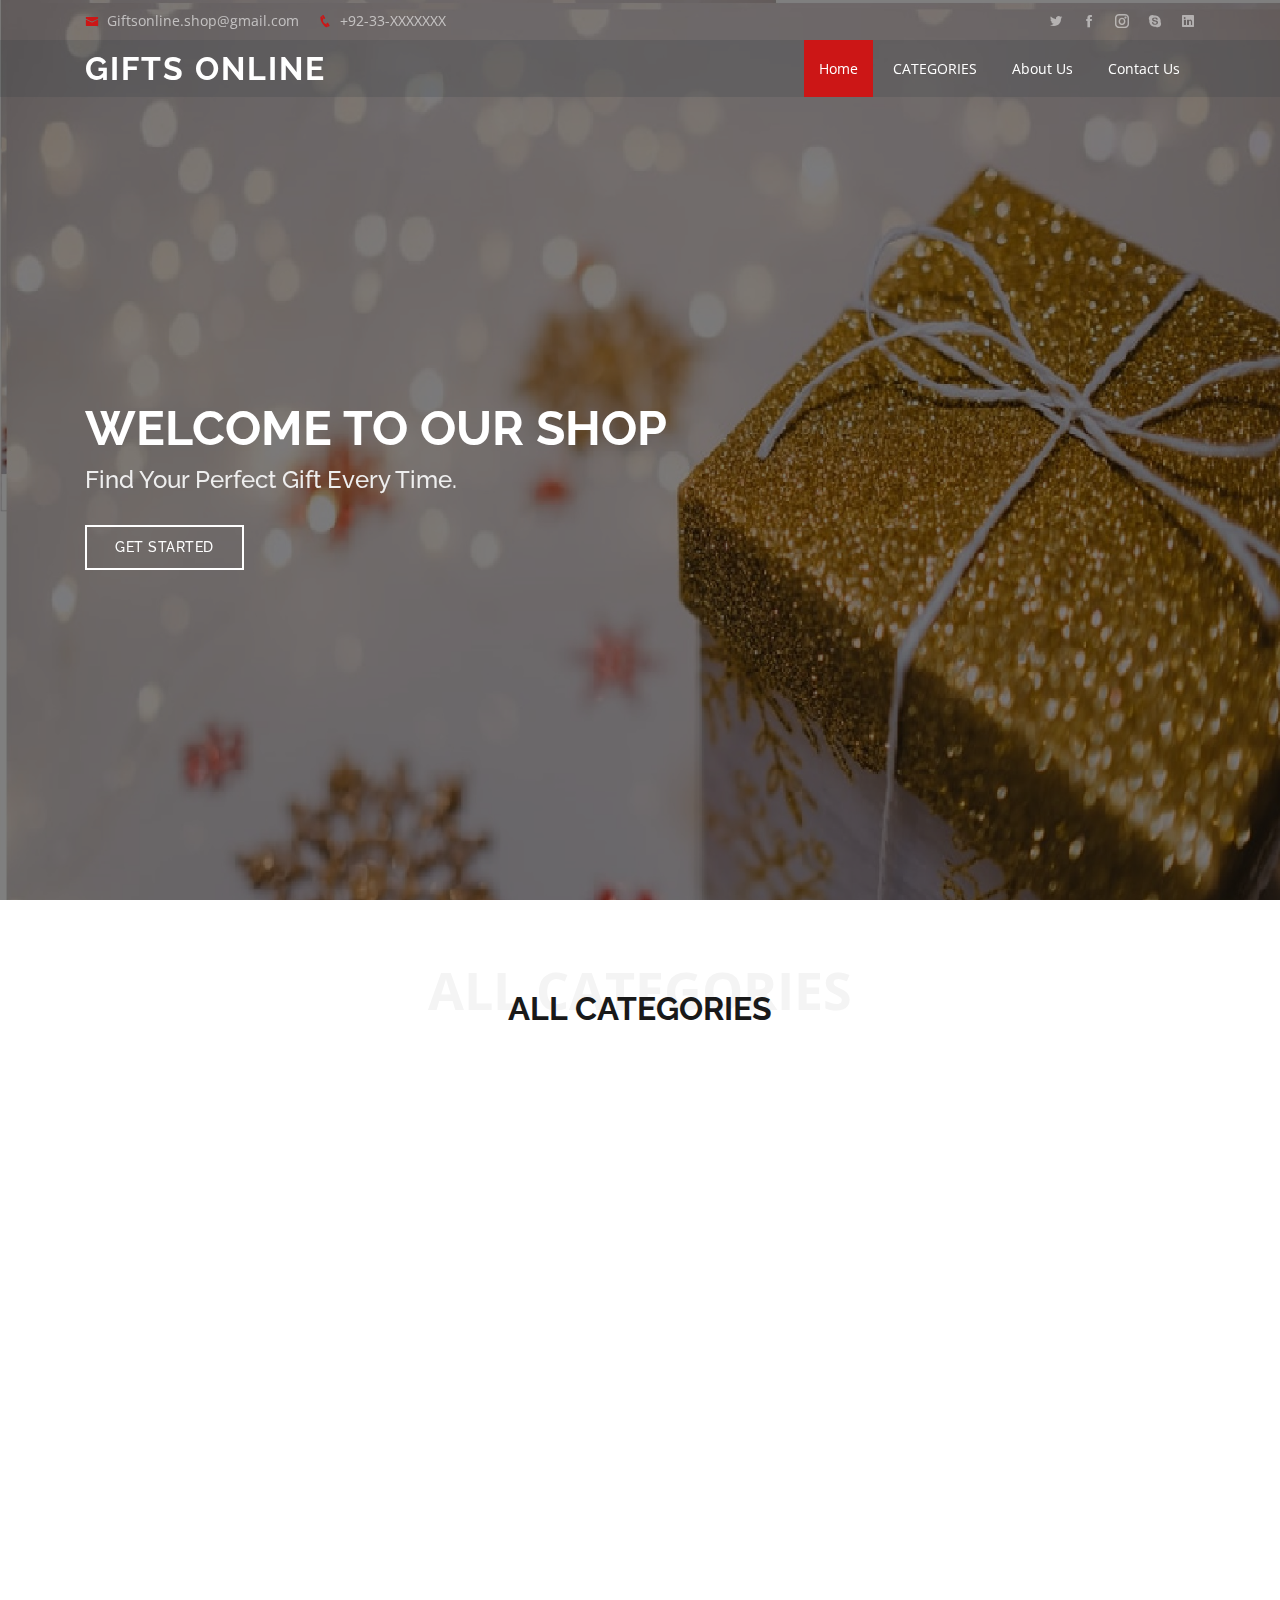
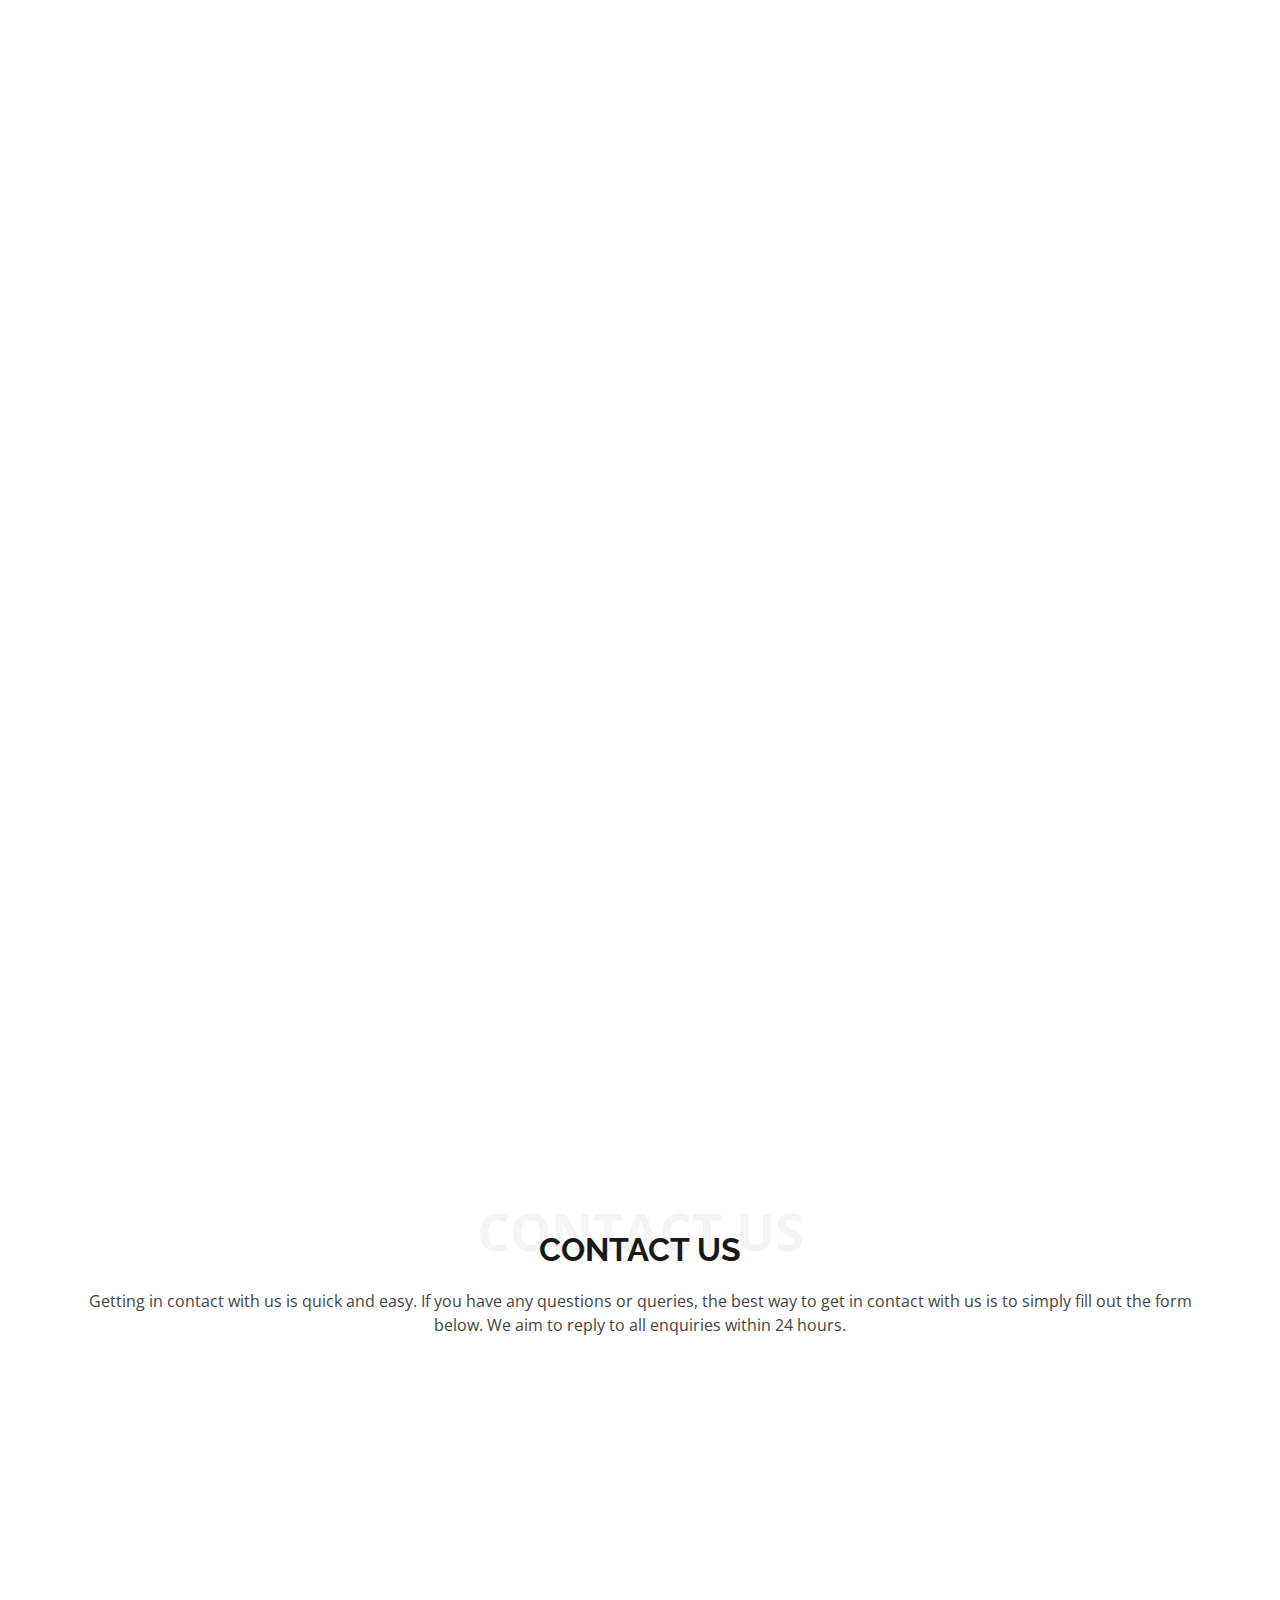
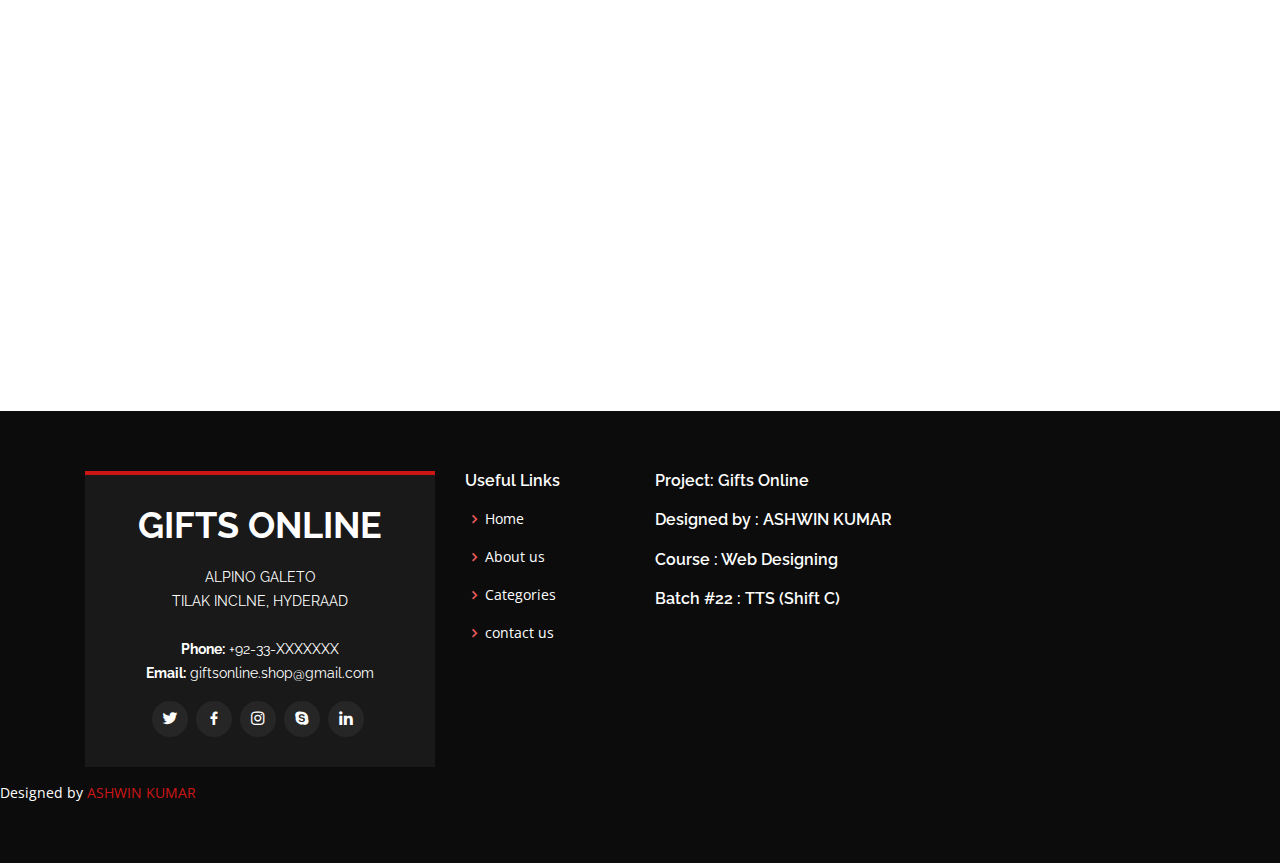
<file: index.html>
<!DOCTYPE html>
<html lang="en">

<head>
  <meta charset="utf-8">
  <meta content="width=device-width, initial-scale=1.0" name="viewport">

  <title>Gifts Online</title>
  <meta content="" name="description">
  <meta content="" name="keywords">

  <!-- Favicons -->
  <link href="./assets/img/icon.png" rel="icon">

  <!-- Google Fonts -->
  <link href="https://fonts.googleapis.com/css?family=Open+Sans:300,300i,400,400i,600,600i,700,700i|Raleway:300,300i,400,400i,500,500i,600,600i,700,700i|Poppins:300,300i,400,400i,500,500i,600,600i,700,700i" rel="stylesheet">

  <!-- Vendor CSS Files -->
  <link href="assets/vendor/bootstrap/css/bootstrap.min.css" rel="stylesheet">
  <link href="assets/vendor/icofont/icofont.min.css" rel="stylesheet">
  <link href="assets/vendor/boxicons/css/boxicons.min.css" rel="stylesheet">
  <link href="assets/vendor/venobox/venobox.css" rel="stylesheet">
  <link href="assets/vendor/owl.carousel/assets/owl.carousel.min.css" rel="stylesheet">
  <link href="assets/vendor/aos/aos.css" rel="stylesheet">

  <!-- Template Main CSS File -->
  <link href="assets/css/style.css" rel="stylesheet">
</head>

<body>

  <!-- ======= Top Bar ======= -->
  <div id="topbar" class="d-none d-lg-flex align-items-center fixed-top ">
    <div class="container d-flex">
      <div class="contact-info mr-auto">
        <i class="icofont-envelope"></i> <a href="mailto:contact@example.com">Giftsonline.shop@gmail.com</a>
        <i class="icofont-phone"></i> +92-33-XXXXXXX
      </div>
      <div class="social-links">
        <a href="#" class="twitter"><i class="icofont-twitter"></i></a>
        <a href="#" class="facebook"><i class="icofont-facebook"></i></a>
        <a href="#" class="instagram"><i class="icofont-instagram"></i></a>
        <a href="#" class="skype"><i class="icofont-skype"></i></a>
        <a href="#" class="linkedin"><i class="icofont-linkedin"></i></i></a>
      </div>
    </div>
  </div>

  <!-- ======= Header ======= -->
  <header id="header" class="fixed-top ">
    <div class="container d-flex align-items-center">

      <h1 class="logo mr-auto"><a href="index.html">GIFTS ONLINE</a></h1>
      <!-- Uncomment below if you prefer to use an image logo -->
      <!-- <a href="index.html" class="logo mr-auto"><img src="./assets/img/sdjhs.png" alt="" class="img-fluid"></a> -->

      <nav class="nav-menu d-none d-lg-block">
        <ul>
          <li class="active"><a href="index.html">Home</a></li>
          
          <li><a href="#team">CATEGORIES</a></li>
          <li><a href="#about">About Us</a></li>
          <li><a href="#contact">Contact Us</a></li>

        </ul>
      </nav><!-- .nav-menu -->

    </div>
  </header><!-- End Header -->

  <!-- ======= Hero Section ======= -->
  <section id="hero" class="d-flex align-items-center">
    <div class="container position-relative" data-aos="fade-up" data-aos-delay="500">
      <h1>Welcome to our shop</h1>
      <h2>Find Your Perfect Gift Every Time.</h2>
      <a href="#team" class="btn-get-started scrollto">Get Started</a>
    </div>
  </section><!-- End Hero -->

  <main id="main">

   

  
    <!-- ======= Team Section ======= -->
    <section id="team" class="team">
      <div class="container">

        <div class="section-title">
          <span>ALL CATEGORIES</span>
          <h2>ALL CATEGORIES</h2>
        </div>

        <div class="row">
          <div class="col-lg-4 col-md-6 d-flex align-items-stretch" data-aos="zoom-in">
            <div class="member">
              <img src="./assets/img/team/123-removebg-preview.png" alt="">
              <h4>BIRTHDAY GIFTS</h4>
              <span style="margin-top: 30px" >Find All The Birthday Gifts Here</span>
              <div class="btn-wrap">
                <a href="birthady.html" class="btn-buy" style="margin-top: 30px;">VIEW ALL</a>
              </div>
            </div>
          </div>

          <div class="col-lg-4 col-md-6 d-flex align-items-stretch" data-aos="zoom-in">
            <div class="member">
              <img src="./assets/img/team/wedding anniversary.png "alt="">
              <h4>ANNIVERSARY GIFTS </h4>
              <span style="margin-top: 30px" >Find All The ANNIVERSARY Gifts Here</span>
              
              <div class="btn-wrap">
                <a href="anniversary.html" class="btn-buy" style="margin-top: 30px;">VIEW ALL</a>
              </div>
            </div>
          </div>

          <div class="col-lg-4 col-md-6 d-flex align-items-stretch" data-aos="zoom-in">
            <div class="member">
              <img src="./assets/img/team/321.png" alt="">
              <h4>MOTHERS DAY </h4>
              <span style="margin-top: 30px">Find All The Gifts For Mother's Day From Here</span>
              <div class="btn-wrap">
                <a href="mothers day.html" class="btn-buy" style="margin-top: 30px;">VIEW ALL</a>
              </div>
            </div>
          </div>

        </div>

      </div>
    </section>
    <section id="team" class="team">
      <div class="container">

        <div class="row">
          <div class="col-lg-4 col-md-6 d-flex align-items-stretch" data-aos="zoom-in">
            <div class="member">
              <img src="./assets/img/team/jwellery gifts.png" alt="">
              <h4>JWELLERY GIFTS</h4>
              <span style="margin-top: 30px" >Find All The Jwellery Gifts Here</span>
              <div class="btn-wrap">
                <a href="jwellery.html" class="btn-buy" style="margin-top: 30px;">VIEW ALL</a>
              </div>
            </div>
          </div>

          <div class="col-lg-4 col-md-6 d-flex align-items-stretch" data-aos="zoom-in">
            <div class="member">
              <img src="./assets/img/team/new year gifts.jpg "alt="">
              <h4>NEW YEAR GIFTS </h4>
              <span style="margin-top: 30px" >Find All New Year Gifts Here</span>
              
              <div class="btn-wrap">
                <a href="new yaer.html" class="btn-buy" style="margin-top: 30px;">VIEW ALL</a>
              </div>
            </div>
          </div>

          <div class="col-lg-4 col-md-6 d-flex align-items-stretch" data-aos="zoom-in">
            <div class="member">
              <img src="./assets/img/team/valentine-day_gifts.png" alt="">
              <h4>VALENTINE'S DAY </h4>
              <span style="margin-top: 30px">Find All The Gifts For Valentine’s Day From Here</span>
              <div class="btn-wrap">
                <a href="valentine.html" class="btn-buy" style="margin-top: 30px;">VIEW ALL</a>
              </div>
            </div>
          </div>

        </div>

      </div>
    </section>

</div>
    <!-- End Team Section -->
 <!-- ======= About Section ======= -->
 <section id="about" class="about">
  <div class="container">

    <div class="row">
      <div class="col-lg-6 order-1 order-lg-2" data-aos="fade-left">
        <img src="assets/img/about 1.png" class="img-fluid" alt="">
      </div>
      <div class="col-lg-6 pt-4 pt-lg-0 order-2 order-lg-1 content" data-aos="fade-right">
        <h3>ABOUT OUR SHOP</h3>
        <p class="font-italic">
          Our Shop is a customized gifts shop selling personalized gifts. we sells customize mugs,
           custom pillows, custom leather wallets, picture frames, custom keychains, name necklace for all the occasions throughout the year,
            be it wedding gifts, birthday gifts, anniversary gifts etc. It is an online gift shop which provides all gifting services including gift wrapping. It provides all sorts of personalization on the gift items making them unique and personalized for your loved ones. We also provide gift baskets which includes chocolate gift basket, flower basket, baby gift baskets etc. Place your custom order and get free delivery all over Pakistan on all your personalised gifts. Overseas Pakistanis can also send gifts to Pakistan or send cake to Pakistan or even send flowers to Pakistan from USA, UK, Canada or anywhere around the world on any occasion. Be it Valentine’s Day Gifts, Eid Gifts, Ramadan Gifts, Mothers Day Gifts, Fathers Day Gifts,
           Womens Day Gifts, New Year Gifts, Diwali Gifts, Holi Gifts, Christmas Gifts, Independence Day Gifts etc
        </p>
      </div>
    </div>

  </div>
</section><!-- End About Section -->
    <!-- ======= Contact Section ======= -->
    <section id="contact" class="contact">
      <div class="container">

        <div class="section-title">
          <span>Contact Us</span>
          <h2>Contact Us</h2>
          <p> Getting in contact with us is quick and easy. If you have any questions or queries, 
            the best way to get in contact with us is to simply fill out the form below. We aim to reply to all enquiries within 24 hours.</p>
        </div>

        <div class="row" data-aos="fade-up">
          <div class="col-lg-6">
            <div class="info-box mb-4">
              <i class="bx bx-map"></i>
              <h3>Our Address</h3>
              <p>Alpino Galeto, Tilak Incline, Hyderabad</p>
            </div>
          </div>

          <div class="col-lg-3 col-md-6">
            <div class="info-box  mb-4">
              <i class="bx bx-envelope"></i>
              <h3>Email Us</h3>
              <p>giftsonline.shop@gmail.com</p>
            </div>
          </div>

          <div class="col-lg-3 col-md-6">
            <div class="info-box  mb-4">
              <i class="bx bx-phone-call"></i>
              <h3>Call Us</h3>
              <p> +92-33-XXXXXXX</p>
            </div>
          </div>

        </div>

        <div class="row" data-aos="fade-up">

          <div class="col-lg-6 ">
            <iframe class="mb-4 mb-lg-0" src="https://www.google.com/maps/embed?pb=!1m18!1m12!1m3!1d3604.2205017579754!2d68.36630391406132!3d25.397428629782308!2m3!1f0!2f0!3f0!3m2!1i1024!2i768!4f13.1!3m3!1m2!1s0x394c70e81e8b3845%3A0x58e33a4b76416177!2sAlpine%20Gelato!5e0!3m2!1sen!2s!4v1628966768154!5m2!1sen!2s" frameborder="0" style="border:0; width: 100%; height: 384px;" allowfullscreen></iframe>
          </div>

          <div class="col-lg-6">
            <form action="forms/contact.php" method="post" role="form" class="php-email-form">
              <div class="form-row">
                <div class="col-md-6 form-group">
                  <input type="text" name="name" class="form-control" id="name" placeholder="Your Name" data-rule="minlen:4" data-msg="Please enter at least 4 chars" />
                  <div class="validate"></div>
                </div>
                <div class="col-md-6 form-group">
                  <input type="email" class="form-control" name="email" id="email" placeholder="Your Email" data-rule="email" data-msg="Please enter a valid email" />
                  <div class="validate"></div>
                </div>
              </div>
              <div class="form-group">
                <input type="text" class="form-control" name="subject" id="subject" placeholder="Subject" data-rule="minlen:4" data-msg="Please enter at least 8 chars of subject" />
                <div class="validate"></div>
              </div>
              <div class="form-group">
                <textarea class="form-control" name="message" rows="5" data-rule="required" data-msg="Please write something for us" placeholder="Message"></textarea>
                <div class="validate"></div>
              </div>
              <div class="mb-3">
                <div class="loading">Loading</div>
                <div class="error-message"></div>
                <div class="sent-message">Your message has been sent. Thank you!</div>
              </div>
              <div class="text-center"><button type="submit">Send Message</button></div>
            </form>
          </div>

        </div>

      </div>
    </section><!-- End Contact Section -->

  </main><!-- End #main -->

  <!-- ======= Footer ======= -->
  <footer id="footer">
    <div class="footer-top">
      <div class="container">
        <div class="row">

          <div class="col-lg-4 col-md-6">
            <div class="footer-info">
              <h3>GIFTS ONLINE</h3>
              <p>
                ALPINO GALETO <br>
                TILAK INCLNE, HYDERAAD<br><br>
                <strong>Phone:</strong>  +92-33-XXXXXXX<br>
                <strong>Email:</strong> giftsonline.shop@gmail.com<br>
              </p>
              <div class="social-links mt-3">
                <a href="#" class="twitter"><i class="bx bxl-twitter"></i></a>
                <a href="#" class="facebook"><i class="bx bxl-facebook"></i></a>
                <a href="#" class="instagram"><i class="bx bxl-instagram"></i></a>
                <a href="#" class="google-plus"><i class="bx bxl-skype"></i></a>
                <a href="#" class="linkedin"><i class="bx bxl-linkedin"></i></a>
              </div>
            </div>
          </div>

          <div class="col-lg-2 col-md-6 footer-links">
             <h4>Useful Links</h4>
            <ul>
              <li><i class="bx bx-chevron-right"></i> <a href="#">Home</a></li>
              <li><i class="bx bx-chevron-right"></i> <a href="#">About us</a></li>
              <li><i class="bx bx-chevron-right"></i> <a href="#">Categories</a></li>
              <li><i class="bx bx-chevron-right"></i> <a href="#">contact us</a></li>
            </ul>
          </div>

          <div class="col-lg-4 col-md-6 ">
            <H4>Project: Gifts Online </H4>
             <H4> Designed by  : ASHWIN KUMAR</H4>
              <h4>Course : Web Designing</h4>
              <h4>Batch #22 : TTS (Shift C) </H4>
           

        </div>
      </div>
    </div>
        Designed by <a href="https://bootstrapmade.com/">ASHWIN KUMAR</a>
      </div>
    </div>
  </footer><!-- End Footer -->

  <a href="#" class="back-to-top"><i class="icofont-simple-up"></i></a>
  <div id="preloader"></div>

  <!-- Vendor JS Files -->
  <script src="assets/vendor/jquery/jquery.min.js"></script>
  <script src="assets/vendor/bootstrap/js/bootstrap.bundle.min.js"></script>
  <script src="assets/vendor/jquery.easing/jquery.easing.min.js"></script>
  <script src="assets/vendor/php-email-form/validate.js"></script>
  <script src="assets/vendor/isotope-layout/isotope.pkgd.min.js"></script>
  <script src="assets/vendor/venobox/venobox.min.js"></script>
  <script src="assets/vendor/owl.carousel/owl.carousel.min.js"></script>
  <script src="assets/vendor/aos/aos.js"></script>

  <!-- Template Main JS File -->
  <script src="assets/js/main.js"></script>

</body>

</html>
</file>
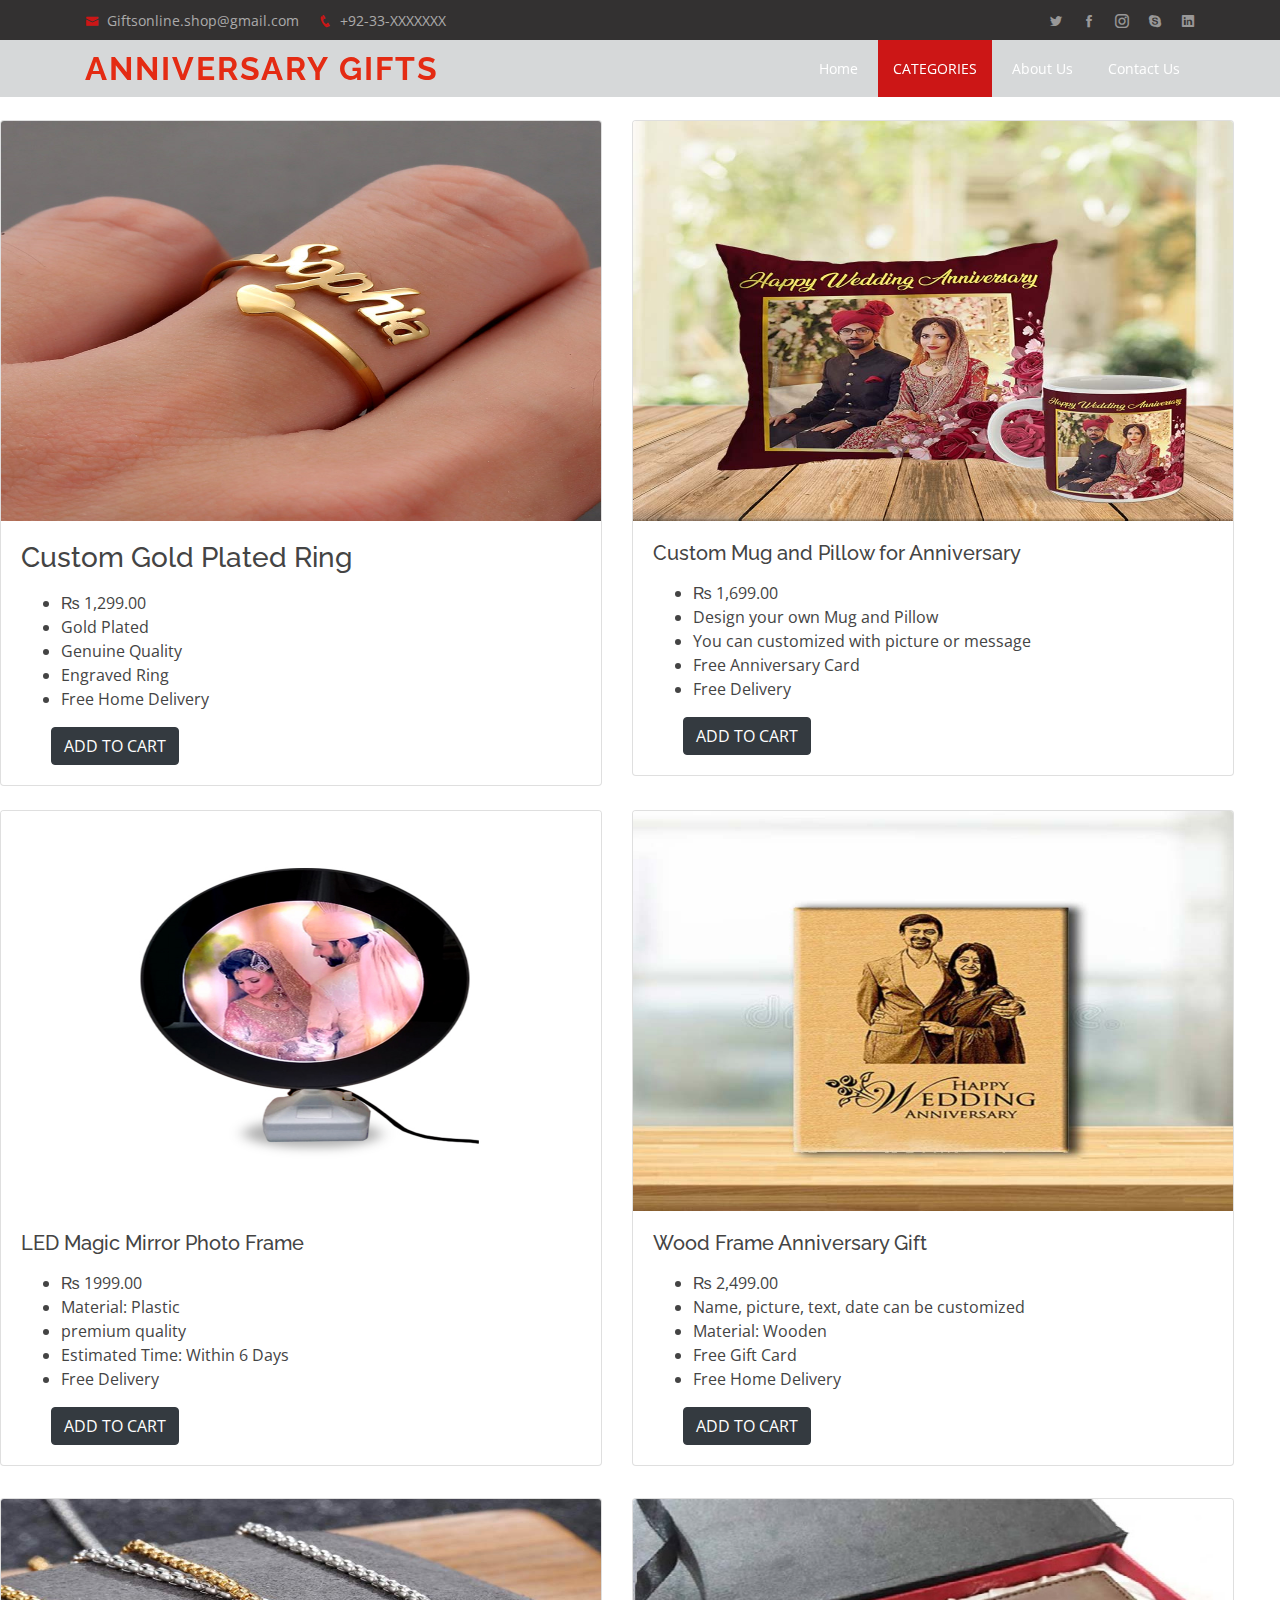
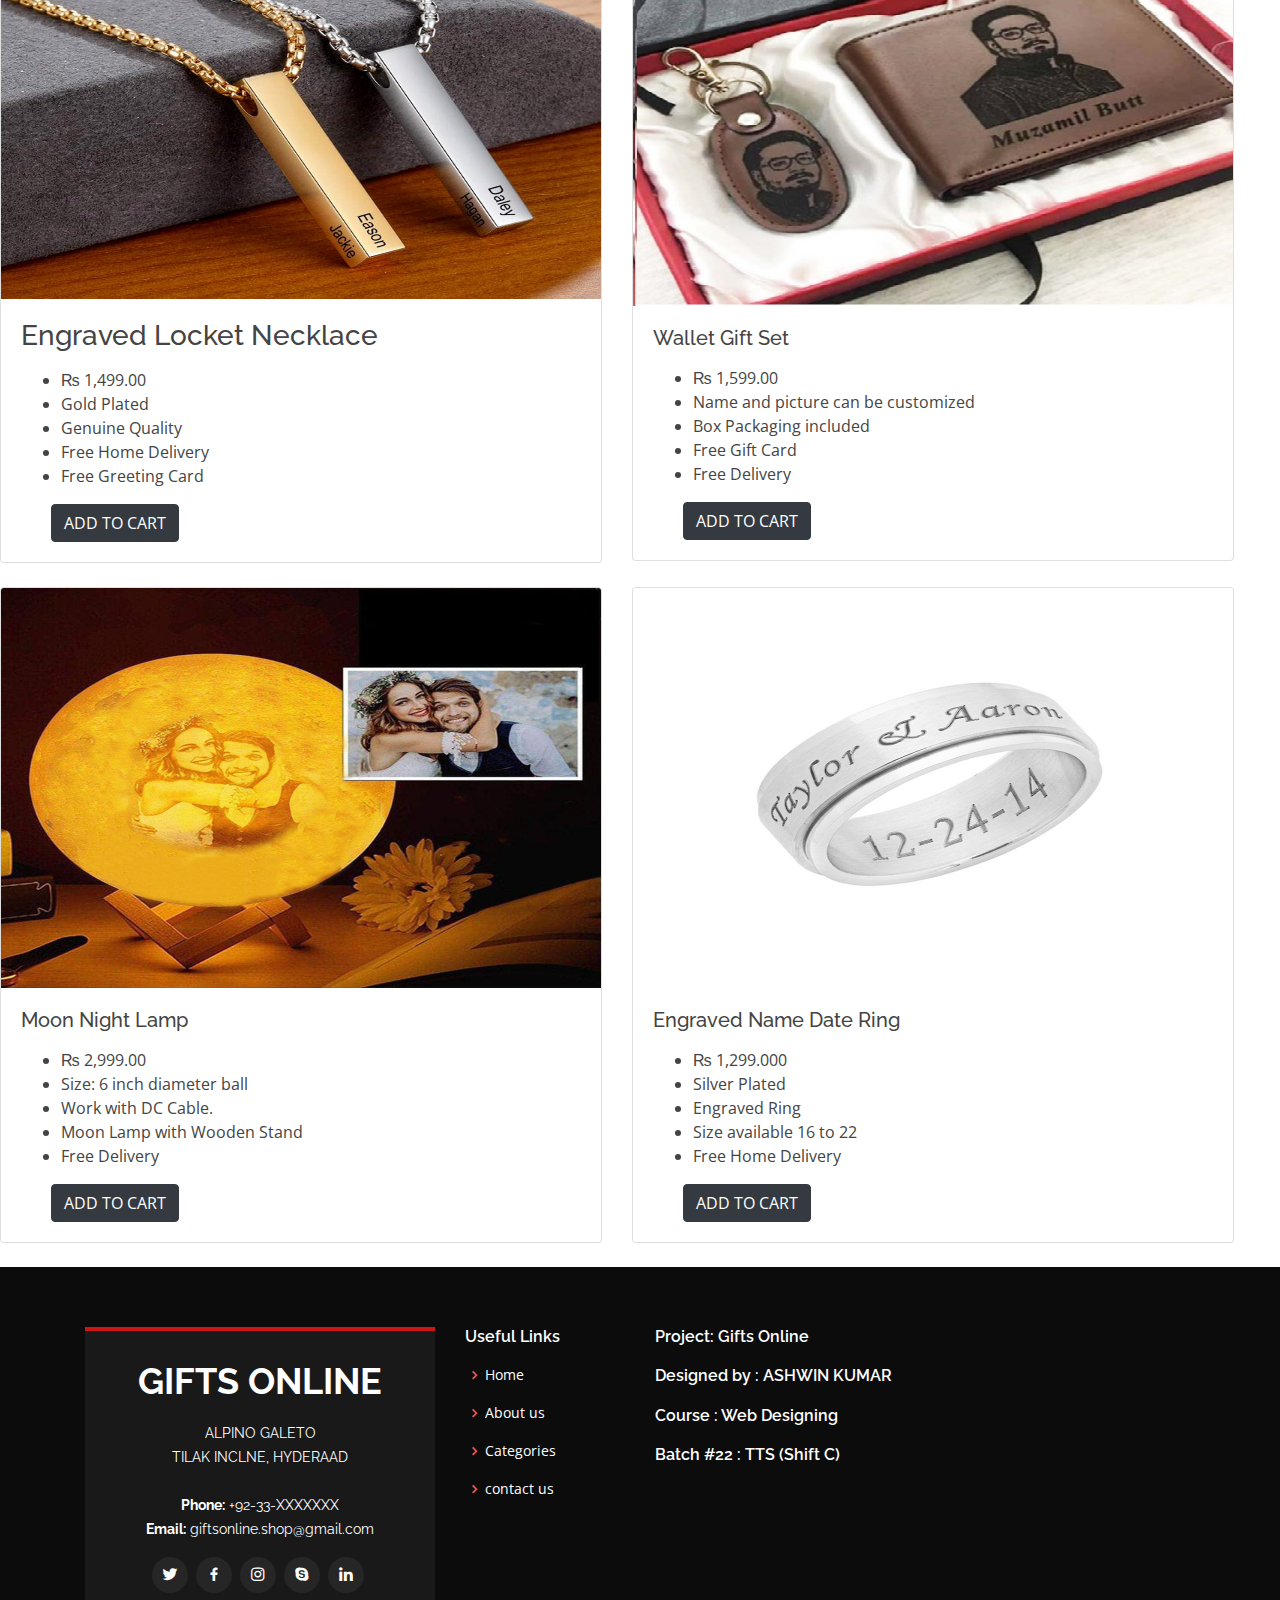
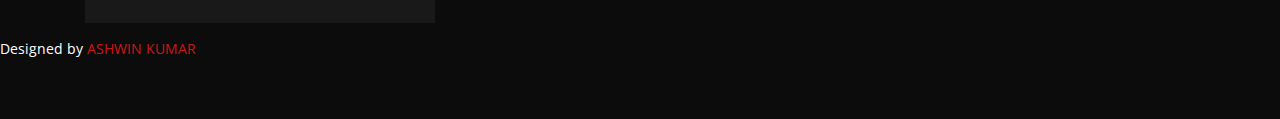
<file: anniversary.html>
<!DOCTYPE html>
<html lang="en">

<head>
  <meta charset="utf-8">
  <meta content="width=device-width, initial-scale=1.0" name="viewport">

  <title>Gifts Online</title>
  <meta content="" name="description">
  <meta content="" name="keywords">

  <!-- Favicons -->
  <link href="./assets/img/icon.png" rel="icon">

  <!-- Google Fonts -->
  <link href="https://fonts.googleapis.com/css?family=Open+Sans:300,300i,400,400i,600,600i,700,700i|Raleway:300,300i,400,400i,500,500i,600,600i,700,700i|Poppins:300,300i,400,400i,500,500i,600,600i,700,700i" rel="stylesheet">

  <!-- Vendor CSS Files -->
  <link href="assets/vendor/bootstrap/css/bootstrap.min.css" rel="stylesheet">
  <link href="assets/vendor/icofont/icofont.min.css" rel="stylesheet">
  <link href="assets/vendor/boxicons/css/boxicons.min.css" rel="stylesheet">
  <link href="assets/vendor/venobox/venobox.css" rel="stylesheet">
  <link href="assets/vendor/owl.carousel/assets/owl.carousel.min.css" rel="stylesheet">
  <link href="assets/vendor/aos/aos.css" rel="stylesheet">

  <!-- Template Main CSS File -->
  <link href="assets/css/style.css" rel="stylesheet">
</head>

<body>

  <!-- ======= Top Bar ======= -->
  <div id="topbar" class="d-none d-lg-flex align-items-center fixed-top " style="background-color: rgb(51, 49, 49);">
    <div class="container d-flex">
      <div class="contact-info mr-auto">
        <i class="icofont-envelope"></i> <a href="mailto:contact@example.com">Giftsonline.shop@gmail.com</a>
        <i class="icofont-phone"></i> +92-33-XXXXXXX
      </div>
      <div class="social-links">
        <a href="#" class="twitter"><i class="icofont-twitter"></i></a>
        <a href="#" class="facebook"><i class="icofont-facebook"></i></a>
        <a href="#" class="instagram"><i class="icofont-instagram"></i></a>
        <a href="#" class="skype"><i class="icofont-skype"></i></a>
        <a href="#" class="linkedin"><i class="icofont-linkedin"></i></i></a>
      </div>
    </div>
  </div>

  <!-- ======= Header ======= -->
  <header id="header" class="fixed-top ">
    <div class="container d-flex align-items-center">

      <h1 class="logo mr-auto" ><a href="index.html" style="color: rgb(228, 43, 19);">ANNIVERSARY GIFTS</a></h1>
      <!-- Uncomment below if you prefer to use an image logo -->
      <!-- <a href="index.html" class="logo mr-auto"><img src="./assets/img/sdjhs.png" alt="" class="img-fluid"></a> -->

      <nav class="nav-menu d-none d-lg-block">
        <ul>
          <li><a href="index.html">Home</a></li>
          <li  class="active"><a href="index.html #team">CATEGORIES</a></li>
          <li><a href="index.html #about">About Us</a></li>
          
          <li><a href="index.html #contact">Contact Us</a></li>

        </ul>
      </nav><!-- .nav-menu -->

    </div>
  </header><!-- End Header -->
  <div class="row row-cols-1 row-cols-md-2"  style="margin-top: 120px; width: 79rem;">
    <div class="col mb-4">
      <div class="card">
        <img src="./assets/img/birthay gifts/Buy-Your-Name-Jewllery-13.jpg" class="card-img-top" alt=".." width="18rem" height="400rem">
        <div class="card-body">
          <h3 class="card-title">Custom Gold Plated Ring</h3>
          <p class="card-text">
          <ul>
          <li>₨ 1,299.00</li>
          <li>Gold Plated</li>
          <li>Genuine Quality</li>
          <li>Engraved Ring</li>
          <li>Free Home Delivery</li>
          
        </ul>
      </p>
      <button type="button" class="btn btn-dark" style="margin-left: 30px;"> ADD TO CART</button>
        </div>
      </div>
    </div>
    <div class="col mb-4">
      <div class="card">
        <img src="./assets/img/ANNIVARSAY Gifts/Anniversary-Gift-for-Husband-or-Wife.jpg" class="card-img-top" alt="..."  width="18rem" height="400rem" >
        <div class="card-body">
          <h5 class="card-title">
              Custom Mug and Pillow for Anniversary</h5>
          <p class="card-text">
            <ul>
              <li>₨ 1,699.00</li>
              <li>Design your own Mug and Pillow</li>
              <li>You can customized with picture or message</li>
              <li> Free Anniversary Card</li>
              <li>Free Delivery</li>
            </ul>
          </p>
          <button type="button" class="btn btn-dark" style="margin-left: 30px;"> ADD TO CART</button>
        </div>
      </div>
    </div>
    <div class="col mb-4">
      <div class="card">
        <img src="./assets/img/ANNIVARSAY Gifts/LED-Magic-Mirror.jpg" class="card-img-top" alt="..." width="18rem" height="400rem">
        <div class="card-body">
          <h5 class="card-title">
              LED Magic Mirror Photo Frame</h5>
          <p class="card-text">
            <ul>
              <li>₨ 1999.00</li>
              <li>Material: Plastic </li>
              <li>premium quality</li>
              <li>Estimated Time: Within 6 Days</li>
              <li>Free Delivery</li>
            </ul>
          </p>
          <button type="button" class="btn btn-dark" style="margin-left: 30px;"> ADD TO CART</button>
        </div>
      </div>
    </div>
    <div class="col mb-4">
      <div class="card">
        <img src="./assets/img/ANNIVARSAY Gifts/Wooden-Table-frames.jpg" class="card-img-top" alt="..." width="18rem" height="400rem">
        <div class="card-body">
          <h5 class="card-title">Wood Frame Anniversary Gift</h5>
          <p class="card-text">
            <ul>
              <li>₨ 2,499.00</li>
              <li>Name, picture, text, date can be customized </li>
              <li> Material: Wooden</li>
              <li>Free Gift Card</li>
              <li>Free Home Delivery</li>
            
            </ul>
          </p>
          <button type="button" class="btn btn-dark" style="margin-left: 30px;"> ADD TO CART</button>
        </div>
      </div>
    </div>
  </div>
<div class="row row-cols-1 row-cols-md-2"  style="margin-top: 8px; width: 79rem;">
  <div class="col mb-4">
    <div class="card">
      <img src="./assets/img/birthay gifts/Buy-Your-Name-Jewllery-37.jpg" class="card-img-top" alt=".." width="18rem" height="400rem">
      <div class="card-body">
        <h3 class="card-title">Engraved Locket Necklace</h3>
        <p class="card-text">
        <ul>
        <li>₨ 1,499.00</li>
        <li>Gold Plated</li>
        <li>Genuine Quality</li>
        <li>Free Home Delivery</li>
        <li>Free Greeting Card</li>
      </ul>
    </p>
    <button type="button" class="btn btn-dark" style="margin-left: 30px;"> ADD TO CART</button>
      </div>
    </div>
  </div>
  <div class="col mb-4">
    <div class="card">
      <img src="./assets/img/birthay gifts/Original-Leather-Wallet-and-Keychain-with-Picture.jpg" class="card-img-top" alt="..." >
      <div class="card-body">
        <h5 class="card-title">
          Wallet Gift Set</h5>
        <p class="card-text">
          <ul>
            <li>₨ 1,599.00</li>
            <li>Name and picture can be customized</li>
            <li>Box Packaging included</li>
            <li>Free Gift Card</li>
            <li>Free Delivery</li>
          </ul>
        </p>
        <button type="button" class="btn btn-dark" style="margin-left: 30px;"> ADD TO CART</button>
      </div>
    </div>
  </div>
  <div class="col mb-4">
    <div class="card">
      <img src="./assets/img/ANNIVARSAY Gifts/Moon-Lamp-Online.jpg" class="card-img-top" alt="..." width="18rem" height="400rem">
      <div class="card-body">
        <h5 class="card-title">Moon Night Lamp</h5>
        <p class="card-text">
          <ul>
            <li>₨ 2,999.00</li>
            <li>Size: 6 inch diameter ball </li>
            <li> Work with DC Cable.</li>
            <li>Moon Lamp with Wooden Stand</li>
            <li>Free Delivery</li>
          </ul>
        </p>
        <button type="button" class="btn btn-dark" style="margin-left: 30px;"> ADD TO CART</button>
      </div>
    </div>
  </div>
  <div class="col mb-4">
    <div class="card">
      <img src="./assets/img/ANNIVARSAY Gifts/engraved-ring.jpg" class="card-img-top" alt="..." width="18rem" height="400rem">
      <div class="card-body">
        <h5 class="card-title">Engraved Name Date Ring</h5>
        <p class="card-text">
          <ul>
            <li>₨ 1,299.000</li>
            <li> Silver Plated</li>
            <li>Engraved Ring</li>
            <li>Size available 16 to 22</li>
            <li>Free Home Delivery</li>
          
          </ul>
        </p>
        <button type="button" class="btn btn-dark" style="margin-left: 30px;"> ADD TO CART</button>
      </div>
    </div>
  </div>
</div>

<!-- ======= Footer ======= -->
<footer id="footer">
  <div class="footer-top">
    <div class="container">
      <div class="row">

        <div class="col-lg-4 col-md-6">
          <div class="footer-info">
            <h3>GIFTS ONLINE</h3>
            <p>
              ALPINO GALETO <br>
              TILAK INCLNE, HYDERAAD<br><br>
              <strong>Phone:</strong>  +92-33-XXXXXXX<br>
              <strong>Email:</strong> giftsonline.shop@gmail.com<br>
            </p>
            <div class="social-links mt-3">
              <a href="#" class="twitter"><i class="bx bxl-twitter"></i></a>
              <a href="#" class="facebook"><i class="bx bxl-facebook"></i></a>
              <a href="#" class="instagram"><i class="bx bxl-instagram"></i></a>
              <a href="#" class="google-plus"><i class="bx bxl-skype"></i></a>
              <a href="#" class="linkedin"><i class="bx bxl-linkedin"></i></a>
            </div>
          </div>
        </div>

        <div class="col-lg-2 col-md-6 footer-links">
           <h4>Useful Links</h4>
          <ul>
            <li><i class="bx bx-chevron-right"></i> <a href="#">Home</a></li>
            <li><i class="bx bx-chevron-right"></i> <a href="#">About us</a></li>
            <li><i class="bx bx-chevron-right"></i> <a href="#">Categories</a></li>
            <li><i class="bx bx-chevron-right"></i> <a href="#">contact us</a></li>
          </ul>
        </div>

        <div class="col-lg-4 col-md-6 ">
          <H4>Project: Gifts Online </H4>
           <H4> Designed by  : ASHWIN KUMAR</H4>
            <h4>Course : Web Designing</h4>
            <h4>Batch #22 : TTS (Shift C) </H4>
         

      </div>
    </div>
  </div>

      Designed by <a href="https://bootstrapmade.com/">ASHWIN KUMAR</a>
    </div>
  </div>
<!-- </footer>End Footer -->

<a href="#" class="back-to-top"><i class="icofont-simple-up"></i></a>
<div id="preloader"></div>

<!-- Vendor JS Files -->
<script src="assets/vendor/jquery/jquery.min.js"></script>
<script src="assets/vendor/bootstrap/js/bootstrap.bundle.min.js"></script>
<script src="assets/vendor/jquery.easing/jquery.easing.min.js"></script>
<script src="assets/vendor/php-email-form/validate.js"></script>
<script src="assets/vendor/isotope-layout/isotope.pkgd.min.js"></script>
<script src="assets/vendor/venobox/venobox.min.js"></script>
<script src="assets/vendor/owl.carousel/owl.carousel.min.js"></script>
<script src="assets/vendor/aos/aos.js"></script>

<!-- Template Main JS File -->
<script src="assets/js/main.js"></script>

</body>

</html>
</file>
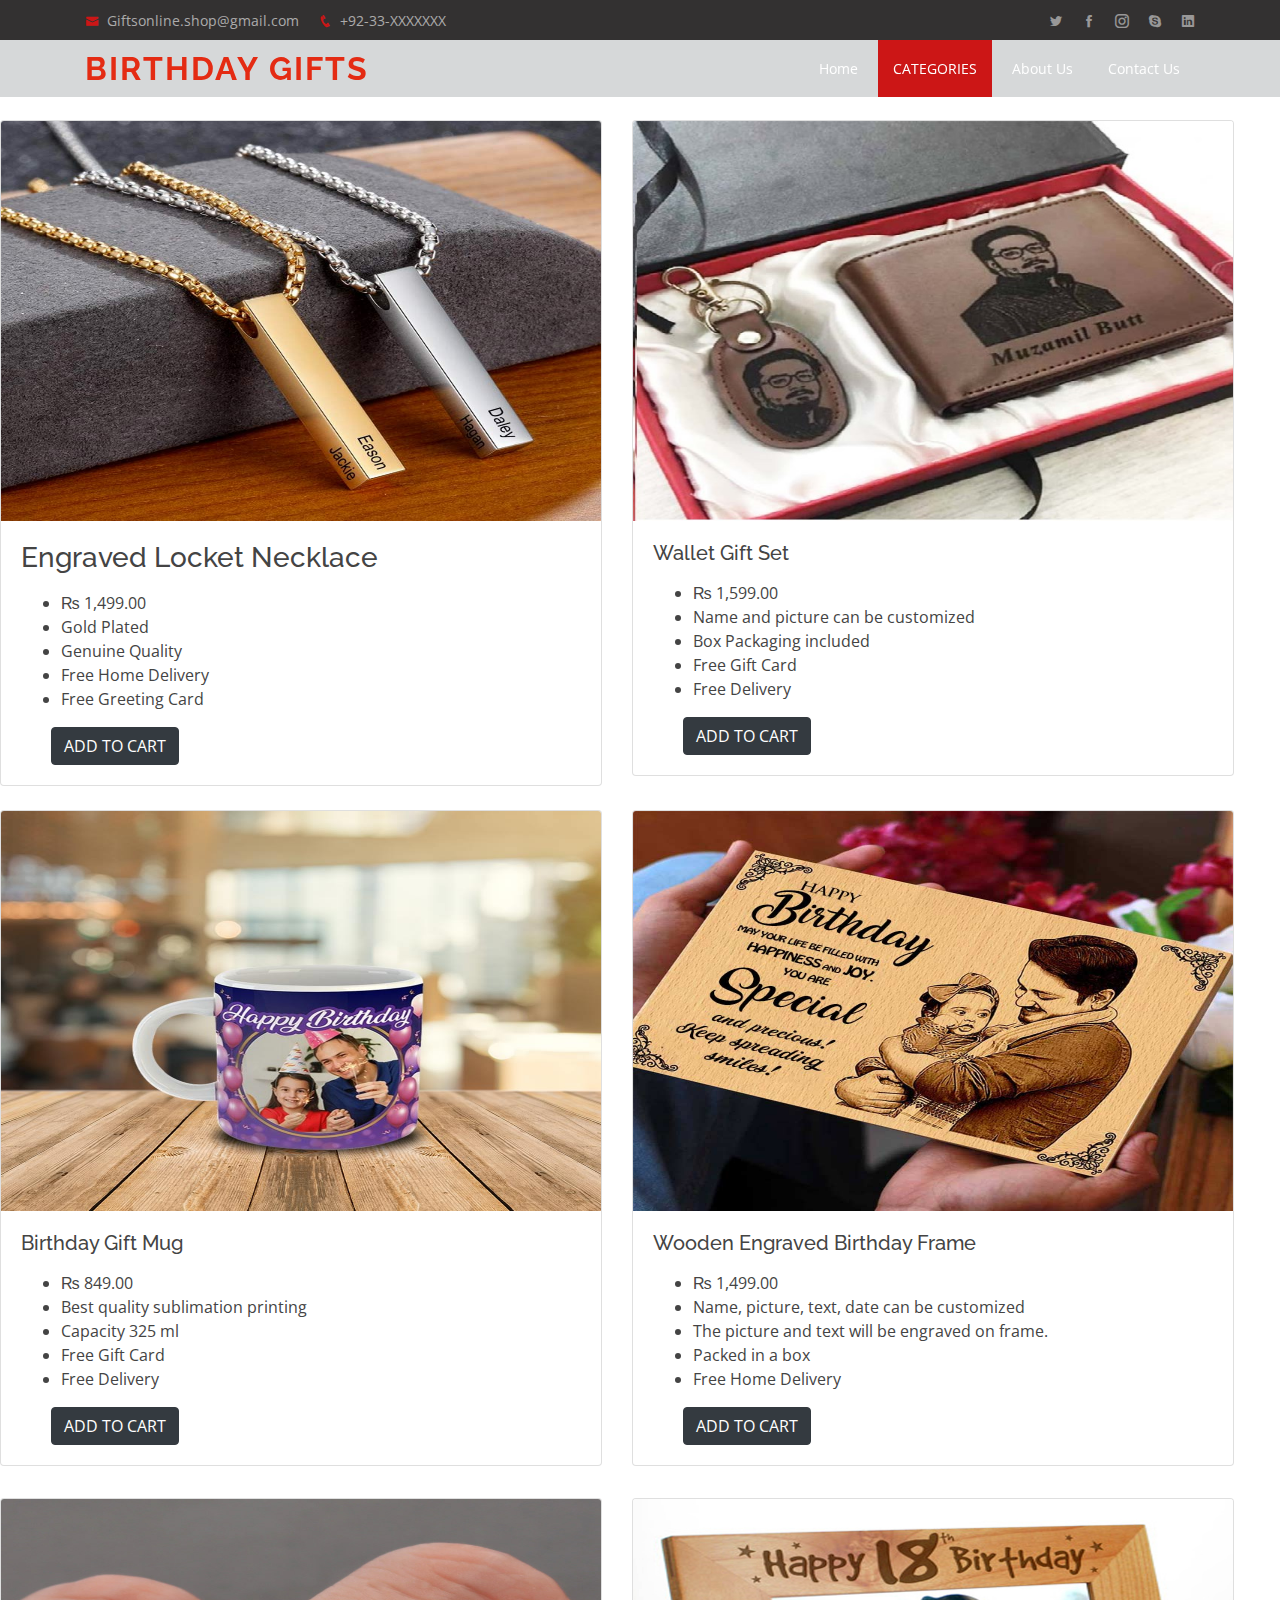
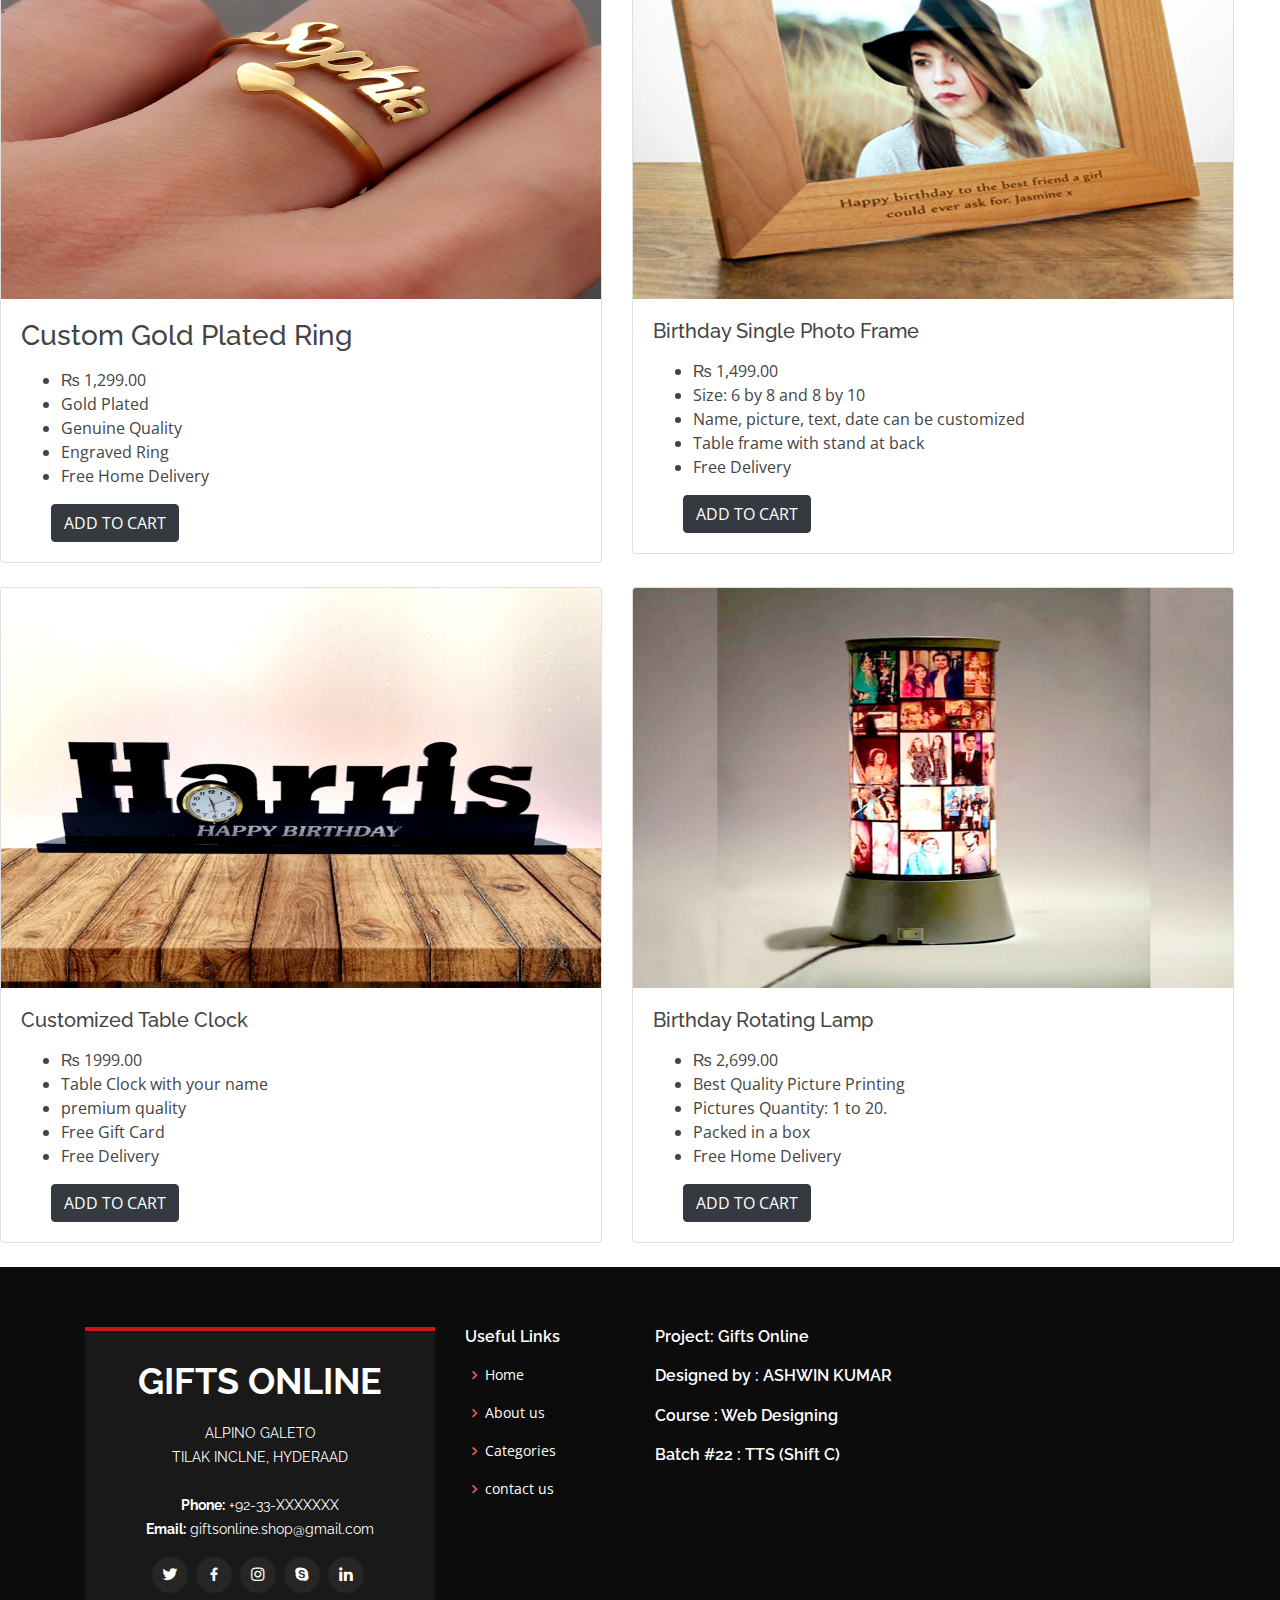
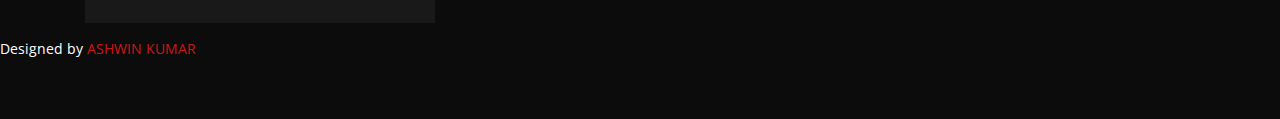
<file: birthady.html>
<!DOCTYPE html>
<html lang="en">

<head>
  <meta charset="utf-8">
  <meta content="width=device-width, initial-scale=1.0" name="viewport">

  <title>Gifts Online</title>
  <meta content="" name="description">
  <meta content="" name="keywords">

  <!-- Favicons -->
  <link href="./assets/img/icon.png" rel="icon">

  <!-- Google Fonts -->
  <link href="https://fonts.googleapis.com/css?family=Open+Sans:300,300i,400,400i,600,600i,700,700i|Raleway:300,300i,400,400i,500,500i,600,600i,700,700i|Poppins:300,300i,400,400i,500,500i,600,600i,700,700i" rel="stylesheet">

  <!-- Vendor CSS Files -->
  <link href="assets/vendor/bootstrap/css/bootstrap.min.css" rel="stylesheet">
  <link href="assets/vendor/icofont/icofont.min.css" rel="stylesheet">
  <link href="assets/vendor/boxicons/css/boxicons.min.css" rel="stylesheet">
  <link href="assets/vendor/venobox/venobox.css" rel="stylesheet">
  <link href="assets/vendor/owl.carousel/assets/owl.carousel.min.css" rel="stylesheet">
  <link href="assets/vendor/aos/aos.css" rel="stylesheet">

  <!-- Template Main CSS File -->
  <link href="assets/css/style.css" rel="stylesheet">
</head>

<body>

  <!-- ======= Top Bar ======= -->
  <div id="topbar" class="d-none d-lg-flex align-items-center fixed-top " style="background-color: rgb(51, 49, 49);">
    <div class="container d-flex">
      <div class="contact-info mr-auto">
        <i class="icofont-envelope"></i> <a href="mailto:contact@example.com">Giftsonline.shop@gmail.com</a>
        <i class="icofont-phone"></i> +92-33-XXXXXXX
      </div>
      <div class="social-links">
        <a href="#" class="twitter"><i class="icofont-twitter"></i></a>
        <a href="#" class="facebook"><i class="icofont-facebook"></i></a>
        <a href="#" class="instagram"><i class="icofont-instagram"></i></a>
        <a href="#" class="skype"><i class="icofont-skype"></i></a>
        <a href="#" class="linkedin"><i class="icofont-linkedin"></i></i></a>
      </div>
    </div>
  </div>

  <!-- ======= Header ======= -->
  <header id="header" class="fixed-top ">
    <div class="container d-flex align-items-center">

      <h1 class="logo mr-auto" ><a href="index.html" style="color: rgb(228, 43, 19);">BIRTHDAY GIFTS</a></h1>
      <!-- Uncomment below if you prefer to use an image logo -->
      <!-- <a href="index.html" class="logo mr-auto"><img src="./assets/img/sdjhs.png" alt="" class="img-fluid"></a> -->

      <nav class="nav-menu d-none d-lg-block">
        <ul>
          <li><a href="index.html">Home</a></li>
          <li  class="active"><a href="index.html #team">CATEGORIES</a></li>
          <li><a href="index.html #about">About Us</a></li>
          
          <li><a href="index.html #contact">Contact Us</a></li>

        </ul>
      </nav><!-- .nav-menu -->

    </div>
  </header><!-- End Header -->
<div class="row row-cols-1 row-cols-md-2 "  style="margin-top: 120px; width: 79rem;">
  <div class="col mb-4">
    <div class="card">
      <img src="./assets/img/birthay gifts/Buy-Your-Name-Jewllery-37.jpg" class="card-img-top " alt=".." width="18rem" height="400rem">
      <div class="card-body">
        <h3 class="card-title">Engraved Locket Necklace</h3>
        <p class="card-text">
        <ul>
        <li>₨ 1,499.00</li>
        <li>Gold Plated</li>
        <li>Genuine Quality</li>
        <li>Free Home Delivery</li>
        <li>Free Greeting Card</li>
      </ul>
    </p>
    <button type="button" class="btn btn-dark" style="margin-left: 30px;"> ADD TO CART</button>
      </div>
    </div>
  </div>
  <div class="col mb-4">
    <div class="card">
      <img src="./assets/img/birthay gifts/Original-Leather-Wallet-and-Keychain-with-Picture.jpg" class="card-img-top " alt="..." width="18rem" height="400rem">
      <div class="card-body">
        <h5 class="card-title">
          Wallet Gift Set</h5>
        <p class="card-text">
          <ul>
            <li>₨ 1,599.00</li>
            <li>Name and picture can be customized</li>
            <li>Box Packaging included</li>
            <li>Free Gift Card</li>
            <li>Free Delivery</li>
          </ul>
        </p>
        <button type="button" class="btn btn-dark" style="margin-left: 30px;"> ADD TO CART</button>
      </div>
    </div>
  </div>
  <div class="col mb-4">
    <div class="card">
      <img src="./assets/img/birthay gifts/Birthday-Gift-Mug-Online.jpg" class="card-img-top" alt="..." width="18rem" height="400rem">
      <div class="card-body">
        <h5 class="card-title">Birthday Gift Mug</h5>
        <p class="card-text">
          <ul>
            <li>₨ 849.00</li>
            <li>Best quality sublimation printing</li>
            <li>Capacity 325 ml</li>
            <li>Free Gift Card</li>
            <li>Free Delivery</li>
          </ul>
        </p>
        <button type="button" class="btn btn-dark" style="margin-left: 30px;"> ADD TO CART</button>
      </div>
    </div>
  </div>
  <div class="col mb-4">
    <div class="card">
      <img src="./assets/img/birthay gifts/Happy-Birthday-Wooden-Frame-Online.jpg" class="card-img-top" alt="..." width="18rem" height="400rem">
      <div class="card-body">
        <h5 class="card-title">Wooden Engraved Birthday Frame</h5>
        <p class="card-text">
          <ul>
            <li>₨ 1,499.00</li>
            <li>Name, picture, text, date can be customized</li>
            <li>The picture and text will be engraved on frame.</li>
            <li>Packed in a box</li>
            <li>Free Home Delivery</li>
          
          </ul>
        </p>
        <button type="button" class="btn btn-dark" style="margin-left: 30px;"> ADD TO CART</button>
      </div>
    </div>
  </div>
</div>
<div class="row row-cols-1 row-cols-md-2"  style="margin-top: 8px; width: 79rem;">
  <div class="col mb-4">
    <div class="card">
      <img src="./assets/img/birthay gifts/Buy-Your-Name-Jewllery-13.jpg" class="card-img-top" alt=".." width="18rem" height="400rem">
      <div class="card-body">
        <h3 class="card-title">Custom Gold Plated Ring</h3>
        <p class="card-text">
        <ul>
        <li>₨ 1,299.00</li>
        <li>Gold Plated</li>
        <li>Genuine Quality</li>
        <li>Engraved Ring</li>
        <li>Free Home Delivery</li>
        
      </ul>
    </p>
    <button type="button" class="btn btn-dark" style="margin-left: 30px;"> ADD TO CART</button>
      </div>
    </div>
  </div>
  <div class="col mb-4">
    <div class="card">
      <img src="./assets/img/birthay gifts/Happy-18th-birthday-Gift-Frame.jpg" class="card-img-top" alt="..."  width="18rem" height="400rem" >
      <div class="card-body">
        <h5 class="card-title">
          Birthday Single Photo Frame</h5>
        <p class="card-text">
          <ul>
            <li>₨ 1,499.00</li>
            <li>Size: 6 by 8 and 8 by 10</li>
            <li>Name, picture, text, date can be customized</li>
            <li>Table frame with stand at back</li>
            <li>Free Delivery</li>
          </ul>
        </p>
        <button type="button" class="btn btn-dark" style="margin-left: 30px;"> ADD TO CART</button>
      </div>
    </div>
  </div>
  <div class="col mb-4">
    <div class="card">
      <img src="./assets/img/birthay gifts/Customized-Name-Table-Clock.jpg" class="card-img-top" alt="..." width="18rem" height="400rem">
      <div class="card-body">
        <h5 class="card-title">
          Customized Table Clock</h5>
        <p class="card-text">
          <ul>
            <li>₨ 1999.00</li>
            <li>Table Clock with your name</li>
            <li>premium quality</li>
            <li>Free Gift Card</li>
            <li>Free Delivery</li>
          </ul>
        </p>
        <button type="button" class="btn btn-dark" style="margin-left: 30px;"> ADD TO CART</button>
      </div>
    </div>
  </div>
  <div class="col mb-4">
    <div class="card">
      <img src="./assets/img/birthay gifts/Personalized-Rotating-Lamp.jpg" class="card-img-top" alt="..." width="18rem" height="400rem">
      <div class="card-body">
        <h5 class="card-title">Birthday Rotating Lamp</h5>
        <p class="card-text">
          <ul>
            <li>₨ 2,699.00</li>
            <li>Best Quality Picture Printing</li>
            <li>Pictures Quantity: 1 to 20.</li>
            <li>Packed in a box</li>
            <li>Free Home Delivery</li>
          
          </ul>
        </p>
        <button type="button" class="btn btn-dark" style="margin-left: 30px;"> ADD TO CART</button>
      </div>
    </div>
  </div>
</div>
<!-- ======= Footer ======= -->
<footer id="footer">
  <div class="footer-top">
    <div class="container">
      <div class="row">

        <div class="col-lg-4 col-md-6">
          <div class="footer-info">
            <h3>GIFTS ONLINE</h3>
            <p>
              ALPINO GALETO <br>
              TILAK INCLNE, HYDERAAD<br><br>
              <strong>Phone:</strong>  +92-33-XXXXXXX<br>
              <strong>Email:</strong> giftsonline.shop@gmail.com<br>
            </p>
            <div class="social-links mt-3">
              <a href="#" class="twitter"><i class="bx bxl-twitter"></i></a>
              <a href="#" class="facebook"><i class="bx bxl-facebook"></i></a>
              <a href="#" class="instagram"><i class="bx bxl-instagram"></i></a>
              <a href="#" class="google-plus"><i class="bx bxl-skype"></i></a>
              <a href="#" class="linkedin"><i class="bx bxl-linkedin"></i></a>
            </div>
          </div>
        </div>

        <div class="col-lg-2 col-md-6 footer-links">
           <h4>Useful Links</h4>
          <ul>
            <li><i class="bx bx-chevron-right"></i> <a href="#">Home</a></li>
            <li><i class="bx bx-chevron-right"></i> <a href="#">About us</a></li>
            <li><i class="bx bx-chevron-right"></i> <a href="#">Categories</a></li>
            <li><i class="bx bx-chevron-right"></i> <a href="#">contact us</a></li>
          </ul>
        </div>

        <div class="col-lg-4 col-md-6 ">
          <H4>Project: Gifts Online </H4>
           <H4> Designed by  : ASHWIN KUMAR</H4>
            <h4>Course : Web Designing</h4>
            <h4>Batch #22 : TTS (Shift C) </H4>
         

      </div>
    </div>
  </div>

      Designed by <a href="https://bootstrapmade.com/">ASHWIN KUMAR</a>
    </div>
  </div>
<!-- </footer>End Footer -->

<a href="#" class="back-to-top"><i class="icofont-simple-up"></i></a>
<div id="preloader"></div>

<!-- Vendor JS Files -->
<script src="assets/vendor/jquery/jquery.min.js"></script>
<script src="assets/vendor/bootstrap/js/bootstrap.bundle.min.js"></script>
<script src="assets/vendor/jquery.easing/jquery.easing.min.js"></script>
<script src="assets/vendor/php-email-form/validate.js"></script>
<script src="assets/vendor/isotope-layout/isotope.pkgd.min.js"></script>
<script src="assets/vendor/venobox/venobox.min.js"></script>
<script src="assets/vendor/owl.carousel/owl.carousel.min.js"></script>
<script src="assets/vendor/aos/aos.js"></script>

<!-- Template Main JS File -->
<script src="assets/js/main.js"></script>

</body>

</html>
</file>
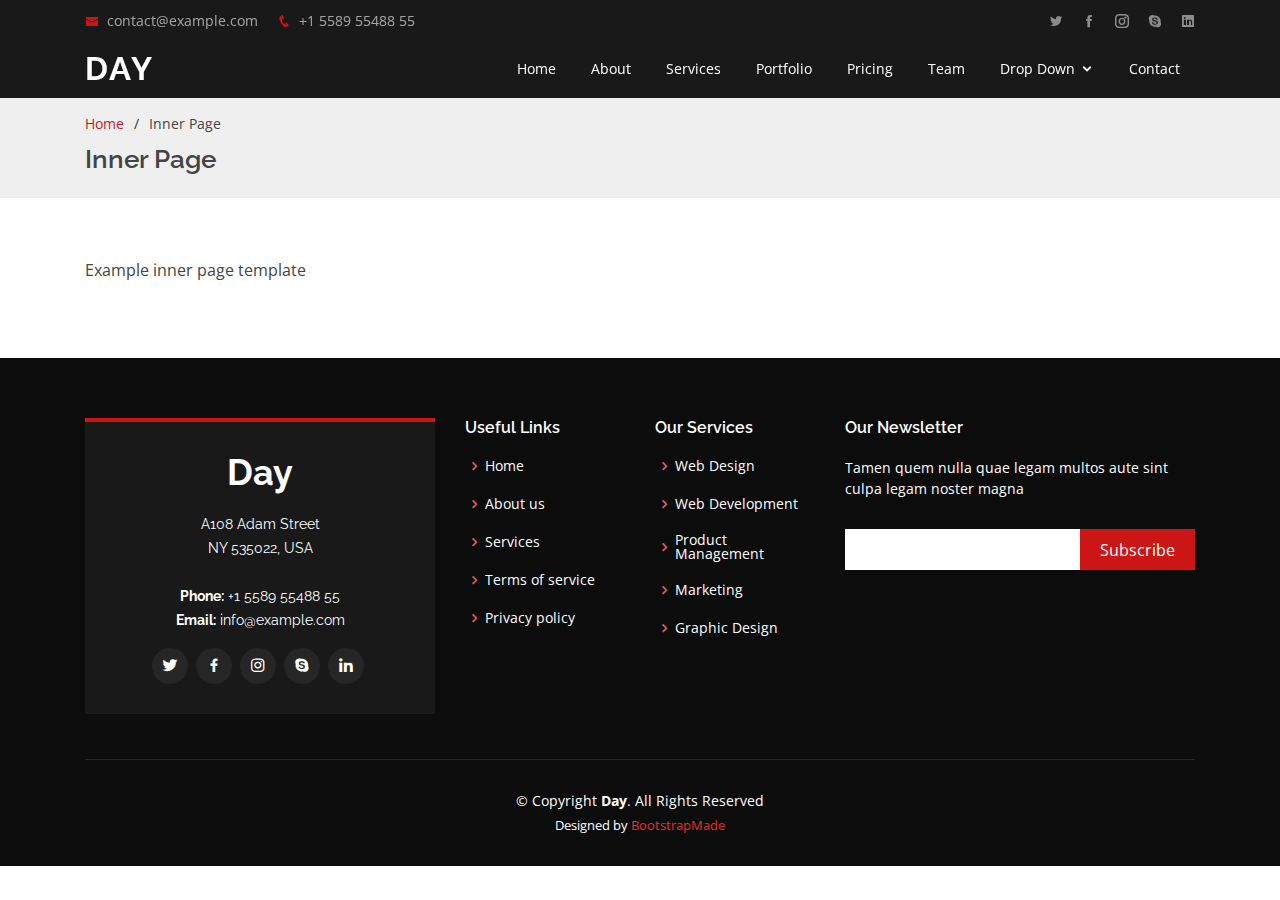
<file: inner-page.html>
<!DOCTYPE html>
<html lang="en">

<head>
  <meta charset="utf-8">
  <meta content="width=device-width, initial-scale=1.0" name="viewport">

  <title>Inner Page - Day Bootstrap Template</title>
  <meta content="" name="description">
  <meta content="" name="keywords">

  <!-- Favicons -->
  <link href="assets/img/favicon.png" rel="icon">
  <link href="assets/img/apple-touch-icon.png" rel="apple-touch-icon">

  <!-- Google Fonts -->
  <link href="https://fonts.googleapis.com/css?family=Open+Sans:300,300i,400,400i,600,600i,700,700i|Raleway:300,300i,400,400i,500,500i,600,600i,700,700i|Poppins:300,300i,400,400i,500,500i,600,600i,700,700i" rel="stylesheet">

  <!-- Vendor CSS Files -->
  <link href="assets/vendor/bootstrap/css/bootstrap.min.css" rel="stylesheet">
  <link href="assets/vendor/icofont/icofont.min.css" rel="stylesheet">
  <link href="assets/vendor/boxicons/css/boxicons.min.css" rel="stylesheet">
  <link href="assets/vendor/venobox/venobox.css" rel="stylesheet">
  <link href="assets/vendor/owl.carousel/assets/owl.carousel.min.css" rel="stylesheet">
  <link href="assets/vendor/aos/aos.css" rel="stylesheet">

  <!-- Template Main CSS File -->
  <link href="assets/css/style.css" rel="stylesheet">

  <!-- =======================================================
  * Template Name: Day - v2.2.1
  * Template URL: https://bootstrapmade.com/day-multipurpose-html-template-for-free/
  * Author: BootstrapMade.com
  * License: https://bootstrapmade.com/license/
  ======================================================== -->
</head>

<body>

  <!-- ======= Top Bar ======= -->
  <div id="topbar" class="d-none d-lg-flex align-items-center fixed-top header-inner-pages">
    <div class="container d-flex">
      <div class="contact-info mr-auto">
        <i class="icofont-envelope"></i> <a href="mailto:contact@example.com">contact@example.com</a>
        <i class="icofont-phone"></i> +1 5589 55488 55
      </div>
      <div class="social-links">
        <a href="#" class="twitter"><i class="icofont-twitter"></i></a>
        <a href="#" class="facebook"><i class="icofont-facebook"></i></a>
        <a href="#" class="instagram"><i class="icofont-instagram"></i></a>
        <a href="#" class="skype"><i class="icofont-skype"></i></a>
        <a href="#" class="linkedin"><i class="icofont-linkedin"></i></i></a>
      </div>
    </div>
  </div>

  <!-- ======= Header ======= -->
  <header id="header" class="fixed-top header-inner-pages">
    <div class="container d-flex align-items-center">

      <h1 class="logo mr-auto"><a href="index.html">Day</a></h1>
      <!-- Uncomment below if you prefer to use an image logo -->
      <!-- <a href="index.html" class="logo mr-auto"><img src="assets/img/logo.png" alt="" class="img-fluid"></a>-->

      <nav class="nav-menu d-none d-lg-block">
        <ul>
          <li><a href="index.html">Home</a></li>
          <li><a href="#about">About</a></li>
          <li><a href="#services">Services</a></li>
          <li><a href="#portfolio">Portfolio</a></li>
          <li><a href="#pricing">Pricing</a></li>
          <li><a href="#team">Team</a></li>
          <li class="drop-down"><a href="">Drop Down</a>
            <ul>
              <li><a href="#">Drop Down 1</a></li>
              <li class="drop-down"><a href="#">Deep Drop Down</a>
                <ul>
                  <li><a href="#">Deep Drop Down 1</a></li>
                  <li><a href="#">Deep Drop Down 2</a></li>
                  <li><a href="#">Deep Drop Down 3</a></li>
                  <li><a href="#">Deep Drop Down 4</a></li>
                  <li><a href="#">Deep Drop Down 5</a></li>
                </ul>
              </li>
              <li><a href="#">Drop Down 2</a></li>
              <li><a href="#">Drop Down 3</a></li>
              <li><a href="#">Drop Down 4</a></li>
            </ul>
          </li>
          <li><a href="#contact">Contact</a></li>

        </ul>
      </nav><!-- .nav-menu -->

    </div>
  </header><!-- End Header -->

  <main id="main">

    <!-- ======= Breadcrumbs ======= -->
    <section id="breadcrumbs" class="breadcrumbs">
      <div class="container">

        <ol>
          <li><a href="index.html">Home</a></li>
          <li>Inner Page</li>
        </ol>
        <h2>Inner Page</h2>

      </div>
    </section><!-- End Breadcrumbs -->

    <section class="inner-page">
      <div class="container">
        <p>
          Example inner page template
        </p>
      </div>
    </section>

  </main><!-- End #main -->

  <!-- ======= Footer ======= -->
  <footer id="footer">
    <div class="footer-top">
      <div class="container">
        <div class="row">

          <div class="col-lg-4 col-md-6">
            <div class="footer-info">
              <h3>Day</h3>
              <p>
                A108 Adam Street <br>
                NY 535022, USA<br><br>
                <strong>Phone:</strong> +1 5589 55488 55<br>
                <strong>Email:</strong> info@example.com<br>
              </p>
              <div class="social-links mt-3">
                <a href="#" class="twitter"><i class="bx bxl-twitter"></i></a>
                <a href="#" class="facebook"><i class="bx bxl-facebook"></i></a>
                <a href="#" class="instagram"><i class="bx bxl-instagram"></i></a>
                <a href="#" class="google-plus"><i class="bx bxl-skype"></i></a>
                <a href="#" class="linkedin"><i class="bx bxl-linkedin"></i></a>
              </div>
            </div>
          </div>

          <div class="col-lg-2 col-md-6 footer-links">
            <h4>Useful Links</h4>
            <ul>
              <li><i class="bx bx-chevron-right"></i> <a href="#">Home</a></li>
              <li><i class="bx bx-chevron-right"></i> <a href="#">About us</a></li>
              <li><i class="bx bx-chevron-right"></i> <a href="#">Services</a></li>
              <li><i class="bx bx-chevron-right"></i> <a href="#">Terms of service</a></li>
              <li><i class="bx bx-chevron-right"></i> <a href="#">Privacy policy</a></li>
            </ul>
          </div>

          <div class="col-lg-2 col-md-6 footer-links">
            <h4>Our Services</h4>
            <ul>
              <li><i class="bx bx-chevron-right"></i> <a href="#">Web Design</a></li>
              <li><i class="bx bx-chevron-right"></i> <a href="#">Web Development</a></li>
              <li><i class="bx bx-chevron-right"></i> <a href="#">Product Management</a></li>
              <li><i class="bx bx-chevron-right"></i> <a href="#">Marketing</a></li>
              <li><i class="bx bx-chevron-right"></i> <a href="#">Graphic Design</a></li>
            </ul>
          </div>

          <div class="col-lg-4 col-md-6 footer-newsletter">
            <h4>Our Newsletter</h4>
            <p>Tamen quem nulla quae legam multos aute sint culpa legam noster magna</p>
            <form action="" method="post">
              <input type="email" name="email"><input type="submit" value="Subscribe">
            </form>

          </div>

        </div>
      </div>
    </div>

    <div class="container">
      <div class="copyright">
        &copy; Copyright <strong><span>Day</span></strong>. All Rights Reserved
      </div>
      <div class="credits">
        <!-- All the links in the footer should remain intact. -->
        <!-- You can delete the links only if you purchased the pro version. -->
        <!-- Licensing information: https://bootstrapmade.com/license/ -->
        <!-- Purchase the pro version with working PHP/AJAX contact form: https://bootstrapmade.com/day-multipurpose-html-template-for-free/ -->
        Designed by <a href="https://bootstrapmade.com/">BootstrapMade</a>
      </div>
    </div>
  </footer><!-- End Footer -->

  <a href="#" class="back-to-top"><i class="icofont-simple-up"></i></a>
  <div id="preloader"></div>

  <!-- Vendor JS Files -->
  <script src="assets/vendor/jquery/jquery.min.js"></script>
  <script src="assets/vendor/bootstrap/js/bootstrap.bundle.min.js"></script>
  <script src="assets/vendor/jquery.easing/jquery.easing.min.js"></script>
  <script src="assets/vendor/php-email-form/validate.js"></script>
  <script src="assets/vendor/isotope-layout/isotope.pkgd.min.js"></script>
  <script src="assets/vendor/venobox/venobox.min.js"></script>
  <script src="assets/vendor/owl.carousel/owl.carousel.min.js"></script>
  <script src="assets/vendor/aos/aos.js"></script>

  <!-- Template Main JS File -->
  <script src="assets/js/main.js"></script>

</body>

</html>
</file>
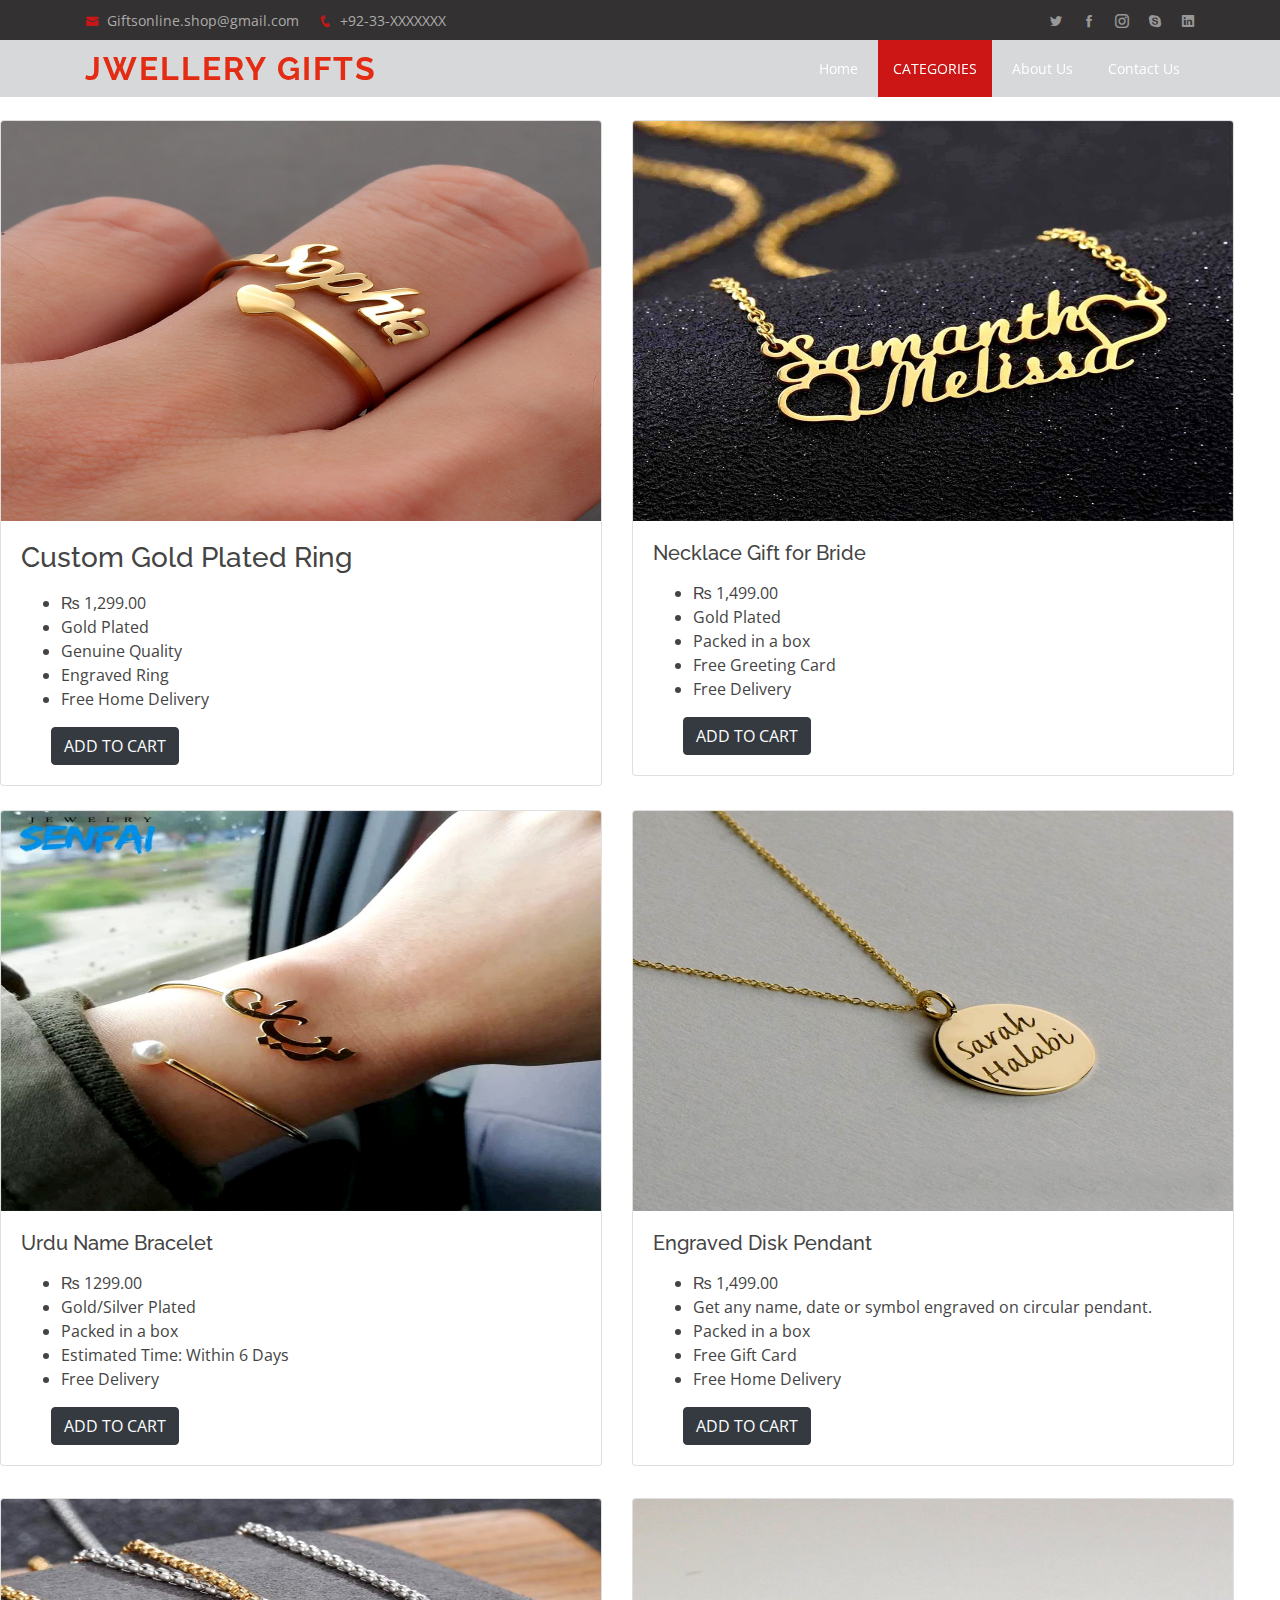
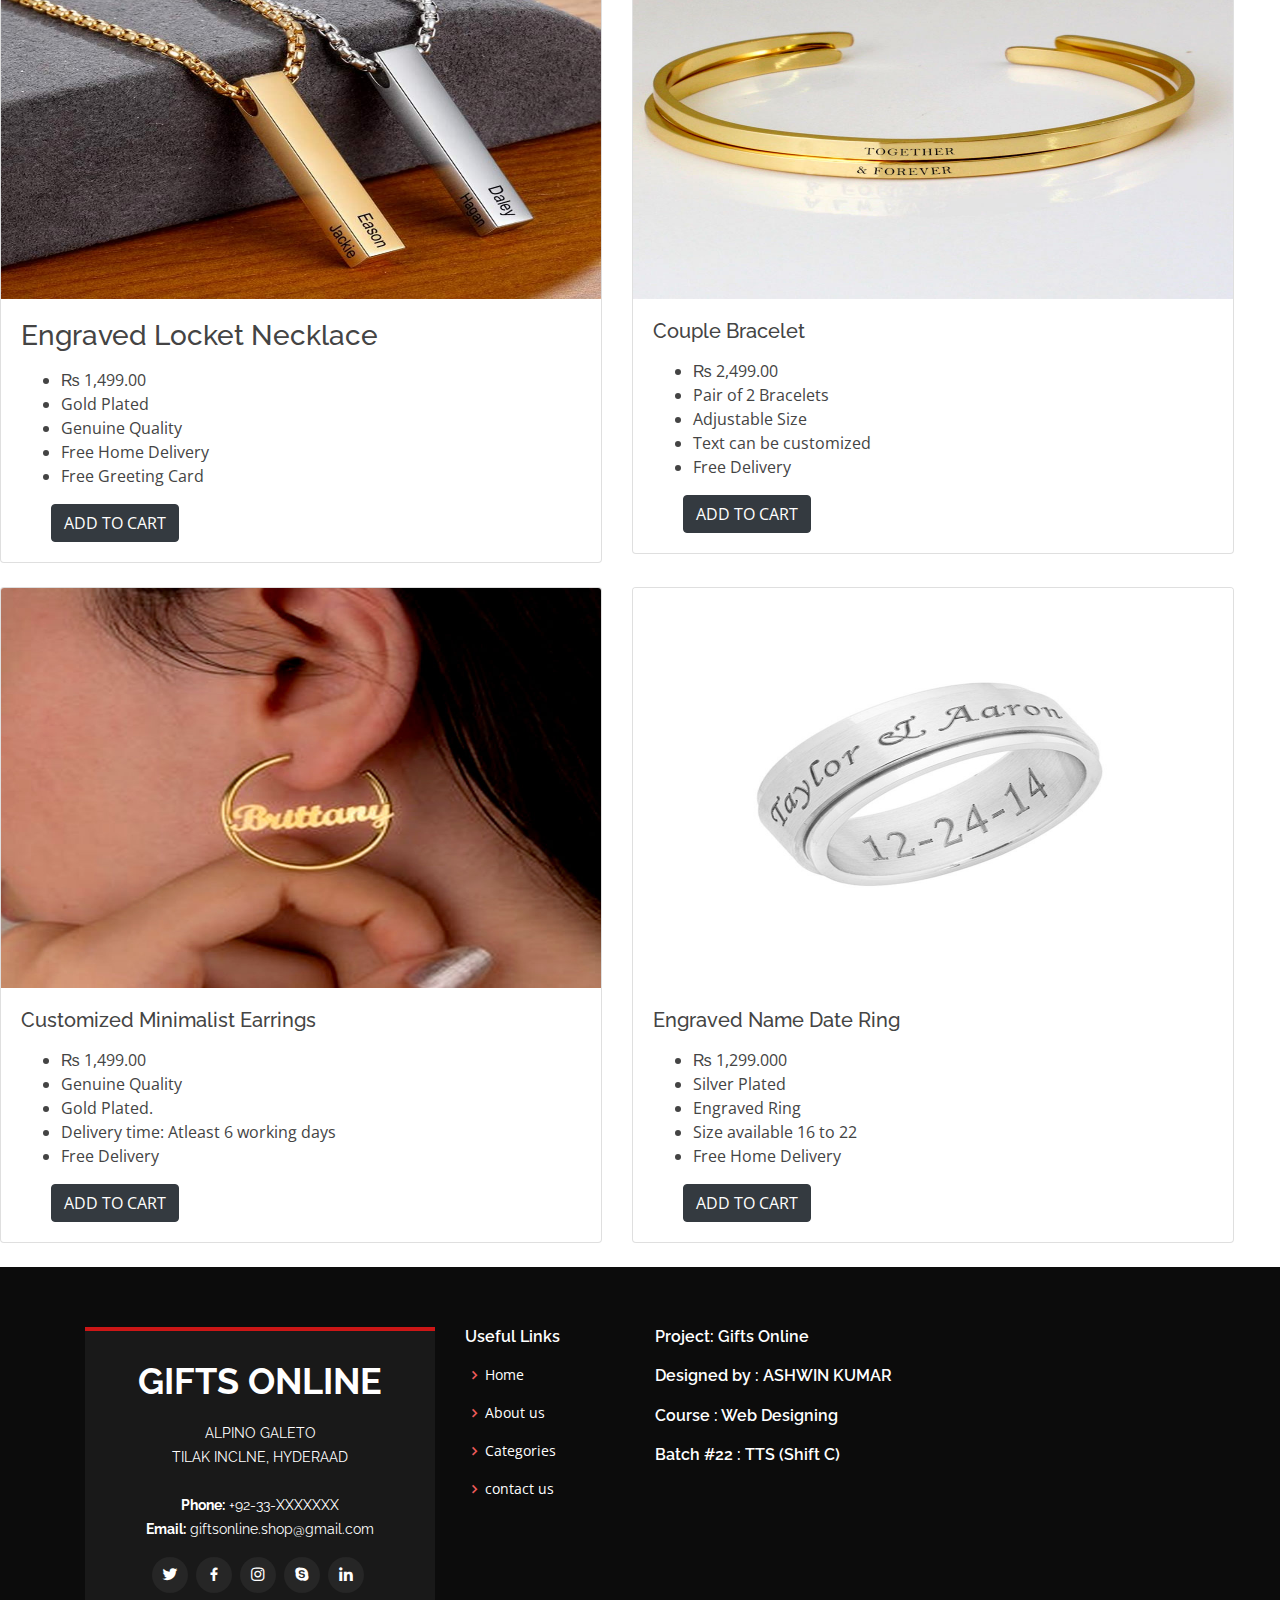
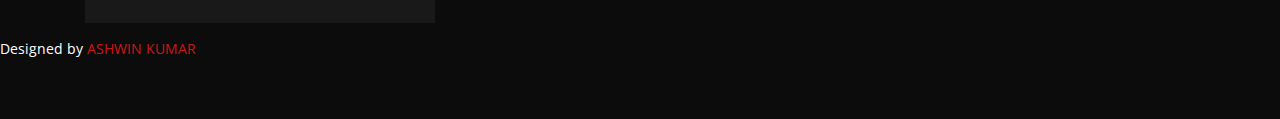
<file: jwellery.html>
<!DOCTYPE html>
<html lang="en">

<head>
  <meta charset="utf-8">
  <meta content="width=device-width, initial-scale=1.0" name="viewport">

  <title>Gifts Online</title>
  <meta content="" name="description">
  <meta content="" name="keywords">

  <!-- Favicons -->
  <link href="./assets/img/icon.png" rel="icon">

  <!-- Google Fonts -->
  <link href="https://fonts.googleapis.com/css?family=Open+Sans:300,300i,400,400i,600,600i,700,700i|Raleway:300,300i,400,400i,500,500i,600,600i,700,700i|Poppins:300,300i,400,400i,500,500i,600,600i,700,700i" rel="stylesheet">

  <!-- Vendor CSS Files -->
  <link href="assets/vendor/bootstrap/css/bootstrap.min.css" rel="stylesheet">
  <link href="assets/vendor/icofont/icofont.min.css" rel="stylesheet">
  <link href="assets/vendor/boxicons/css/boxicons.min.css" rel="stylesheet">
  <link href="assets/vendor/venobox/venobox.css" rel="stylesheet">
  <link href="assets/vendor/owl.carousel/assets/owl.carousel.min.css" rel="stylesheet">
  <link href="assets/vendor/aos/aos.css" rel="stylesheet">

  <!-- Template Main CSS File -->
  <link href="assets/css/style.css" rel="stylesheet">
</head>

<body>

  <!-- ======= Top Bar ======= -->
  <div id="topbar" class="d-none d-lg-flex align-items-center fixed-top " style="background-color: rgb(51, 49, 49);">
    <div class="container d-flex">
      <div class="contact-info mr-auto">
        <i class="icofont-envelope"></i> <a href="mailto:contact@example.com">Giftsonline.shop@gmail.com</a>
        <i class="icofont-phone"></i> +92-33-XXXXXXX
      </div>
      <div class="social-links">
        <a href="#" class="twitter"><i class="icofont-twitter"></i></a>
        <a href="#" class="facebook"><i class="icofont-facebook"></i></a>
        <a href="#" class="instagram"><i class="icofont-instagram"></i></a>
        <a href="#" class="skype"><i class="icofont-skype"></i></a>
        <a href="#" class="linkedin"><i class="icofont-linkedin"></i></i></a>
      </div>
    </div>
  </div>

  <!-- ======= Header ======= -->
  <header id="header" class="fixed-top ">
    <div class="container d-flex align-items-center">

      <h1 class="logo mr-auto" ><a href="index.html" style="color: rgb(228, 43, 19);">JWELLERY GIFTS</a></h1>
      <!-- Uncomment below if you prefer to use an image logo -->
      <!-- <a href="index.html" class="logo mr-auto"><img src="./assets/img/sdjhs.png" alt="" class="img-fluid"></a> -->

      <nav class="nav-menu d-none d-lg-block">
        <ul>
          <li><a href="index.html">Home</a></li>
          <li  class="active"><a href="index.html #team">CATEGORIES</a></li>
          <li><a href="index.html #about">About Us</a></li>
          
          <li><a href="index.html #contact">Contact Us</a></li>

        </ul>
      </nav><!-- .nav-menu -->

    </div>
  </header><!-- End Header -->
  <div class="row row-cols-1 row-cols-md-2"  style="margin-top: 120px; width: 79rem;">
    <div class="col mb-4">
      <div class="card">
        <img src="./assets/img/birthay gifts/Buy-Your-Name-Jewllery-13.jpg" class="card-img-top" alt=".." width="18rem" height="400rem">
        <div class="card-body">
          <h3 class="card-title">Custom Gold Plated Ring</h3>
          <p class="card-text">
          <ul>
          <li>₨ 1,299.00</li>
          <li>Gold Plated</li>
          <li>Genuine Quality</li>
          <li>Engraved Ring</li>
          <li>Free Home Delivery</li>
          
        </ul>
      </p>
      <button type="button" class="btn btn-dark" style="margin-left: 30px;"> ADD TO CART</button>
        </div>
      </div>
    </div>
    <div class="col mb-4">
      <div class="card">
        <img src="./assets/img/jwellery gifts/Bride-to-be-Necklace-Gift-Customized-Name-Necklace.jpg" class="card-img-top" alt="..."  width="18rem" height="400rem" >
        <div class="card-body">
          <h5 class="card-title">Necklace Gift for Bride</h5>
          <p class="card-text">
            <ul>
              <li>₨ 1,499.00</li>
              <li>Gold Plated</li>
              <li>Packed in a box</li>
              <li>  Free Greeting Card</li>
              <li>Free Delivery</li>
            </ul>
          </p>
          <button type="button" class="btn btn-dark" style="margin-left: 30px;"> ADD TO CART</button>
        </div>
      </div>
    </div>
    <div class="col mb-4">
      <div class="card">
        <img src="./assets/img/jwellery gifts/Urdu-Name-Bracelet.jpg" class="card-img-top" alt="..." width="18rem" height="400rem">
        <div class="card-body">
          <h5 class="card-title">Urdu Name Bracelet</h5>
          <p class="card-text">
            <ul>
              <li>₨ 1299.00</li>
              <li>Gold/Silver Plated</li>
              <li> Packed in a box</li>
              <li>Estimated Time: Within 6 Days</li>
              <li>Free Delivery</li>
            </ul>
          </p>
          <button type="button" class="btn btn-dark" style="margin-left: 30px;"> ADD TO CART</button>
        </div>
      </div>
    </div>
    <div class="col mb-4">
      <div class="card">
        <img src="./assets/img/jwellery gifts/Buy-Your-Name-Jewllery-12.jpg" class="card-img-top" alt="..." width="18rem" height="400rem">
        <div class="card-body">
          <h5 class="card-title">Engraved Disk Pendant</h5>
          <p class="card-text">
            <ul>
              <li>₨ 1,499.00</li>
              <li>Get any name, date or symbol engraved on circular pendant. </li>
              <li>Packed in a box</li>
              <li>Free Gift Card</li>
              <li>Free Home Delivery</li>
            
            </ul>
          </p>
          <button type="button" class="btn btn-dark" style="margin-left: 30px;"> ADD TO CART</button>
        </div>
      </div>
    </div>
  </div>
<div class="row row-cols-1 row-cols-md-2"  style="margin-top: 8px; width: 79rem;">
  <div class="col mb-4">
    <div class="card">
      <img src="./assets/img/birthay gifts/Buy-Your-Name-Jewllery-37.jpg" class="card-img-top" alt=".." width="18rem" height="400rem">
      <div class="card-body">
        <h3 class="card-title">Engraved Locket Necklace</h3>
        <p class="card-text">
        <ul>
        <li>₨ 1,499.00</li>
        <li>Gold Plated</li>
        <li>Genuine Quality</li>
        <li>Free Home Delivery</li>
        <li>Free Greeting Card</li>
      </ul>
    </p>
    <button type="button" class="btn btn-dark" style="margin-left: 30px;"> ADD TO CART</button>
      </div>
    </div>
  </div>
  <div class="col mb-4">
    <div class="card">
      <img src="./assets/img/jwellery gifts/Pair-of-2-Handcuff.jpg" class="card-img-top" alt="..."  width="18rem" height="400rem">
      <div class="card-body">
        <h5 class="card-title">Couple Bracelet</h5>
        <p class="card-text">
          <ul>
            <li>₨ 2,499.00</li>
            <li>Pair of 2 Bracelets</li>
            <li>Adjustable Size</li>
            <li>Text can be customized</li>
            <li>Free Delivery</li>
          </ul>
        </p>
        <button type="button" class="btn btn-dark" style="margin-left: 30px;"> ADD TO CART</button>
      </div>
    </div>
  </div>
  <div class="col mb-4">
    <div class="card">
      <img src="./assets/img/jwellery gifts/Customized-Earring-for-Girls.jpg" class="card-img-top" alt="..." width="18rem" height="400rem">
      <div class="card-body">
        <h5 class="card-title">Customized Minimalist Earrings</h5>
        <p class="card-text">
          <ul>
            <li>₨ 1,499.00</li>
            <li>Genuine Quality</li>
            <li>Gold Plated.</li>
            <li>Delivery time: Atleast 6 working days</li>
            <li>Free Delivery</li>
          </ul>
        </p>
        <button type="button" class="btn btn-dark" style="margin-left: 30px;"> ADD TO CART</button>
      </div>
    </div>
  </div>
  <div class="col mb-4">
    <div class="card">
      <img src="./assets/img/ANNIVARSAY Gifts/engraved-ring.jpg" class="card-img-top" alt="..." width="18rem" height="400rem">
      <div class="card-body">
        <h5 class="card-title">Engraved Name Date Ring</h5>
        <p class="card-text">
          <ul>
            <li>₨ 1,299.000</li>
            <li> Silver Plated</li>
            <li>Engraved Ring</li>
            <li>Size available 16 to 22</li>
            <li>Free Home Delivery</li>
          
          </ul>
        </p>
        <button type="button" class="btn btn-dark" style="margin-left: 30px;"> ADD TO CART</button>
      </div>
    </div>
  </div>
</div>

<!-- ======= Footer ======= -->
<footer id="footer">
  <div class="footer-top">
    <div class="container">
      <div class="row">

        <div class="col-lg-4 col-md-6">
          <div class="footer-info">
            <h3>GIFTS ONLINE</h3>
            <p>
              ALPINO GALETO <br>
              TILAK INCLNE, HYDERAAD<br><br>
              <strong>Phone:</strong>  +92-33-XXXXXXX<br>
              <strong>Email:</strong> giftsonline.shop@gmail.com<br>
            </p>
            <div class="social-links mt-3">
              <a href="#" class="twitter"><i class="bx bxl-twitter"></i></a>
              <a href="#" class="facebook"><i class="bx bxl-facebook"></i></a>
              <a href="#" class="instagram"><i class="bx bxl-instagram"></i></a>
              <a href="#" class="google-plus"><i class="bx bxl-skype"></i></a>
              <a href="#" class="linkedin"><i class="bx bxl-linkedin"></i></a>
            </div>
          </div>
        </div>

        <div class="col-lg-2 col-md-6 footer-links">
           <h4>Useful Links</h4>
          <ul>
            <li><i class="bx bx-chevron-right"></i> <a href="#">Home</a></li>
            <li><i class="bx bx-chevron-right"></i> <a href="#">About us</a></li>
            <li><i class="bx bx-chevron-right"></i> <a href="#">Categories</a></li>
            <li><i class="bx bx-chevron-right"></i> <a href="#">contact us</a></li>
          </ul>
        </div>

        <div class="col-lg-4 col-md-6 ">
          <H4>Project: Gifts Online </H4>
           <H4> Designed by  : ASHWIN KUMAR</H4>
            <h4>Course : Web Designing</h4>
            <h4>Batch #22 : TTS (Shift C) </H4>
         

      </div>
    </div>
  </div>

      Designed by <a href="https://bootstrapmade.com/">ASHWIN KUMAR</a>
    </div>
  </div>
<!-- </footer>End Footer -->

<a href="#" class="back-to-top"><i class="icofont-simple-up"></i></a>
<div id="preloader"></div>

<!-- Vendor JS Files -->
<script src="assets/vendor/jquery/jquery.min.js"></script>
<script src="assets/vendor/bootstrap/js/bootstrap.bundle.min.js"></script>
<script src="assets/vendor/jquery.easing/jquery.easing.min.js"></script>
<script src="assets/vendor/php-email-form/validate.js"></script>
<script src="assets/vendor/isotope-layout/isotope.pkgd.min.js"></script>
<script src="assets/vendor/venobox/venobox.min.js"></script>
<script src="assets/vendor/owl.carousel/owl.carousel.min.js"></script>
<script src="assets/vendor/aos/aos.js"></script>

<!-- Template Main JS File -->
<script src="assets/js/main.js"></script>

</body>

</html>
</file>
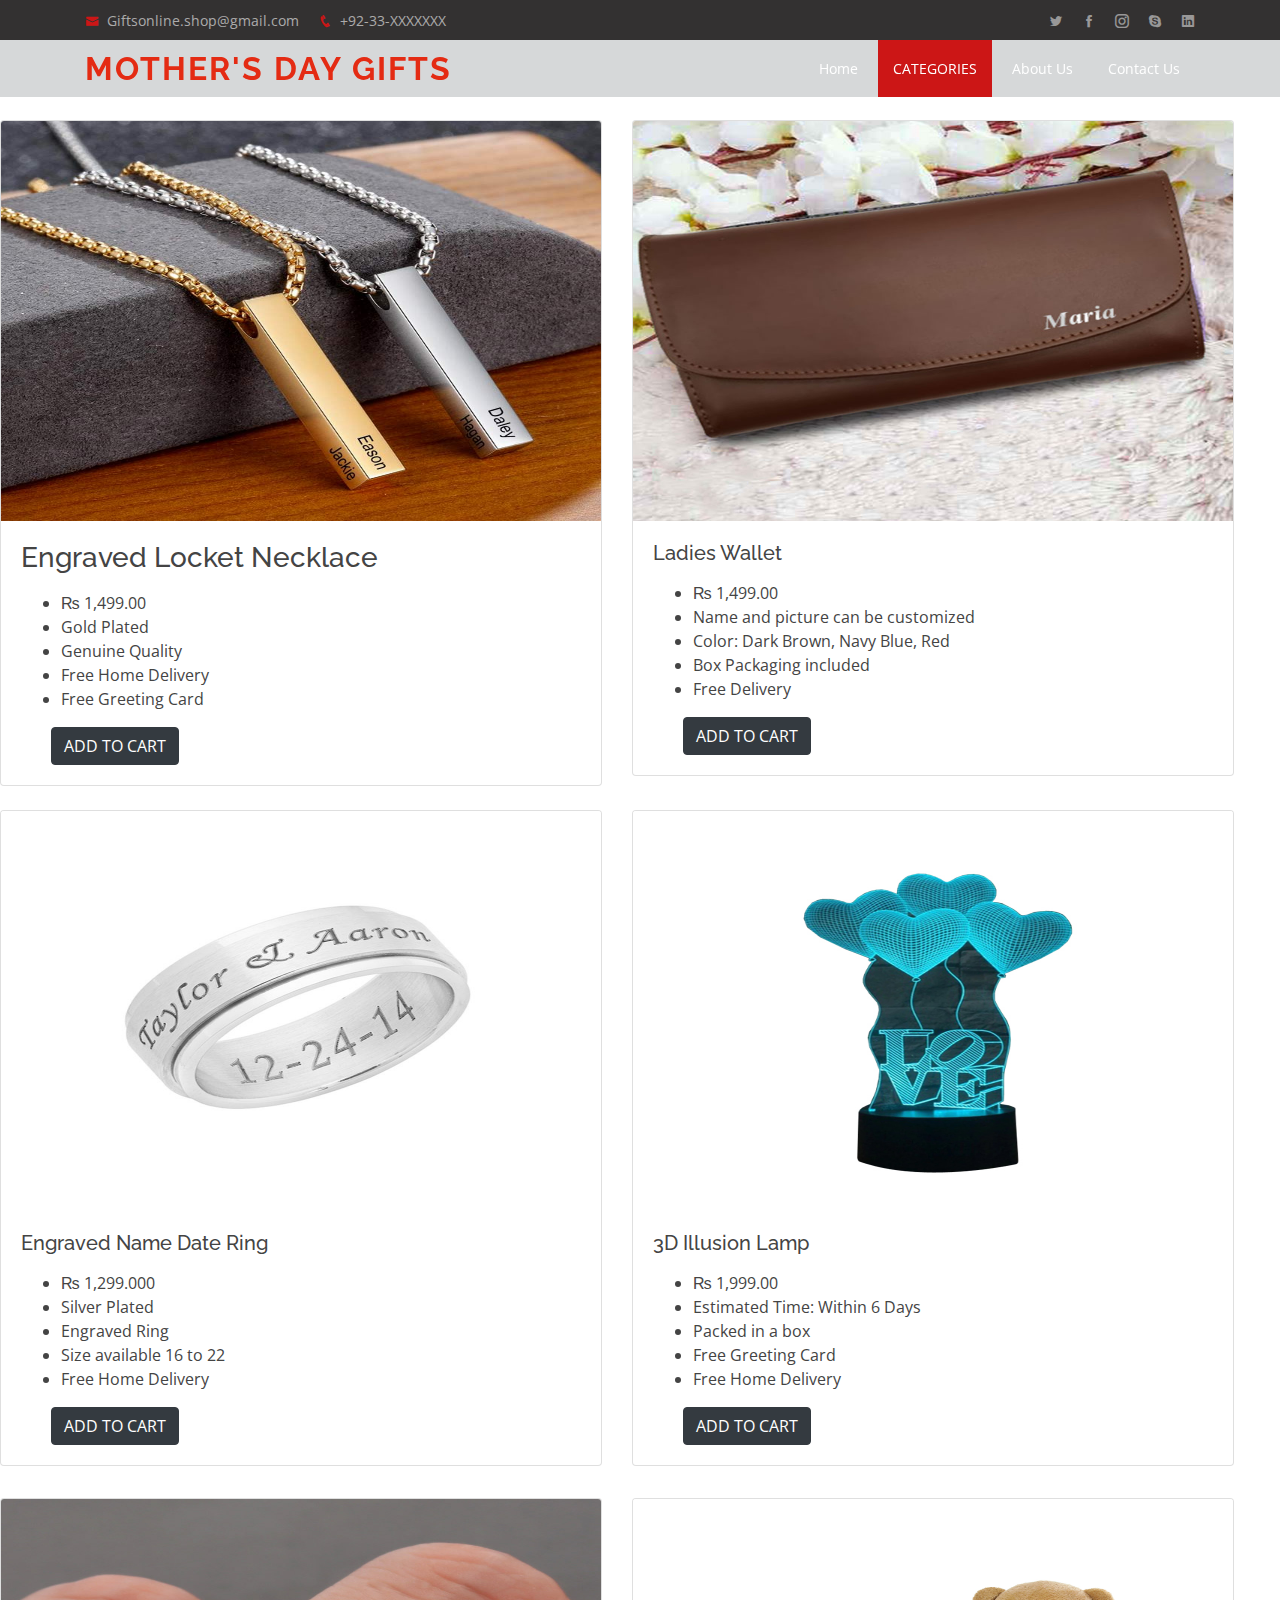
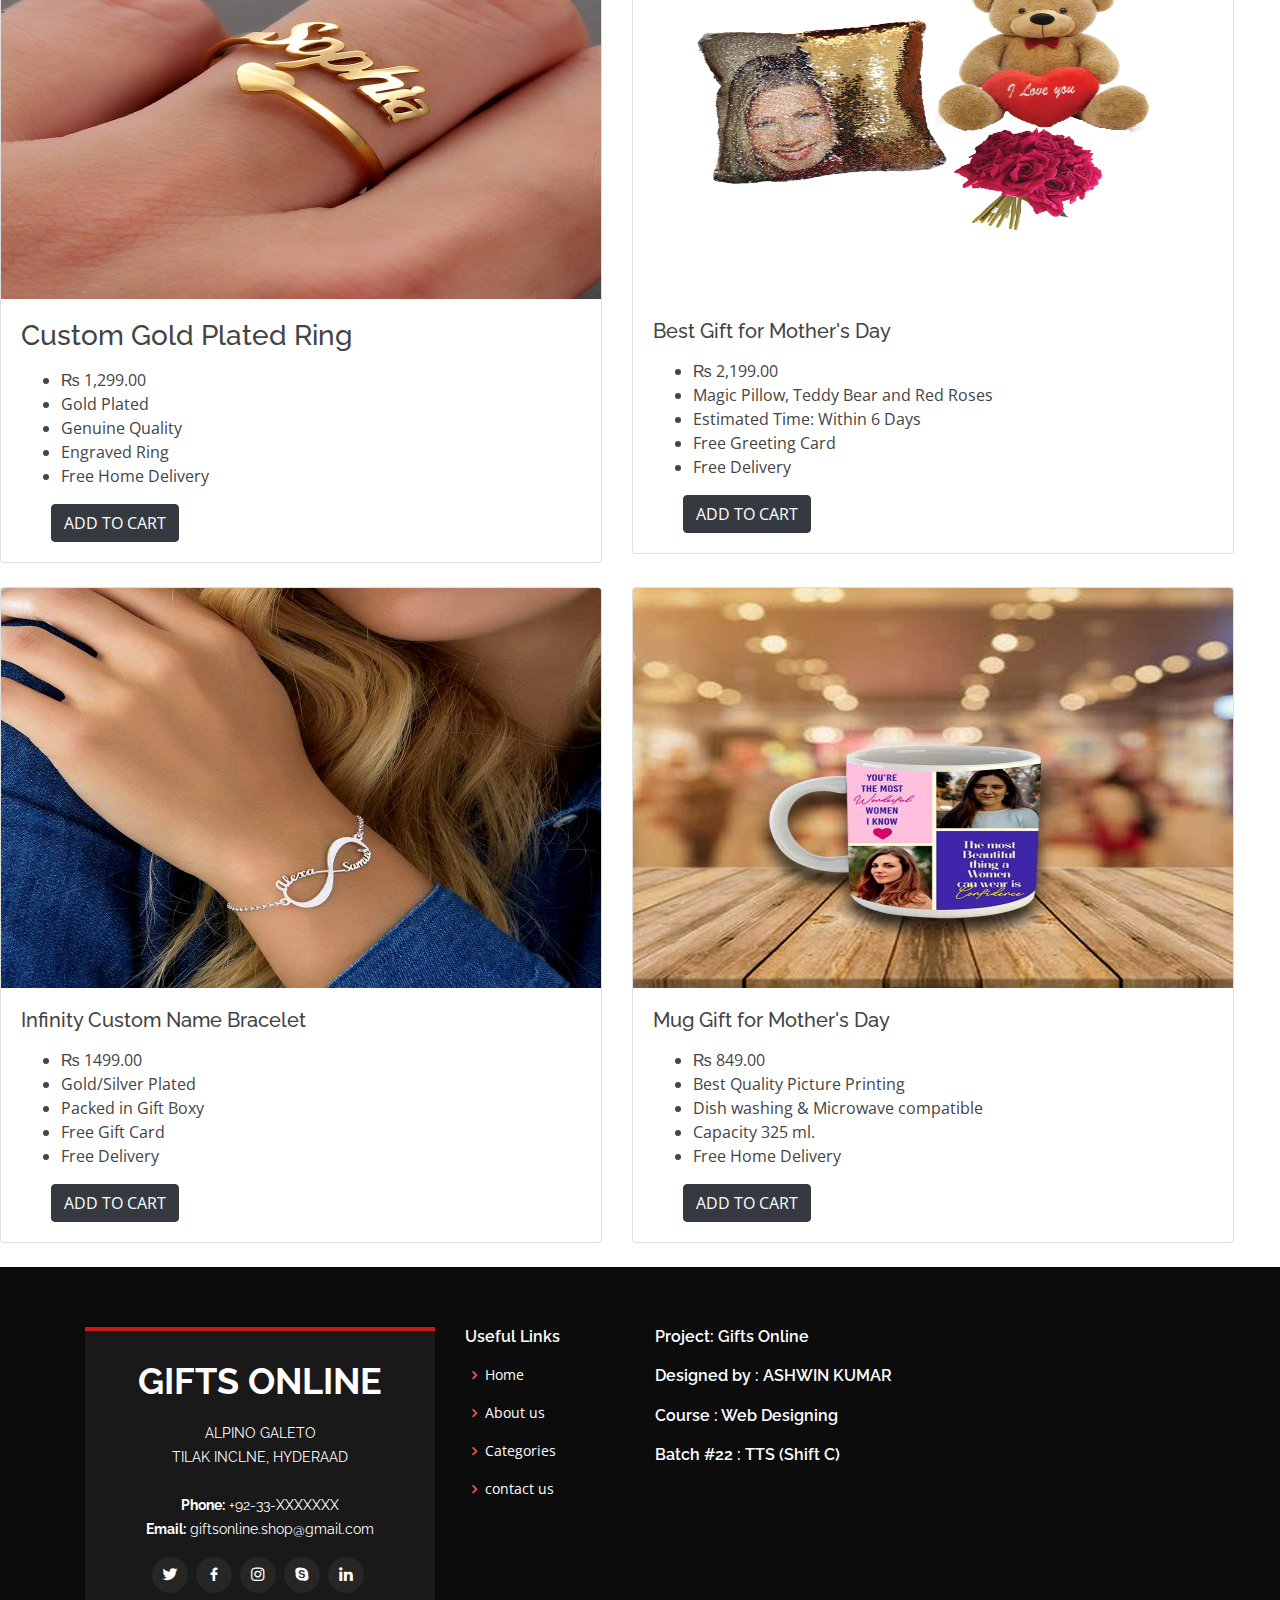
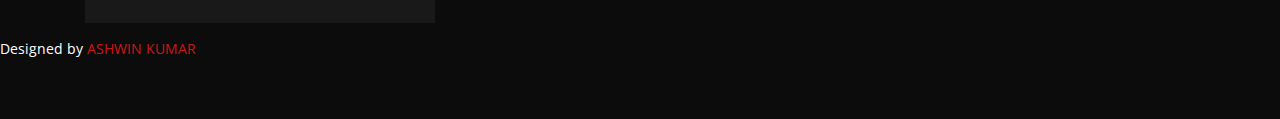
<file: mothers day.html>
<!DOCTYPE html>
<html lang="en">

<head>
  <meta charset="utf-8">
  <meta content="width=device-width, initial-scale=1.0" name="viewport">

  <title>Gifts Online</title>
  <meta content="" name="description">
  <meta content="" name="keywords">

  <!-- Favicons -->
  <link href="./assets/img/icon.png" rel="icon">

  <!-- Google Fonts -->
  <link href="https://fonts.googleapis.com/css?family=Open+Sans:300,300i,400,400i,600,600i,700,700i|Raleway:300,300i,400,400i,500,500i,600,600i,700,700i|Poppins:300,300i,400,400i,500,500i,600,600i,700,700i" rel="stylesheet">

  <!-- Vendor CSS Files -->
  <link href="assets/vendor/bootstrap/css/bootstrap.min.css" rel="stylesheet">
  <link href="assets/vendor/icofont/icofont.min.css" rel="stylesheet">
  <link href="assets/vendor/boxicons/css/boxicons.min.css" rel="stylesheet">
  <link href="assets/vendor/venobox/venobox.css" rel="stylesheet">
  <link href="assets/vendor/owl.carousel/assets/owl.carousel.min.css" rel="stylesheet">
  <link href="assets/vendor/aos/aos.css" rel="stylesheet">

  <!-- Template Main CSS File -->
  <link href="assets/css/style.css" rel="stylesheet">
</head>

<body>

  <!-- ======= Top Bar ======= -->
  <div id="topbar" class="d-none d-lg-flex align-items-center fixed-top " style="background-color: rgb(51, 49, 49);">
    <div class="container d-flex">
      <div class="contact-info mr-auto">
        <i class="icofont-envelope"></i> <a href="mailto:contact@example.com">Giftsonline.shop@gmail.com</a>
        <i class="icofont-phone"></i> +92-33-XXXXXXX
      </div>
      <div class="social-links">
        <a href="#" class="twitter"><i class="icofont-twitter"></i></a>
        <a href="#" class="facebook"><i class="icofont-facebook"></i></a>
        <a href="#" class="instagram"><i class="icofont-instagram"></i></a>
        <a href="#" class="skype"><i class="icofont-skype"></i></a>
        <a href="#" class="linkedin"><i class="icofont-linkedin"></i></i></a>
      </div>
    </div>
  </div>

  <!-- ======= Header ======= -->
  <header id="header" class="fixed-top ">
    <div class="container d-flex align-items-center">

      <h1 class="logo mr-auto" ><a href="index.html" style="color: rgb(228, 43, 19);">MOTHER'S DAY GIFTS</a></h1>
      <!-- Uncomment below if you prefer to use an image logo -->
      <!-- <a href="index.html" class="logo mr-auto"><img src="./assets/img/sdjhs.png" alt="" class="img-fluid"></a> -->

      <nav class="nav-menu d-none d-lg-block">
        <ul>
          <li><a href="index.html">Home</a></li>
          <li  class="active"><a href="index.html #team">CATEGORIES</a></li>
          <li><a href="index.html #about">About Us</a></li>
          
          <li><a href="index.html #contact">Contact Us</a></li>

        </ul>
      </nav><!-- .nav-menu -->

    </div>
  </header><!-- End Header -->
<div class="row row-cols-1 row-cols-md-2"  style="margin-top: 120px; width: 79rem;">
  <div class="col mb-4">
    <div class="card">
      <img src="./assets/img/birthay gifts/Buy-Your-Name-Jewllery-37.jpg" class="card-img-top" alt=".." width="18rem" height="400rem">
      <div class="card-body">
        <h3 class="card-title">Engraved Locket Necklace</h3>
        <p class="card-text">
        <ul>
        <li>₨ 1,499.00</li>
        <li>Gold Plated</li>
        <li>Genuine Quality</li>
        <li>Free Home Delivery</li>
        <li>Free Greeting Card</li>
      </ul>
    </p>
    <button type="button" class="btn btn-dark" style="margin-left: 30px;"> ADD TO CART</button>
      </div>
    </div>
  </div>
  <div class="col mb-4">
    <div class="card">
      <img src="./assets/img/mothers day gifts/Leather-Wallets-for-Women.jpg" class="card-img-top" alt="..."  width="18rem" height="400rem" >
      <div class="card-body">
        <h5 class="card-title">
            Ladies Wallet</h5>
        <p class="card-text">
          <ul>
            <li>₨ 1,499.00</li>
            <li>Name and picture can be customized </li>
            <li>  Color: Dark Brown, Navy Blue, Red</li>
            <li> Box Packaging included</li>
            <li>Free Delivery</li>
          </ul>
        </p>
        <button type="button" class="btn btn-dark" style="margin-left: 30px;"> ADD TO CART</button>
      </div>
    </div>
  </div>
  <div class="col mb-4">
    <div class="card">
      <img src="./assets/img/ANNIVARSAY Gifts/engraved-ring.jpg" class="card-img-top" alt="..." width="18rem" height="400rem">
      <div class="card-body">
        <h5 class="card-title">Engraved Name Date Ring</h5>
        <p class="card-text">
          <ul>
            <li>₨ 1,299.000</li>
            <li> Silver Plated</li>
            <li>Engraved Ring</li>
            <li>Size available 16 to 22</li>
            <li>Free Home Delivery</li>
          
          </ul>
        </p>
        <button type="button" class="btn btn-dark" style="margin-left: 30px;"> ADD TO CART</button>
      </div>
    </div>
  </div>
  <div class="col mb-4">
    <div class="card">
      <img src="./assets/img/mothers day gifts/3D-illusion-Lamp.jpg" class="card-img-top" alt="..." width="18rem" height="400rem">
      <div class="card-body">
        <h5 class="card-title">3D Illusion Lamp</h5>
        <p class="card-text">
          <ul>
            <li>₨ 1,999.00</li>
            <li>Estimated Time: Within 6 Days</li>
            <li>Packed in a box</li>
            <li> Free Greeting Card</li>
            <li>Free Home Delivery</li>
          
          </ul>
        </p>
        <button type="button" class="btn btn-dark" style="margin-left: 30px;"> ADD TO CART</button>
      </div>
    </div>
  </div>
</div>
<div class="row row-cols-1 row-cols-md-2"  style="margin-top: 8px; width: 79rem;">
  <div class="col mb-4">
    <div class="card">
      <img src="./assets/img/birthay gifts/Buy-Your-Name-Jewllery-13.jpg" class="card-img-top" alt=".." width="18rem" height="400rem">
      <div class="card-body">
        <h3 class="card-title">Custom Gold Plated Ring</h3>
        <p class="card-text">
        <ul>
        <li>₨ 1,299.00</li>
        <li>Gold Plated</li>
        <li>Genuine Quality</li>
        <li>Engraved Ring</li>
        <li>Free Home Delivery</li>
        
      </ul>
    </p>
    <button type="button" class="btn btn-dark" style="margin-left: 30px;"> ADD TO CART</button>
      </div>
    </div>
  </div>
  <div class="col mb-4">
    <div class="card">
      <img src="./assets/img/mothers day gifts/magic-love.jpg" class="card-img-top" alt="..."  width="18rem" height="400rem" >
      <div class="card-body">
        <h5 class="card-title">
            Best Gift for Mother's Day</h5>
        <p class="card-text">
          <ul>
            <li>₨ 2,199.00</li>
            <li> Magic Pillow, Teddy Bear and Red Roses</li>
            <li>Estimated Time: Within 6 Days</li>
            <li>Free Greeting Card</li>
            <li>Free Delivery</li>
          </ul>
        </p>
        <button type="button" class="btn btn-dark" style="margin-left: 30px;"> ADD TO CART</button>
      </div>
    </div>
  </div>
  <div class="col mb-4">
    <div class="card">
      <img src="./assets/img/mothers day gifts/Infinity-Custom-Name-Bracelet.jpg" class="card-img-top" alt="..." width="18rem" height="400rem">
      <div class="card-body">
        <h5 class="card-title">
            Infinity Custom Name Bracelet</h5>
        <p class="card-text">
          <ul>
            <li>₨ 1499.00</li>
            <li>Gold/Silver Plated </li>
            <li> Packed in Gift Boxy</li>
            <li>Free Gift Card</li>
            <li>Free Delivery</li>
          </ul>
        </p>
        <button type="button" class="btn btn-dark" style="margin-left: 30px;"> ADD TO CART</button>
      </div>
    </div>
  </div>
  <div class="col mb-4">
    <div class="card">
      <img src="./assets/img/mothers day gifts/Mug-Gift-for-Women.jpg" class="card-img-top" alt="..." width="18rem" height="400rem">
      <div class="card-body">
        <h5 class="card-title">Mug Gift for Mother's Day</h5>
        <p class="card-text">
          <ul>
            <li>₨ 849.00</li>
            <li>Best Quality Picture Printing</li>
            <li>Dish washing & Microwave compatible </li>
            <li>Capacity 325 ml.</li>
            <li>Free Home Delivery</li>
          
          </ul>
        </p>
        <button type="button" class="btn btn-dark" style="margin-left: 30px;"> ADD TO CART</button>
      </div>
    </div>
  </div>
</div>
<!-- ======= Footer ======= -->
<footer id="footer">
  <div class="footer-top">
    <div class="container">
      <div class="row">

        <div class="col-lg-4 col-md-6">
          <div class="footer-info">
            <h3>GIFTS ONLINE</h3>
            <p>
              ALPINO GALETO <br>
              TILAK INCLNE, HYDERAAD<br><br>
              <strong>Phone:</strong>  +92-33-XXXXXXX<br>
              <strong>Email:</strong> giftsonline.shop@gmail.com<br>
            </p>
            <div class="social-links mt-3">
              <a href="#" class="twitter"><i class="bx bxl-twitter"></i></a>
              <a href="#" class="facebook"><i class="bx bxl-facebook"></i></a>
              <a href="#" class="instagram"><i class="bx bxl-instagram"></i></a>
              <a href="#" class="google-plus"><i class="bx bxl-skype"></i></a>
              <a href="#" class="linkedin"><i class="bx bxl-linkedin"></i></a>
            </div>
          </div>
        </div>

        <div class="col-lg-2 col-md-6 footer-links">
           <h4>Useful Links</h4>
          <ul>
            <li><i class="bx bx-chevron-right"></i> <a href="#">Home</a></li>
            <li><i class="bx bx-chevron-right"></i> <a href="#">About us</a></li>
            <li><i class="bx bx-chevron-right"></i> <a href="#">Categories</a></li>
            <li><i class="bx bx-chevron-right"></i> <a href="#">contact us</a></li>
          </ul>
        </div>

        <div class="col-lg-4 col-md-6 ">
          <H4>Project: Gifts Online </H4>
           <H4> Designed by  : ASHWIN KUMAR</H4>
            <h4>Course : Web Designing</h4>
            <h4>Batch #22 : TTS (Shift C) </H4>
         

      </div>
    </div>
  </div>

      Designed by <a href="https://bootstrapmade.com/">ASHWIN KUMAR</a>
    </div>
  </div>
<!-- </footer>End Footer -->

<a href="#" class="back-to-top"><i class="icofont-simple-up"></i></a>
<div id="preloader"></div>

<!-- Vendor JS Files -->
<script src="assets/vendor/jquery/jquery.min.js"></script>
<script src="assets/vendor/bootstrap/js/bootstrap.bundle.min.js"></script>
<script src="assets/vendor/jquery.easing/jquery.easing.min.js"></script>
<script src="assets/vendor/php-email-form/validate.js"></script>
<script src="assets/vendor/isotope-layout/isotope.pkgd.min.js"></script>
<script src="assets/vendor/venobox/venobox.min.js"></script>
<script src="assets/vendor/owl.carousel/owl.carousel.min.js"></script>
<script src="assets/vendor/aos/aos.js"></script>

<!-- Template Main JS File -->
<script src="assets/js/main.js"></script>

</body>

</html>
</file>
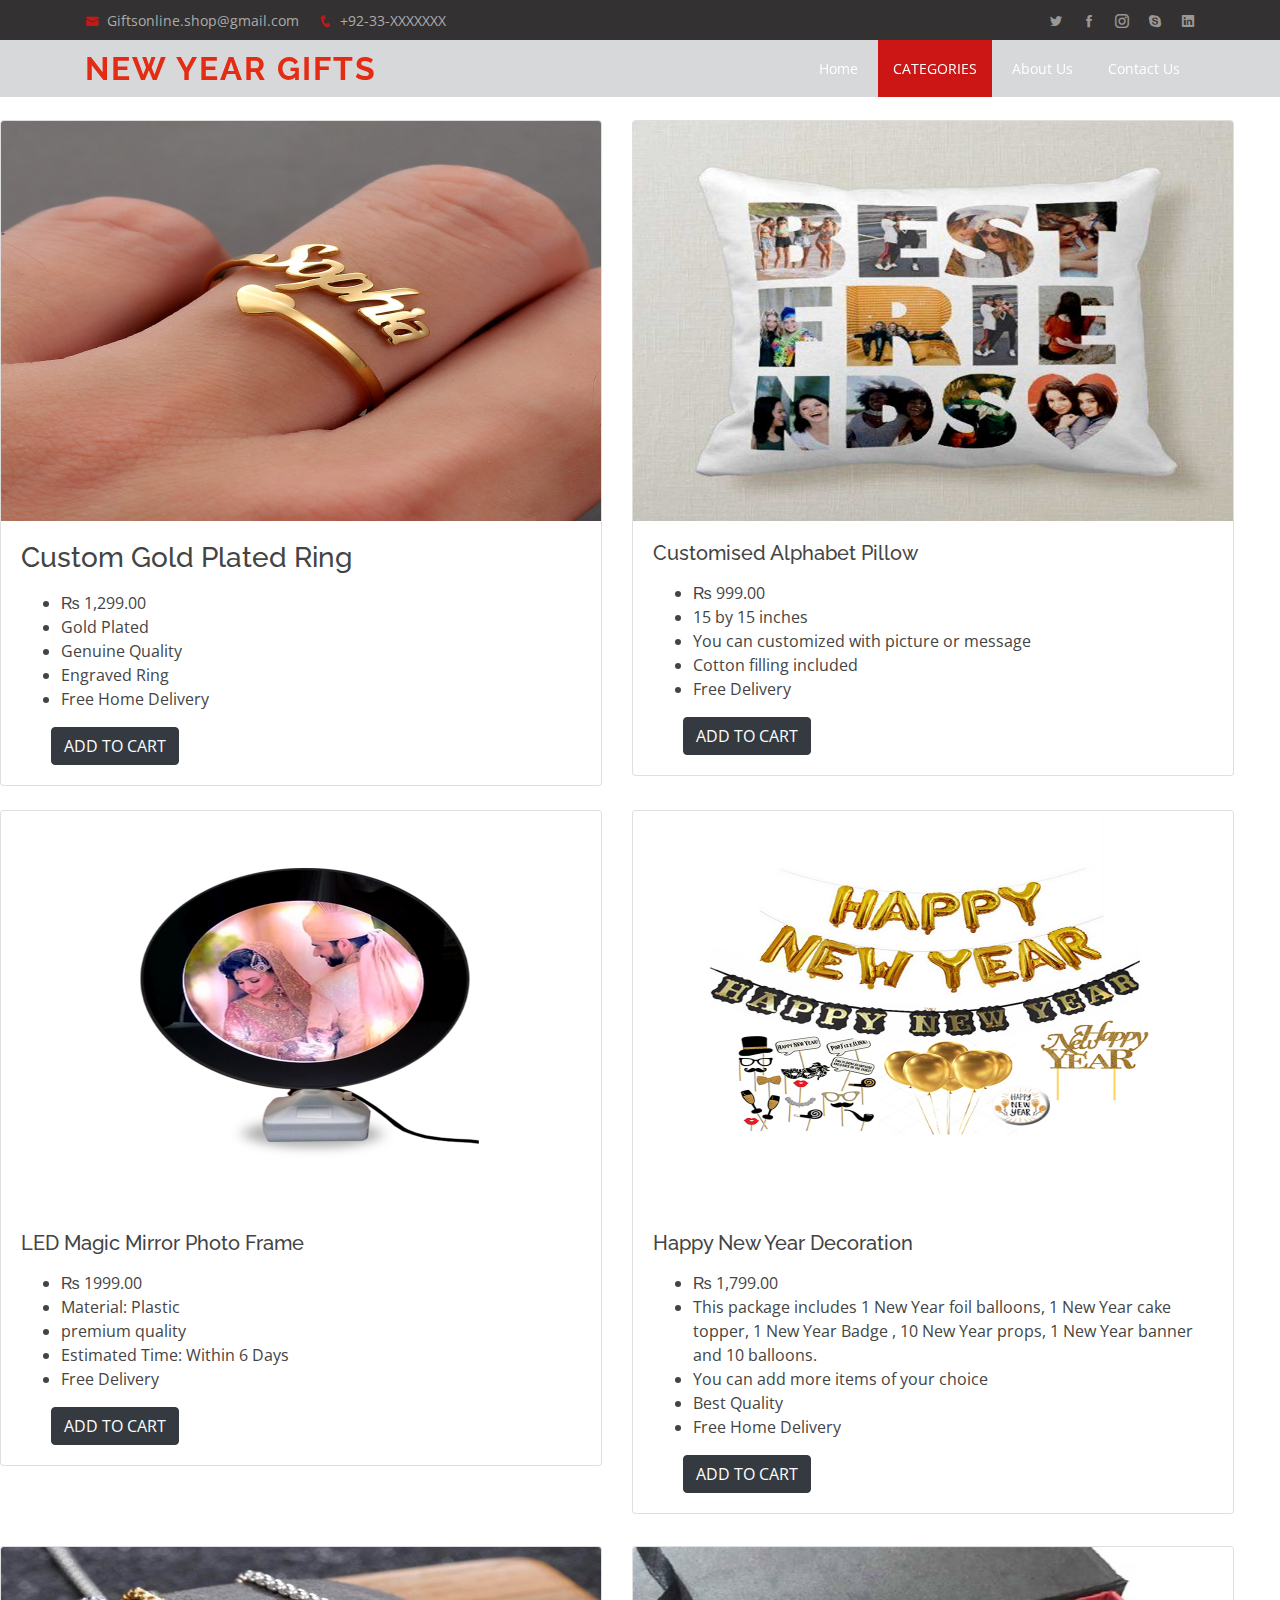
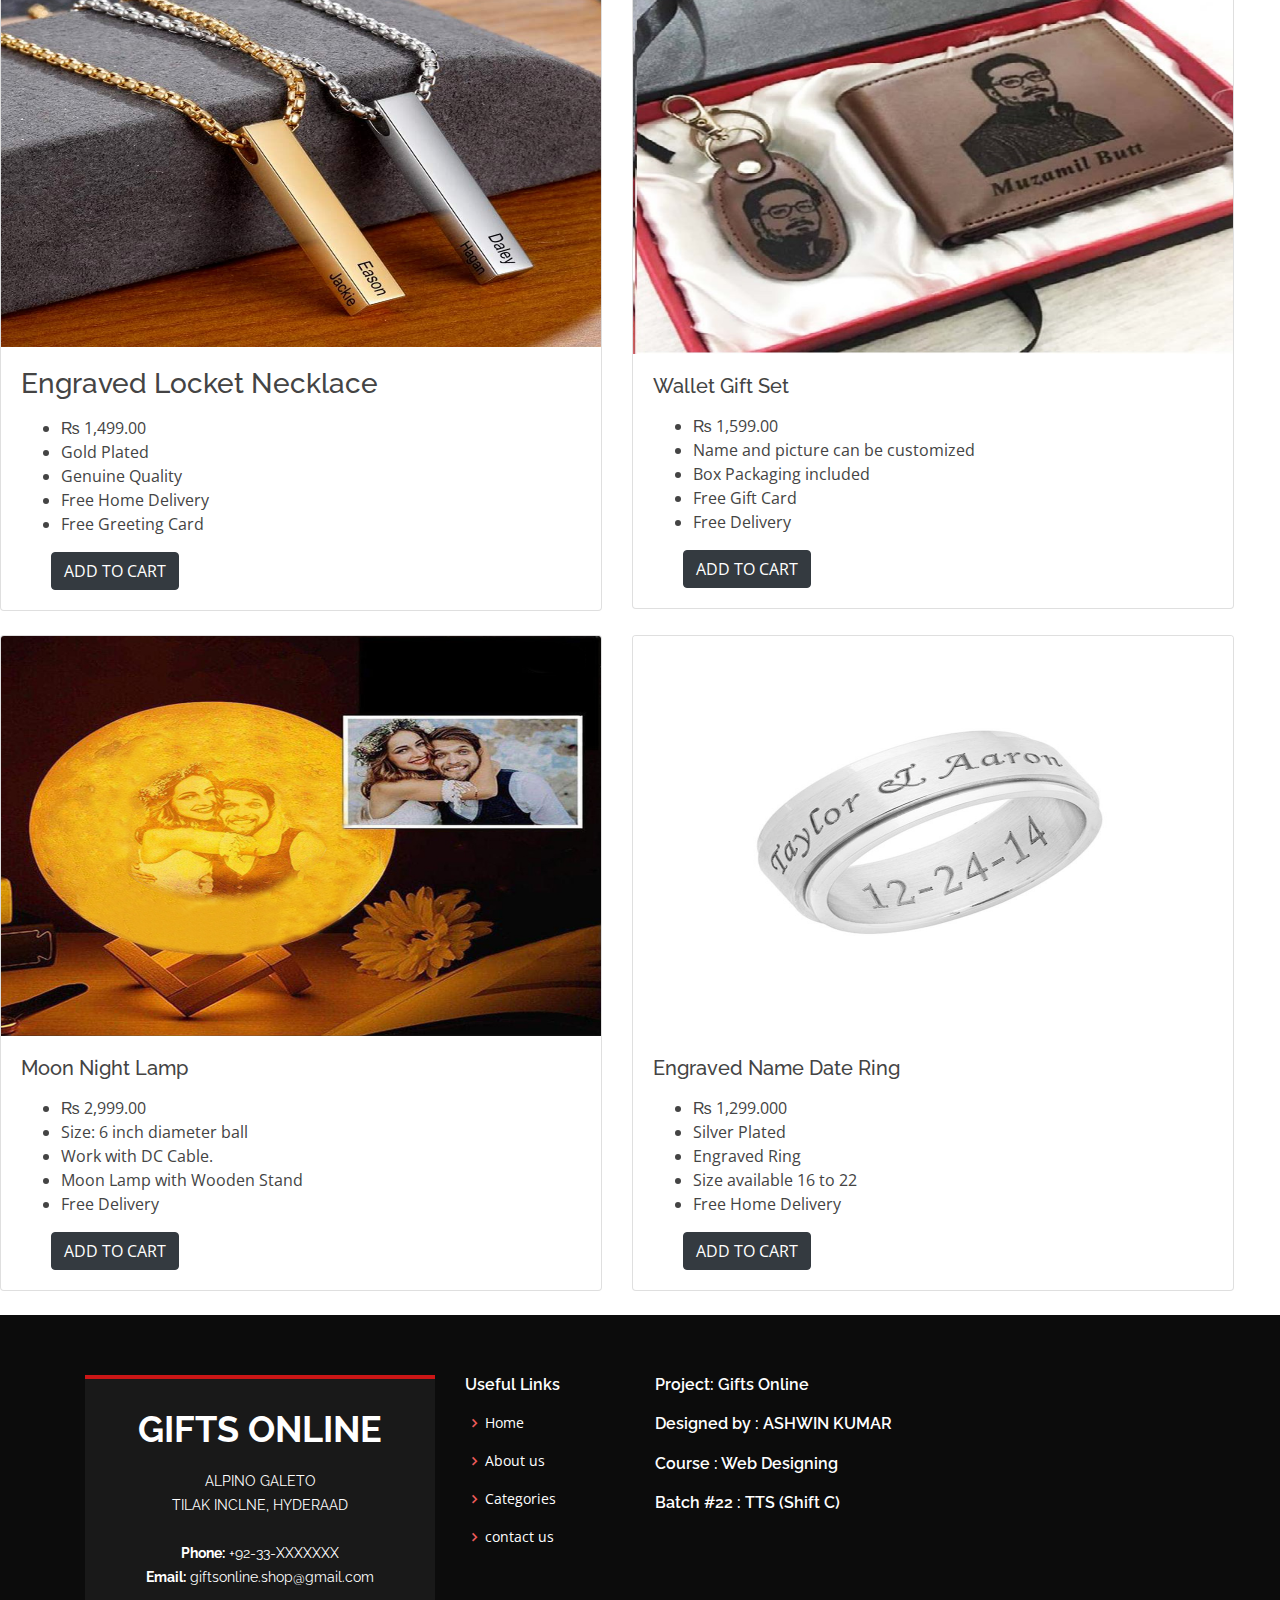
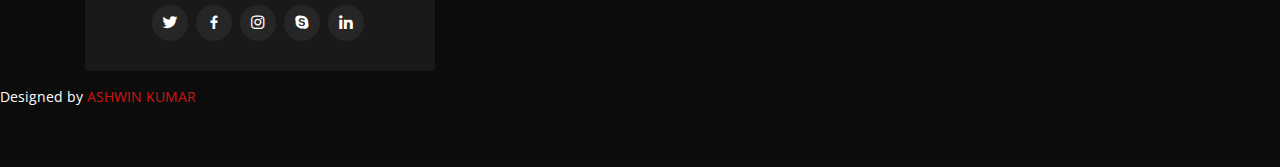
<file: new yaer.html>
<!DOCTYPE html>
<html lang="en">

<head>
  <meta charset="utf-8">
  <meta content="width=device-width, initial-scale=1.0" name="viewport">

  <title>Gifts Online</title>
  <meta content="" name="description">
  <meta content="" name="keywords">

  <!-- Favicons -->
  <link href="./assets/img/icon.png" rel="icon">

  <!-- Google Fonts -->
  <link href="https://fonts.googleapis.com/css?family=Open+Sans:300,300i,400,400i,600,600i,700,700i|Raleway:300,300i,400,400i,500,500i,600,600i,700,700i|Poppins:300,300i,400,400i,500,500i,600,600i,700,700i" rel="stylesheet">

  <!-- Vendor CSS Files -->
  <link href="assets/vendor/bootstrap/css/bootstrap.min.css" rel="stylesheet">
  <link href="assets/vendor/icofont/icofont.min.css" rel="stylesheet">
  <link href="assets/vendor/boxicons/css/boxicons.min.css" rel="stylesheet">
  <link href="assets/vendor/venobox/venobox.css" rel="stylesheet">
  <link href="assets/vendor/owl.carousel/assets/owl.carousel.min.css" rel="stylesheet">
  <link href="assets/vendor/aos/aos.css" rel="stylesheet">

  <!-- Template Main CSS File -->
  <link href="assets/css/style.css" rel="stylesheet">
</head>

<body>

  <!-- ======= Top Bar ======= -->
  <div id="topbar" class="d-none d-lg-flex align-items-center fixed-top " style="background-color: rgb(51, 49, 49);">
    <div class="container d-flex">
      <div class="contact-info mr-auto">
        <i class="icofont-envelope"></i> <a href="mailto:contact@example.com">Giftsonline.shop@gmail.com</a>
        <i class="icofont-phone"></i> +92-33-XXXXXXX
      </div>
      <div class="social-links">
        <a href="#" class="twitter"><i class="icofont-twitter"></i></a>
        <a href="#" class="facebook"><i class="icofont-facebook"></i></a>
        <a href="#" class="instagram"><i class="icofont-instagram"></i></a>
        <a href="#" class="skype"><i class="icofont-skype"></i></a>
        <a href="#" class="linkedin"><i class="icofont-linkedin"></i></i></a>
      </div>
    </div>
  </div>

  <!-- ======= Header ======= -->
  <header id="header" class="fixed-top ">
    <div class="container d-flex align-items-center">

      <h1 class="logo mr-auto" ><a href="index.html" style="color: rgb(228, 43, 19);">NEW YEAR GIFTS</a></h1>
      <!-- Uncomment below if you prefer to use an image logo -->
      <!-- <a href="index.html" class="logo mr-auto"><img src="./assets/img/sdjhs.png" alt="" class="img-fluid"></a> -->

      <nav class="nav-menu d-none d-lg-block">
        <ul>
          <li><a href="index.html">Home</a></li>
          <li  class="active"><a href="index.html #team">CATEGORIES</a></li>
          <li><a href="index.html #about">About Us</a></li>
          
          <li><a href="index.html #contact">Contact Us</a></li>

        </ul>
      </nav><!-- .nav-menu -->

    </div>
  </header><!-- End Header -->
  <div class="row row-cols-1 row-cols-md-2"  style="margin-top: 120px; width: 79rem;">
    <div class="col mb-4">
      <div class="card">
        <img src="./assets/img/birthay gifts/Buy-Your-Name-Jewllery-13.jpg" class="card-img-top" alt=".." width="18rem" height="400rem">
        <div class="card-body">
          <h3 class="card-title">Custom Gold Plated Ring</h3>
          <p class="card-text">
          <ul>
          <li>₨ 1,299.00</li>
          <li>Gold Plated</li>
          <li>Genuine Quality</li>
          <li>Engraved Ring</li>
          <li>Free Home Delivery</li>
          
        </ul>
      </p>
      <button type="button" class="btn btn-dark" style="margin-left: 30px;"> ADD TO CART</button>
        </div>
      </div>
    </div>
    <div class="col mb-4">
      <div class="card">
        <img src="./assets/img/new year gifts/Best-Friends-Picture-Pillow.jpg" class="card-img-top" alt="..."  width="18rem" height="400rem" >
        <div class="card-body">
          <h5 class="card-title">Customised Alphabet Pillow</h5>
          <p class="card-text">
            <ul>
              <li>₨ 999.00</li>
              <li>15 by 15 inches</li>
              <li>You can customized with picture or message</li>
              <li>Cotton filling included</li>
              <li>Free Delivery</li>
            </ul>
          </p>
          <button type="button" class="btn btn-dark" style="margin-left: 30px;"> ADD TO CART</button>
        </div>
      </div>
    </div>
    <div class="col mb-4">
      <div class="card">
        <img src="./assets/img/ANNIVARSAY Gifts/LED-Magic-Mirror.jpg" class="card-img-top" alt="..." width="18rem" height="400rem">
        <div class="card-body">
          <h5 class="card-title">
              LED Magic Mirror Photo Frame</h5>
          <p class="card-text">
            <ul>
              <li>₨ 1999.00</li>
              <li>Material: Plastic </li>
              <li>premium quality</li>
              <li>Estimated Time: Within 6 Days</li>
              <li>Free Delivery</li>
            </ul>
          </p>
          <button type="button" class="btn btn-dark" style="margin-left: 30px;"> ADD TO CART</button>
        </div>
      </div>
    </div>
    <div class="col mb-4">
      <div class="card">
        <img src="./assets/img/new year gifts/Happy-New-Year-Decoration.jpg" class="card-img-top" alt="..." width="18rem" height="400rem">
        <div class="card-body">
          <h5 class="card-title">Happy New Year Decoration</h5>
          <p class="card-text">
            <ul>
              <li>₨ 1,799.00</li>
              <li>This package includes 1 New Year foil balloons, 1 New Year cake topper, 1 New Year Badge , 10 New Year props, 1 New Year banner and 10 balloons.</li>
              <li>You can add more items of your choice</li>
              <li>Best Quality</li>
              <li>Free Home Delivery</li>
            
            </ul>
          </p>
          <button type="button" class="btn btn-dark" style="margin-left: 30px;"> ADD TO CART</button>
        </div>
      </div>
    </div>
  </div>
<div class="row row-cols-1 row-cols-md-2"  style="margin-top: 8px; width: 79rem;">
  <div class="col mb-4">
    <div class="card">
      <img src="./assets/img/birthay gifts/Buy-Your-Name-Jewllery-37.jpg" class="card-img-top" alt=".." width="18rem" height="400rem">
      <div class="card-body">
        <h3 class="card-title">Engraved Locket Necklace</h3>
        <p class="card-text">
        <ul>
        <li>₨ 1,499.00</li>
        <li>Gold Plated</li>
        <li>Genuine Quality</li>
        <li>Free Home Delivery</li>
        <li>Free Greeting Card</li>
      </ul>
    </p>
    <button type="button" class="btn btn-dark" style="margin-left: 30px;"> ADD TO CART</button>
      </div>
    </div>
  </div>
  <div class="col mb-4">
    <div class="card">
      <img src="./assets/img/birthay gifts/Original-Leather-Wallet-and-Keychain-with-Picture.jpg" class="card-img-top" alt="..." >
      <div class="card-body">
        <h5 class="card-title">
          Wallet Gift Set</h5>
        <p class="card-text">
          <ul>
            <li>₨ 1,599.00</li>
            <li>Name and picture can be customized</li>
            <li>Box Packaging included</li>
            <li>Free Gift Card</li>
            <li>Free Delivery</li>
          </ul>
        </p>
        <button type="button" class="btn btn-dark" style="margin-left: 30px;"> ADD TO CART</button>
      </div>
    </div>
  </div>
  <div class="col mb-4">
    <div class="card">
      <img src="./assets/img/ANNIVARSAY Gifts/Moon-Lamp-Online.jpg" class="card-img-top" alt="..." width="18rem" height="400rem">
      <div class="card-body">
        <h5 class="card-title">Moon Night Lamp</h5>
        <p class="card-text">
          <ul>
            <li>₨ 2,999.00</li>
            <li>Size: 6 inch diameter ball </li>
            <li> Work with DC Cable.</li>
            <li>Moon Lamp with Wooden Stand</li>
            <li>Free Delivery</li>
          </ul>
        </p>
        <button type="button" class="btn btn-dark" style="margin-left: 30px;"> ADD TO CART</button>
      </div>
    </div>
  </div>
  <div class="col mb-4">
    <div class="card">
      <img src="./assets/img/ANNIVARSAY Gifts/engraved-ring.jpg" class="card-img-top" alt="..." width="18rem" height="400rem">
      <div class="card-body">
        <h5 class="card-title">Engraved Name Date Ring</h5>
        <p class="card-text">
          <ul>
            <li>₨ 1,299.000</li>
            <li> Silver Plated</li>
            <li>Engraved Ring</li>
            <li>Size available 16 to 22</li>
            <li>Free Home Delivery</li>
          
          </ul>
        </p>
        <button type="button" class="btn btn-dark" style="margin-left: 30px;"> ADD TO CART</button>
      </div>
    </div>
  </div>
</div>

<!-- ======= Footer ======= -->
<footer id="footer">
  <div class="footer-top">
    <div class="container">
      <div class="row">

        <div class="col-lg-4 col-md-6">
          <div class="footer-info">
            <h3>GIFTS ONLINE</h3>
            <p>
              ALPINO GALETO <br>
              TILAK INCLNE, HYDERAAD<br><br>
              <strong>Phone:</strong>  +92-33-XXXXXXX<br>
              <strong>Email:</strong> giftsonline.shop@gmail.com<br>
            </p>
            <div class="social-links mt-3">
              <a href="#" class="twitter"><i class="bx bxl-twitter"></i></a>
              <a href="#" class="facebook"><i class="bx bxl-facebook"></i></a>
              <a href="#" class="instagram"><i class="bx bxl-instagram"></i></a>
              <a href="#" class="google-plus"><i class="bx bxl-skype"></i></a>
              <a href="#" class="linkedin"><i class="bx bxl-linkedin"></i></a>
            </div>
          </div>
        </div>

        <div class="col-lg-2 col-md-6 footer-links">
           <h4>Useful Links</h4>
          <ul>
            <li><i class="bx bx-chevron-right"></i> <a href="#">Home</a></li>
            <li><i class="bx bx-chevron-right"></i> <a href="#">About us</a></li>
            <li><i class="bx bx-chevron-right"></i> <a href="#">Categories</a></li>
            <li><i class="bx bx-chevron-right"></i> <a href="#">contact us</a></li>
          </ul>
        </div>

        <div class="col-lg-4 col-md-6 ">
          <H4>Project: Gifts Online </H4>
           <H4> Designed by  : ASHWIN KUMAR</H4>
            <h4>Course : Web Designing</h4>
            <h4>Batch #22 : TTS (Shift C) </H4>
         

      </div>
    </div>
  </div>

      Designed by <a href="https://bootstrapmade.com/">ASHWIN KUMAR</a>
    </div>
  </div>
<!-- </footer>End Footer -->

<a href="#" class="back-to-top"><i class="icofont-simple-up"></i></a>
<div id="preloader"></div>

<!-- Vendor JS Files -->
<script src="assets/vendor/jquery/jquery.min.js"></script>
<script src="assets/vendor/bootstrap/js/bootstrap.bundle.min.js"></script>
<script src="assets/vendor/jquery.easing/jquery.easing.min.js"></script>
<script src="assets/vendor/php-email-form/validate.js"></script>
<script src="assets/vendor/isotope-layout/isotope.pkgd.min.js"></script>
<script src="assets/vendor/venobox/venobox.min.js"></script>
<script src="assets/vendor/owl.carousel/owl.carousel.min.js"></script>
<script src="assets/vendor/aos/aos.js"></script>

<!-- Template Main JS File -->
<script src="assets/js/main.js"></script>

</body>

</html>
</file>
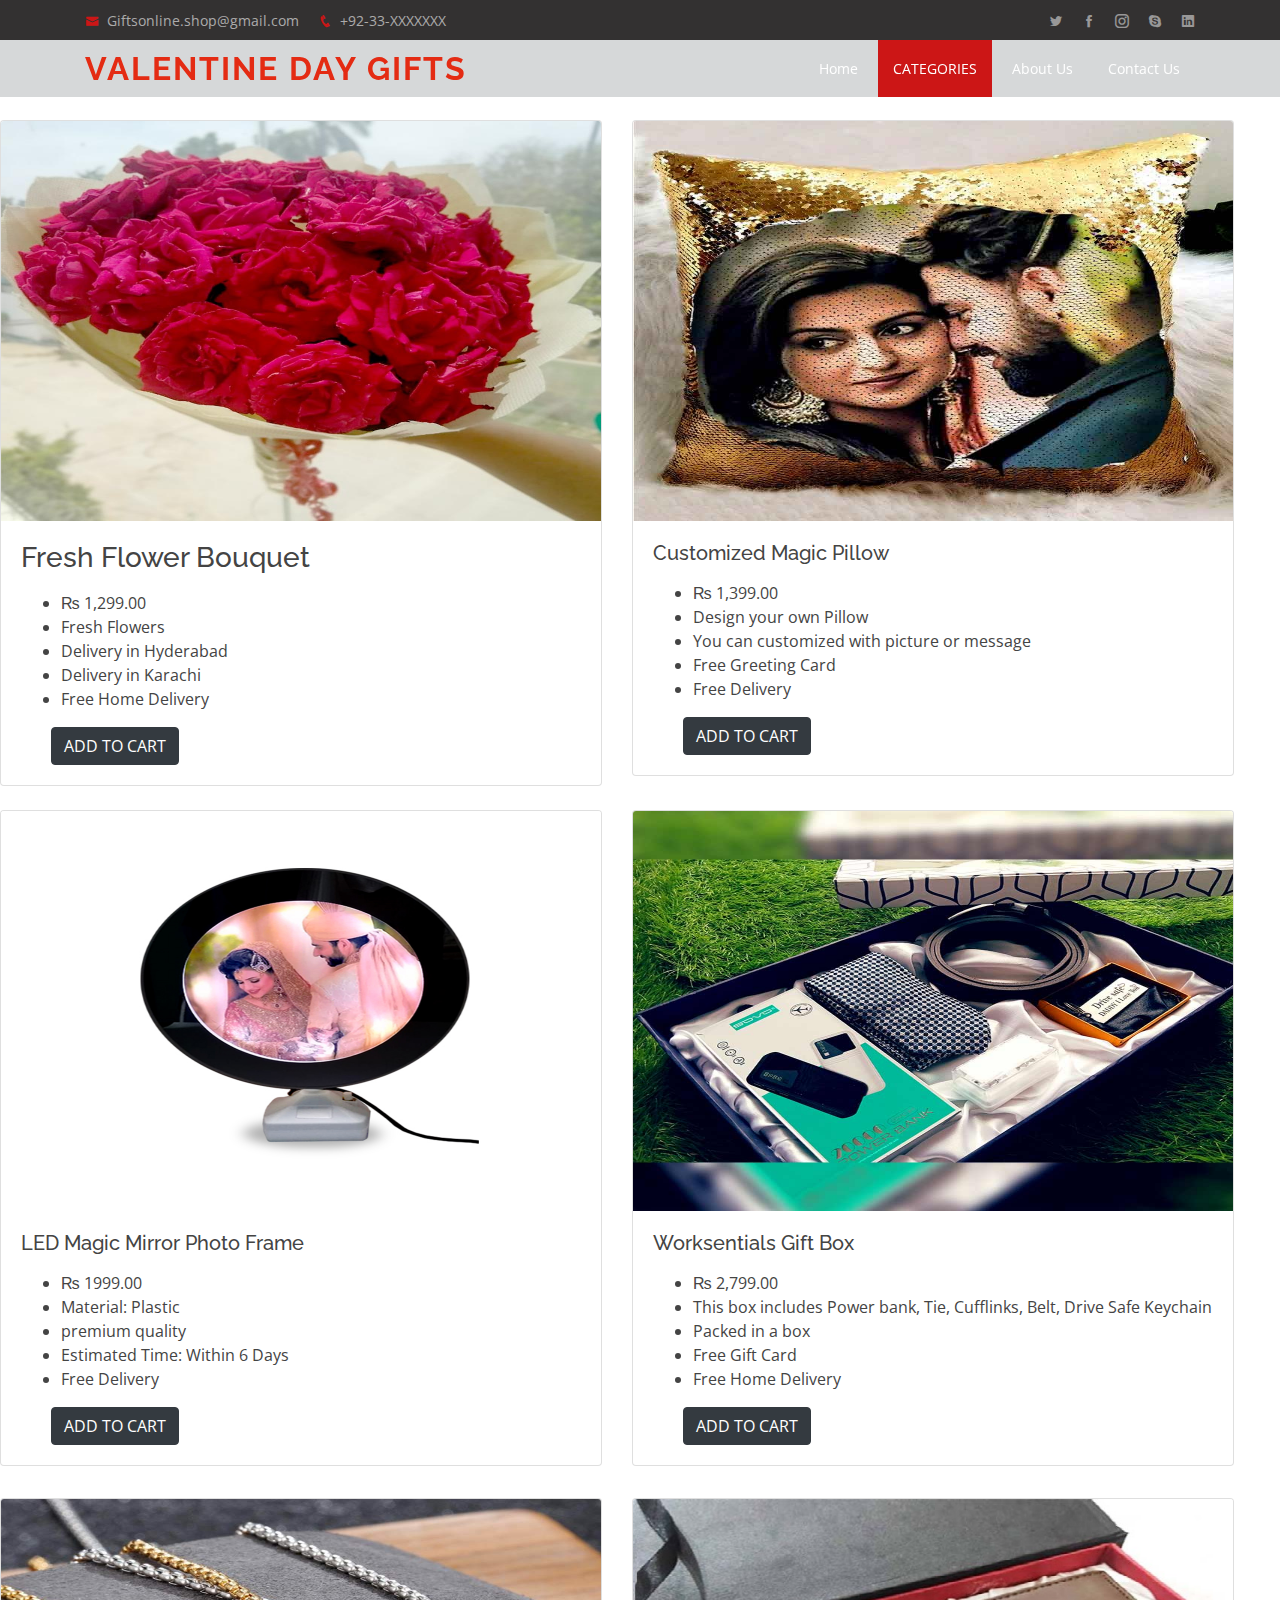
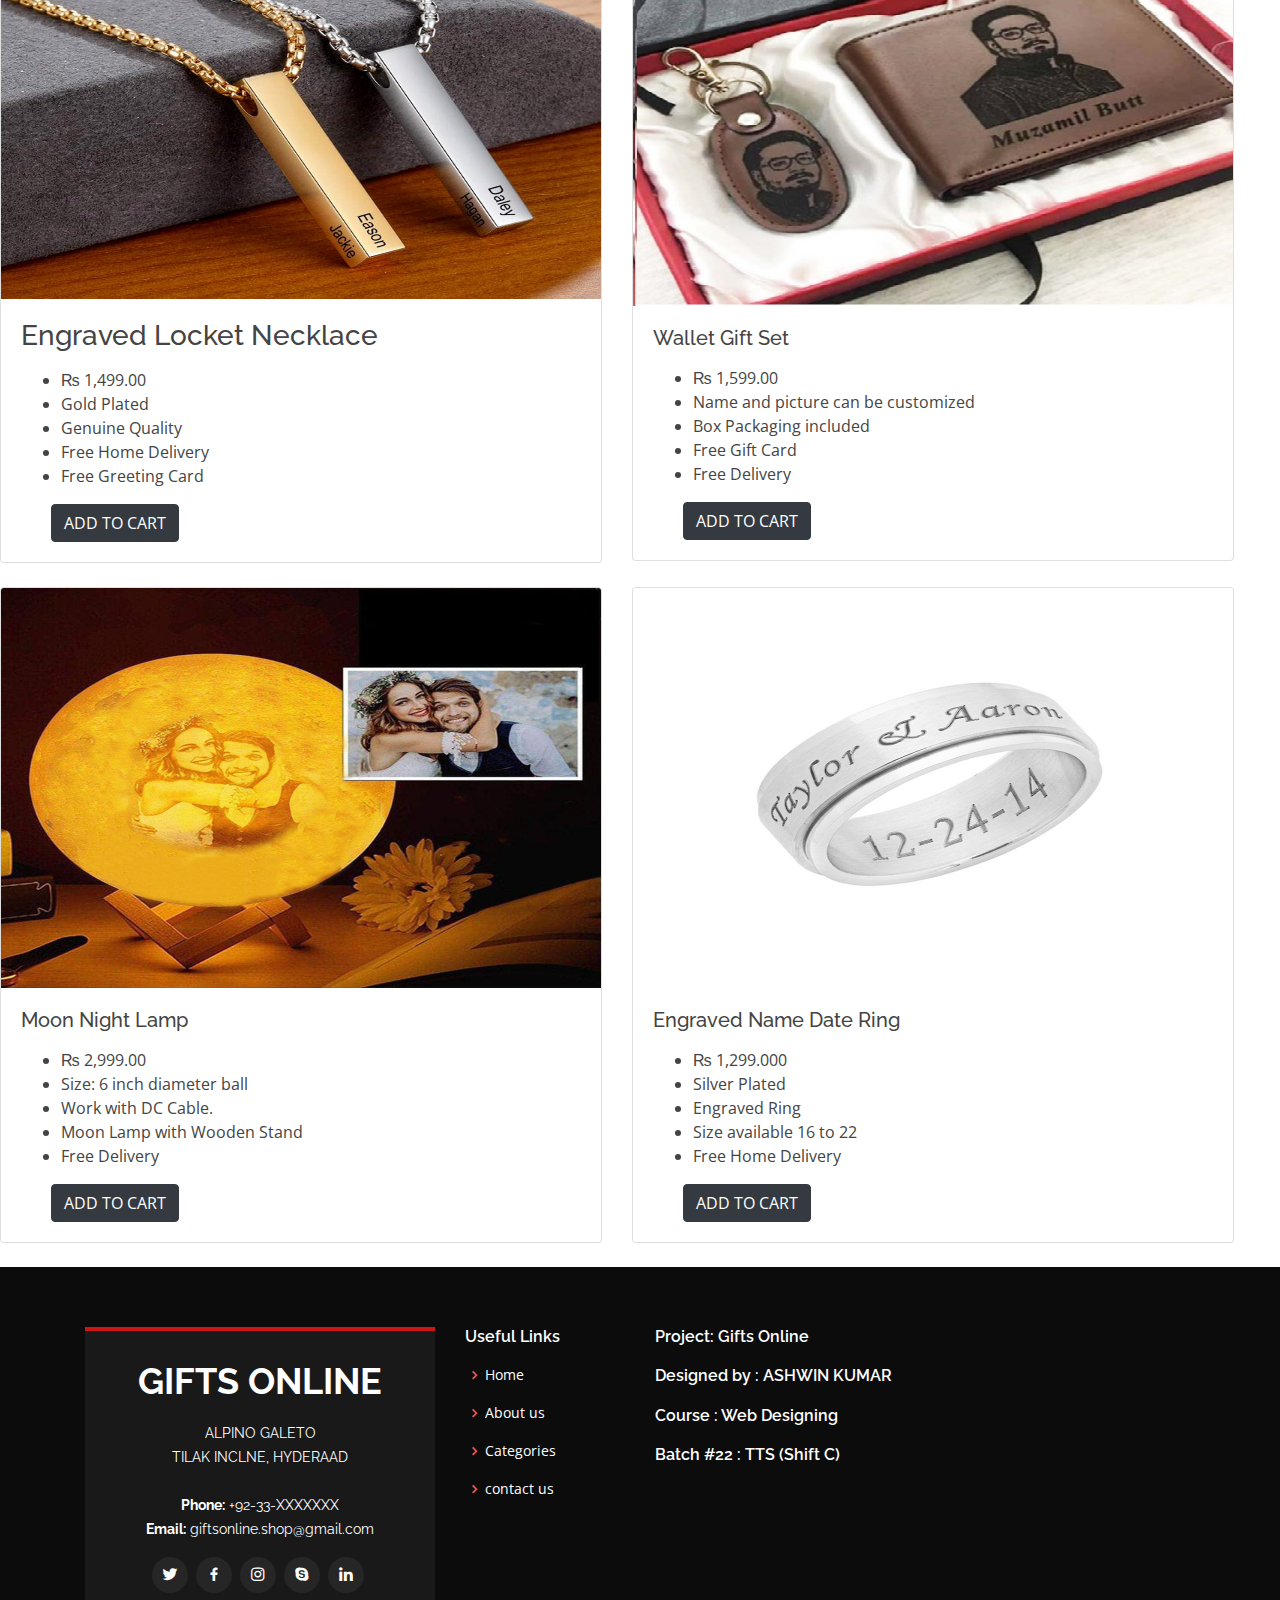
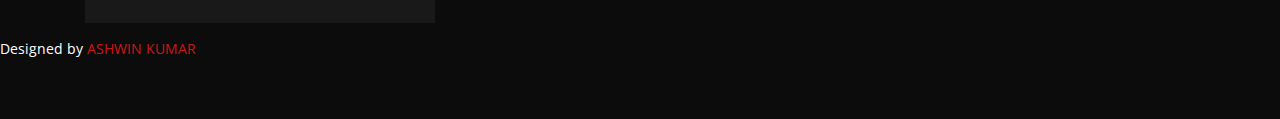
<file: valentine.html>
<!DOCTYPE html>
<html lang="en">

<head>
  <meta charset="utf-8">
  <meta content="width=device-width, initial-scale=1.0" name="viewport">

  <title>Gifts Online</title>
  <meta content="" name="description">
  <meta content="" name="keywords">

  <!-- Favicons -->
  <link href="./assets/img/icon.png" rel="icon">

  <!-- Google Fonts -->
  <link href="https://fonts.googleapis.com/css?family=Open+Sans:300,300i,400,400i,600,600i,700,700i|Raleway:300,300i,400,400i,500,500i,600,600i,700,700i|Poppins:300,300i,400,400i,500,500i,600,600i,700,700i" rel="stylesheet">

  <!-- Vendor CSS Files -->
  <link href="assets/vendor/bootstrap/css/bootstrap.min.css" rel="stylesheet">
  <link href="assets/vendor/icofont/icofont.min.css" rel="stylesheet">
  <link href="assets/vendor/boxicons/css/boxicons.min.css" rel="stylesheet">
  <link href="assets/vendor/venobox/venobox.css" rel="stylesheet">
  <link href="assets/vendor/owl.carousel/assets/owl.carousel.min.css" rel="stylesheet">
  <link href="assets/vendor/aos/aos.css" rel="stylesheet">

  <!-- Template Main CSS File -->
  <link href="assets/css/style.css" rel="stylesheet">
</head>

<body>

  <!-- ======= Top Bar ======= -->
  <div id="topbar" class="d-none d-lg-flex align-items-center fixed-top " style="background-color: rgb(51, 49, 49);">
    <div class="container d-flex">
      <div class="contact-info mr-auto">
        <i class="icofont-envelope"></i> <a href="mailto:contact@example.com">Giftsonline.shop@gmail.com</a>
        <i class="icofont-phone"></i> +92-33-XXXXXXX
      </div>
      <div class="social-links">
        <a href="#" class="twitter"><i class="icofont-twitter"></i></a>
        <a href="#" class="facebook"><i class="icofont-facebook"></i></a>
        <a href="#" class="instagram"><i class="icofont-instagram"></i></a>
        <a href="#" class="skype"><i class="icofont-skype"></i></a>
        <a href="#" class="linkedin"><i class="icofont-linkedin"></i></i></a>
      </div>
    </div>
  </div>

  <!-- ======= Header ======= -->
  <header id="header" class="fixed-top ">
    <div class="container d-flex align-items-center">

      <h1 class="logo mr-auto" ><a href="index.html" style="color: rgb(228, 43, 19);">VALENTINE DAY GIFTS</a></h1>
      <!-- Uncomment below if you prefer to use an image logo -->
      <!-- <a href="index.html" class="logo mr-auto"><img src="./assets/img/sdjhs.png" alt="" class="img-fluid"></a> -->

      <nav class="nav-menu d-none d-lg-block">
        <ul>
          <li><a href="index.html">Home</a></li>
          <li  class="active"><a href="index.html #team">CATEGORIES</a></li>
          <li><a href="index.html #about">About Us</a></li>
          
          <li><a href="index.html #contact">Contact Us</a></li>

        </ul>
      </nav><!-- .nav-menu -->

    </div>
  </header><!-- End Header -->
  <div class="row row-cols-1 row-cols-md-2"  style="margin-top: 120px; width: 79rem;">
    <div class="col mb-4">
      <div class="card">
        <img src="./assets/img/valentine day gifts/Flower-Bouquet-Delivery-in-hyderabad.jpg" class="card-img-top" alt=".." width="18rem" height="400rem">
        <div class="card-body">
          <h3 class="card-title">Fresh Flower Bouquet</h3>
          <p class="card-text">
          <ul>
          <li>₨ 1,299.00</li>
          <li>Fresh Flowers</li>
          <li>Delivery in Hyderabad</li>
          <li>Delivery in Karachi</li>
          <li>Free Home Delivery</li>
          
        </ul>
      </p>
      <button type="button" class="btn btn-dark" style="margin-left: 30px;"> ADD TO CART</button>
        </div>
      </div>
    </div>
    <div class="col mb-4">
      <div class="card">
        <img src="./assets/img/valentine day gifts/Magic-pillow-online.jpg" class="card-img-top" alt="..."  width="18rem" height="400rem" >
        <div class="card-body">
          <h5 class="card-title">Customized Magic Pillow</h5>
          <p class="card-text">
            <ul>
              <li>₨ 1,399.00</li>
              <li>Design your own Pillow</li>
              <li>You can customized with picture or message</li>
              <li> Free Greeting Card</li>
              <li>Free Delivery</li>
            </ul>
          </p>
          <button type="button" class="btn btn-dark" style="margin-left: 30px;"> ADD TO CART</button>
        </div>
      </div>
    </div>
    <div class="col mb-4">
      <div class="card">
        <img src="./assets/img/ANNIVARSAY Gifts/LED-Magic-Mirror.jpg" class="card-img-top" alt="..." width="18rem" height="400rem">
        <div class="card-body">
          <h5 class="card-title">
              LED Magic Mirror Photo Frame</h5>
          <p class="card-text">
            <ul>
              <li>₨ 1999.00</li>
              <li>Material: Plastic </li>
              <li>premium quality</li>
              <li>Estimated Time: Within 6 Days</li>
              <li>Free Delivery</li>
            </ul>
          </p>
          <button type="button" class="btn btn-dark" style="margin-left: 30px;"> ADD TO CART</button>
        </div>
      </div>
    </div>
    <div class="col mb-4">
      <div class="card">
        <img src="./assets/img/valentine day gifts/Worksentials-Gift-Box.jpg" class="card-img-top" alt="..." width="18rem" height="400rem">
        <div class="card-body">
          <h5 class="card-title">Worksentials Gift Box</h5>
          <p class="card-text">
            <ul>
              <li>₨ 2,799.00</li>
              <li>This box includes Power bank, Tie, Cufflinks, Belt, Drive Safe Keychain </li>
              <li> Packed in a box</li>
              <li>Free Gift Card</li>
              <li>Free Home Delivery</li>
            
            </ul>
          </p>
          <button type="button" class="btn btn-dark" style="margin-left: 30px;"> ADD TO CART</button>
        </div>
      </div>
    </div>
  </div>
<div class="row row-cols-1 row-cols-md-2"  style="margin-top: 8px; width: 79rem;">
  <div class="col mb-4">
    <div class="card">
      <img src="./assets/img/birthay gifts/Buy-Your-Name-Jewllery-37.jpg" class="card-img-top" alt=".." width="18rem" height="400rem">
      <div class="card-body">
        <h3 class="card-title">Engraved Locket Necklace</h3>
        <p class="card-text">
        <ul>
        <li>₨ 1,499.00</li>
        <li>Gold Plated</li>
        <li>Genuine Quality</li>
        <li>Free Home Delivery</li>
        <li>Free Greeting Card</li>
      </ul>
    </p>
    <button type="button" class="btn btn-dark" style="margin-left: 30px;"> ADD TO CART</button>
      </div>
    </div>
  </div>
  <div class="col mb-4">
    <div class="card">
      <img src="./assets/img/birthay gifts/Original-Leather-Wallet-and-Keychain-with-Picture.jpg" class="card-img-top" alt="..." >
      <div class="card-body">
        <h5 class="card-title">
          Wallet Gift Set</h5>
        <p class="card-text">
          <ul>
            <li>₨ 1,599.00</li>
            <li>Name and picture can be customized</li>
            <li>Box Packaging included</li>
            <li>Free Gift Card</li>
            <li>Free Delivery</li>
          </ul>
        </p>
        <button type="button" class="btn btn-dark" style="margin-left: 30px;"> ADD TO CART</button>
      </div>
    </div>
  </div>
  <div class="col mb-4">
    <div class="card">
      <img src="./assets/img/ANNIVARSAY Gifts/Moon-Lamp-Online.jpg" class="card-img-top" alt="..." width="18rem" height="400rem">
      <div class="card-body">
        <h5 class="card-title">Moon Night Lamp</h5>
        <p class="card-text">
          <ul>
            <li>₨ 2,999.00</li>
            <li>Size: 6 inch diameter ball </li>
            <li> Work with DC Cable.</li>
            <li>Moon Lamp with Wooden Stand</li>
            <li>Free Delivery</li>
          </ul>
        </p>
        <button type="button" class="btn btn-dark" style="margin-left: 30px;"> ADD TO CART</button>
      </div>
    </div>
  </div>
  <div class="col mb-4">
    <div class="card">
      <img src="./assets/img/ANNIVARSAY Gifts/engraved-ring.jpg" class="card-img-top" alt="..." width="18rem" height="400rem">
      <div class="card-body">
        <h5 class="card-title">Engraved Name Date Ring</h5>
        <p class="card-text">
          <ul>
            <li>₨ 1,299.000</li>
            <li> Silver Plated</li>
            <li>Engraved Ring</li>
            <li>Size available 16 to 22</li>
            <li>Free Home Delivery</li>
          
          </ul>
        </p>
        <button type="button" class="btn btn-dark" style="margin-left: 30px;"> ADD TO CART</button>
      </div>
    </div>
  </div>
</div>

<!-- ======= Footer ======= -->
<footer id="footer">
  <div class="footer-top">
    <div class="container">
      <div class="row">

        <div class="col-lg-4 col-md-6">
          <div class="footer-info">
            <h3>GIFTS ONLINE</h3>
            <p>
              ALPINO GALETO <br>
              TILAK INCLNE, HYDERAAD<br><br>
              <strong>Phone:</strong>  +92-33-XXXXXXX<br>
              <strong>Email:</strong> giftsonline.shop@gmail.com<br>
            </p>
            <div class="social-links mt-3">
              <a href="#" class="twitter"><i class="bx bxl-twitter"></i></a>
              <a href="#" class="facebook"><i class="bx bxl-facebook"></i></a>
              <a href="#" class="instagram"><i class="bx bxl-instagram"></i></a>
              <a href="#" class="google-plus"><i class="bx bxl-skype"></i></a>
              <a href="#" class="linkedin"><i class="bx bxl-linkedin"></i></a>
            </div>
          </div>
        </div>

        <div class="col-lg-2 col-md-6 footer-links">
           <h4>Useful Links</h4>
          <ul>
            <li><i class="bx bx-chevron-right"></i> <a href="#">Home</a></li>
            <li><i class="bx bx-chevron-right"></i> <a href="#">About us</a></li>
            <li><i class="bx bx-chevron-right"></i> <a href="#">Categories</a></li>
            <li><i class="bx bx-chevron-right"></i> <a href="#">contact us</a></li>
          </ul>
        </div>

        <div class="col-lg-4 col-md-6 ">
          <H4>Project: Gifts Online </H4>
           <H4> Designed by  : ASHWIN KUMAR</H4>
            <h4>Course : Web Designing</h4>
            <h4>Batch #22 : TTS (Shift C) </H4>
         

      </div>
    </div>
  </div>

      Designed by <a href="https://bootstrapmade.com/">ASHWIN KUMAR</a>
    </div>
  </div>
<!-- </footer>End Footer -->

<a href="#" class="back-to-top"><i class="icofont-simple-up"></i></a>
<div id="preloader"></div>

<!-- Vendor JS Files -->
<script src="assets/vendor/jquery/jquery.min.js"></script>
<script src="assets/vendor/bootstrap/js/bootstrap.bundle.min.js"></script>
<script src="assets/vendor/jquery.easing/jquery.easing.min.js"></script>
<script src="assets/vendor/php-email-form/validate.js"></script>
<script src="assets/vendor/isotope-layout/isotope.pkgd.min.js"></script>
<script src="assets/vendor/venobox/venobox.min.js"></script>
<script src="assets/vendor/owl.carousel/owl.carousel.min.js"></script>
<script src="assets/vendor/aos/aos.js"></script>

<!-- Template Main JS File -->
<script src="assets/js/main.js"></script>

</body>

</html>
</file>
<file: assets/vendor/venobox/venobox.css>
/* ------ venobox.css --------*/
.vbox-overlay *, .vbox-overlay *:before, .vbox-overlay *:after{
    -webkit-backface-visibility: hidden;
    -webkit-box-sizing:border-box;
    -moz-box-sizing:border-box;
    box-sizing:border-box;
}
.vbox-overlay * { 
    -webkit-backface-visibility: visible;
    backface-visibility: visible;
}
.vbox-overlay{
    display: -webkit-flex;
    display: flex;
    -webkit-flex-direction: column;
    flex-direction: column;
    -webkit-justify-content: center;
    justify-content: center;
    -webkit-align-items: center;
    align-items: center;
    position: fixed;
    left: 0;
    top: 0;
    bottom: 0;
    right: 0;
    z-index: 999999;
}

/* ----- navigation ----- */
.vbox-title{
    width: 100%;
    height: 40px;
    float: left;
    text-align: center;
    line-height: 28px;
    font-size: 12px;
    padding: 6px 50px;
    overflow: hidden;
    position: fixed;
    display: none;
    left: 0;
    z-index: 89;
}
.vbox-close{
    cursor: pointer;
    position: fixed;
    top: -1px;
    right: 0;
    width: 50px;
    height: 40px;
    padding: 6px;
    display: block;
    background-position:10px center;
    overflow: hidden;
    font-size: 24px;
    line-height: 1;
    text-align: center;
    z-index: 99;
}
.vbox-left{
    cursor: pointer;
    position: fixed;
    left: 0;
    height: 40px;
    overflow: hidden;
    line-height: 28px;
    font-size: 12px;
    z-index: 99;
    display: flex;
    align-items:center;
}
.vbox-num{
    display: inline-block;
    margin: 6px 0 6px 15px;
}
/* ----- Social share ----- */
.vbox-share{
    line-height: 28px;
    font-size: 12px;
    overflow: hidden;
    position: fixed;
    left: 0;
    z-index: 98;
    display: flex;
    align-items:center;
    justify-content: center;
    width: 100%;
    text-align: center;
}
.vbox-share svg{
    max-height: 28px;
    width: 28px;
    z-index: 10;
    margin-left: 12px;
    margin-top: 6px;
    margin-bottom: 6px;
    vertical-align: middle;
}


/* ----- navigation ARROWS ----- */
.vbox-next, .vbox-prev{
    position: fixed;
    top: 50%;
    margin-top: -15px;
    overflow: hidden;
    cursor: pointer;
    display: block;
    width: 45px;
    height: 45px;
    z-index: 99;
}
.vbox-next span, .vbox-prev span{
    position: relative;
    width: 20px;
    height: 20px;
    border: 2px solid transparent;
    border-top-color: #B6B6B6;
    border-right-color: #B6B6B6;
    text-indent: -100px;
    position: absolute;
    top: 8px;
    display: block;
}
.vbox-prev{
    left: 15px;
}
.vbox-next{
    right: 15px;
}
.vbox-prev span{
    left: 10px;
    -ms-transform: rotate(-135deg);
    -webkit-transform: rotate(-135deg);
    transform: rotate(-135deg);
}
.vbox-next span{
    -ms-transform: rotate(45deg);
    -webkit-transform: rotate(45deg);
    transform: rotate(45deg);
    right: 10px;
}
/* ------- inline window ------ */
.vbox-inline{
    width: 420px;
    height: 315px;
    height: 70vh;
    padding: 10px;
    background: #fff;
    margin: 0 auto;
    overflow: auto;
    text-align: left;
}
/* ------- Video & iFrames window ------ */
.venoframe{
    max-width: 100%;
    width: 100%;
    border: none;
    width: 100%;
    height: 260px;
    height: 70vh;
}
.venoframe.vbvid{
    height: 260px;
}
@media (min-width: 768px) {
    .venoframe, .vbox-inline{
        width: 90%;
        height: 360px;
        height: 70vh;
    }
    .venoframe.vbvid{
        width: 640px;
        height: 360px;
    }
}
@media (min-width: 992px) {
    .venoframe, .vbox-inline{
        max-width: 1200px;
        width: 80%;
        height: 540px;
        height: 70vh;
    }
    .venoframe.vbvid{
        width: 960px;
        height: 540px;
    }
}
/* 
Please do NOT edit this part! 
or at least read this note: http://i.imgur.com/7C0ws9e.gif
*/
.vbox-open{
    overflow: hidden;
}
.vbox-container{
    position: absolute;
    left: 0;
    right: 0;
    top: 0;
    bottom: 0;
    overflow-x: hidden;
    overflow-y: scroll;
    overflow-scrolling: touch;
    -webkit-overflow-scrolling: touch;
    z-index: 20;
    max-height: 100%;

}

.vbox-content{
    text-align: center;
    float: left;
    width: 100%;
    position: relative;
    overflow: hidden;
    padding: 20px 4%;
}
.vbox-container img{
    max-width: 100%;
    height: auto;
}
.vbox-figlio{
    box-shadow: 0 0 12px rgba(0,0,0,0.19), 0 6px 6px rgba(0,0,0,0.23);
    max-width: 100%;
    text-align: initial;
}
img.vbox-figlio{
    -webkit-user-select: none;
-khtml-user-select: none;
-moz-user-select: none;
-o-user-select: none;
user-select: none;
}
.vbox-content.swipe-left{
    margin-left: -200px !important;
}
.vbox-content.swipe-right{
    margin-left: 200px !important;
}
.vbox-animated{
    webkit-transition: margin 300ms ease-out;
    transition: margin 300ms ease-out;
}

/* ---------- preloader ----------
 * SPINKIT 
 * http://tobiasahlin.com/spinkit/
-------------------------------- */
.sk-double-bounce,.sk-rotating-plane{width:40px;height:40px;margin:40px auto}.sk-rotating-plane{background-color:#333;-webkit-animation:sk-rotatePlane 1.2s infinite ease-in-out;animation:sk-rotatePlane 1.2s infinite ease-in-out}@-webkit-keyframes sk-rotatePlane{0%{-webkit-transform:perspective(120px) rotateX(0) rotateY(0);transform:perspective(120px) rotateX(0) rotateY(0)}50%{-webkit-transform:perspective(120px) rotateX(-180.1deg) rotateY(0);transform:perspective(120px) rotateX(-180.1deg) rotateY(0)}100%{-webkit-transform:perspective(120px) rotateX(-180deg) rotateY(-179.9deg);transform:perspective(120px) rotateX(-180deg) rotateY(-179.9deg)}}@keyframes sk-rotatePlane{0%{-webkit-transform:perspective(120px) rotateX(0) rotateY(0);transform:perspective(120px) rotateX(0) rotateY(0)}50%{-webkit-transform:perspective(120px) rotateX(-180.1deg) rotateY(0);transform:perspective(120px) rotateX(-180.1deg) rotateY(0)}100%{-webkit-transform:perspective(120px) rotateX(-180deg) rotateY(-179.9deg);transform:perspective(120px) rotateX(-180deg) rotateY(-179.9deg)}}.sk-double-bounce{position:relative}.sk-double-bounce .sk-child{width:100%;height:100%;border-radius:50%;background-color:#333;opacity:.6;position:absolute;top:0;left:0;-webkit-animation:sk-doubleBounce 2s infinite ease-in-out;animation:sk-doubleBounce 2s infinite ease-in-out}.sk-chasing-dots .sk-child,.sk-spinner-pulse,.sk-three-bounce .sk-child{background-color:#333;border-radius:100%}.sk-double-bounce .sk-double-bounce2{-webkit-animation-delay:-1s;animation-delay:-1s}@-webkit-keyframes sk-doubleBounce{0%,100%{-webkit-transform:scale(0);transform:scale(0)}50%{-webkit-transform:scale(1);transform:scale(1)}}@keyframes sk-doubleBounce{0%,100%{-webkit-transform:scale(0);transform:scale(0)}50%{-webkit-transform:scale(1);transform:scale(1)}}.sk-wave{margin:40px auto;width:50px;height:40px;text-align:center;font-size:10px}.sk-wave .sk-rect{background-color:#333;height:100%;width:6px;display:inline-block;-webkit-animation:sk-waveStretchDelay 1.2s infinite ease-in-out;animation:sk-waveStretchDelay 1.2s infinite ease-in-out}.sk-wave .sk-rect1{-webkit-animation-delay:-1.2s;animation-delay:-1.2s}.sk-wave .sk-rect2{-webkit-animation-delay:-1.1s;animation-delay:-1.1s}.sk-wave .sk-rect3{-webkit-animation-delay:-1s;animation-delay:-1s}.sk-wave .sk-rect4{-webkit-animation-delay:-.9s;animation-delay:-.9s}.sk-wave .sk-rect5{-webkit-animation-delay:-.8s;animation-delay:-.8s}@-webkit-keyframes sk-waveStretchDelay{0%,100%,40%{-webkit-transform:scaleY(.4);transform:scaleY(.4)}20%{-webkit-transform:scaleY(1);transform:scaleY(1)}}@keyframes sk-waveStretchDelay{0%,100%,40%{-webkit-transform:scaleY(.4);transform:scaleY(.4)}20%{-webkit-transform:scaleY(1);transform:scaleY(1)}}.sk-wandering-cubes{margin:40px auto;width:40px;height:40px;position:relative}.sk-wandering-cubes .sk-cube{background-color:#333;width:10px;height:10px;position:absolute;top:0;left:0;-webkit-animation:sk-wanderingCube 1.8s ease-in-out -1.8s infinite both;animation:sk-wanderingCube 1.8s ease-in-out -1.8s infinite both}.sk-chasing-dots,.sk-spinner-pulse{width:40px;height:40px;margin:40px auto}.sk-wandering-cubes .sk-cube2{-webkit-animation-delay:-.9s;animation-delay:-.9s}@-webkit-keyframes sk-wanderingCube{0%{-webkit-transform:rotate(0);transform:rotate(0)}25%{-webkit-transform:translateX(30px) rotate(-90deg) scale(.5);transform:translateX(30px) rotate(-90deg) scale(.5)}50%{-webkit-transform:translateX(30px) translateY(30px) rotate(-179deg);transform:translateX(30px) translateY(30px) rotate(-179deg)}50.1%{-webkit-transform:translateX(30px) translateY(30px) rotate(-180deg);transform:translateX(30px) translateY(30px) rotate(-180deg)}75%{-webkit-transform:translateX(0) translateY(30px) rotate(-270deg) scale(.5);transform:translateX(0) translateY(30px) rotate(-270deg) scale(.5)}100%{-webkit-transform:rotate(-360deg);transform:rotate(-360deg)}}@keyframes sk-wanderingCube{0%{-webkit-transform:rotate(0);transform:rotate(0)}25%{-webkit-transform:translateX(30px) rotate(-90deg) scale(.5);transform:translateX(30px) rotate(-90deg) scale(.5)}50%{-webkit-transform:translateX(30px) translateY(30px) rotate(-179deg);transform:translateX(30px) translateY(30px) rotate(-179deg)}50.1%{-webkit-transform:translateX(30px) translateY(30px) rotate(-180deg);transform:translateX(30px) translateY(30px) rotate(-180deg)}75%{-webkit-transform:translateX(0) translateY(30px) rotate(-270deg) scale(.5);transform:translateX(0) translateY(30px) rotate(-270deg) scale(.5)}100%{-webkit-transform:rotate(-360deg);transform:rotate(-360deg)}}.sk-spinner-pulse{-webkit-animation:sk-pulseScaleOut 1s infinite ease-in-out;animation:sk-pulseScaleOut 1s infinite ease-in-out}@-webkit-keyframes sk-pulseScaleOut{0%{-webkit-transform:scale(0);transform:scale(0)}100%{-webkit-transform:scale(1);transform:scale(1);opacity:0}}@keyframes sk-pulseScaleOut{0%{-webkit-transform:scale(0);transform:scale(0)}100%{-webkit-transform:scale(1);transform:scale(1);opacity:0}}.sk-chasing-dots{position:relative;text-align:center;-webkit-animation:sk-chasingDotsRotate 2s infinite linear;animation:sk-chasingDotsRotate 2s infinite linear}.sk-chasing-dots .sk-child{width:60%;height:60%;display:inline-block;position:absolute;top:0;-webkit-animation:sk-chasingDotsBounce 2s infinite ease-in-out;animation:sk-chasingDotsBounce 2s infinite ease-in-out}.sk-chasing-dots .sk-dot2{top:auto;bottom:0;-webkit-animation-delay:-1s;animation-delay:-1s}@-webkit-keyframes sk-chasingDotsRotate{100%{-webkit-transform:rotate(360deg);transform:rotate(360deg)}}@keyframes sk-chasingDotsRotate{100%{-webkit-transform:rotate(360deg);transform:rotate(360deg)}}@-webkit-keyframes sk-chasingDotsBounce{0%,100%{-webkit-transform:scale(0);transform:scale(0)}50%{-webkit-transform:scale(1);transform:scale(1)}}@keyframes sk-chasingDotsBounce{0%,100%{-webkit-transform:scale(0);transform:scale(0)}50%{-webkit-transform:scale(1);transform:scale(1)}}.sk-three-bounce{margin:40px auto;width:80px;text-align:center}.sk-three-bounce .sk-child{width:20px;height:20px;display:inline-block;-webkit-animation:sk-three-bounce 1.4s ease-in-out 0s infinite both;animation:sk-three-bounce 1.4s ease-in-out 0s infinite both}.sk-circle .sk-child:before,.sk-fading-circle .sk-circle:before{display:block;border-radius:100%;content:'';background-color:#333}.sk-three-bounce .sk-bounce1{-webkit-animation-delay:-.32s;animation-delay:-.32s}.sk-three-bounce .sk-bounce2{-webkit-animation-delay:-.16s;animation-delay:-.16s}@-webkit-keyframes sk-three-bounce{0%,100%,80%{-webkit-transform:scale(0);transform:scale(0)}40%{-webkit-transform:scale(1);transform:scale(1)}}@keyframes sk-three-bounce{0%,100%,80%{-webkit-transform:scale(0);transform:scale(0)}40%{-webkit-transform:scale(1);transform:scale(1)}}.sk-circle{margin:40px auto;width:40px;height:40px;position:relative}.sk-circle .sk-child{width:100%;height:100%;position:absolute;left:0;top:0}.sk-circle .sk-child:before{margin:0 auto;width:15%;height:15%;-webkit-animation:sk-circleBounceDelay 1.2s infinite ease-in-out both;animation:sk-circleBounceDelay 1.2s infinite ease-in-out both}.sk-circle .sk-circle2{-webkit-transform:rotate(30deg);-ms-transform:rotate(30deg);transform:rotate(30deg)}.sk-circle .sk-circle3{-webkit-transform:rotate(60deg);-ms-transform:rotate(60deg);transform:rotate(60deg)}.sk-circle .sk-circle4{-webkit-transform:rotate(90deg);-ms-transform:rotate(90deg);transform:rotate(90deg)}.sk-circle .sk-circle5{-webkit-transform:rotate(120deg);-ms-transform:rotate(120deg);transform:rotate(120deg)}.sk-circle .sk-circle6{-webkit-transform:rotate(150deg);-ms-transform:rotate(150deg);transform:rotate(150deg)}.sk-circle .sk-circle7{-webkit-transform:rotate(180deg);-ms-transform:rotate(180deg);transform:rotate(180deg)}.sk-circle .sk-circle8{-webkit-transform:rotate(210deg);-ms-transform:rotate(210deg);transform:rotate(210deg)}.sk-circle .sk-circle9{-webkit-transform:rotate(240deg);-ms-transform:rotate(240deg);transform:rotate(240deg)}.sk-circle .sk-circle10{-webkit-transform:rotate(270deg);-ms-transform:rotate(270deg);transform:rotate(270deg)}.sk-circle .sk-circle11{-webkit-transform:rotate(300deg);-ms-transform:rotate(300deg);transform:rotate(300deg)}.sk-circle .sk-circle12{-webkit-transform:rotate(330deg);-ms-transform:rotate(330deg);transform:rotate(330deg)}.sk-circle .sk-circle2:before{-webkit-animation-delay:-1.1s;animation-delay:-1.1s}.sk-circle .sk-circle3:before{-webkit-animation-delay:-1s;animation-delay:-1s}.sk-circle .sk-circle4:before{-webkit-animation-delay:-.9s;animation-delay:-.9s}.sk-circle .sk-circle5:before{-webkit-animation-delay:-.8s;animation-delay:-.8s}.sk-circle .sk-circle6:before{-webkit-animation-delay:-.7s;animation-delay:-.7s}.sk-circle .sk-circle7:before{-webkit-animation-delay:-.6s;animation-delay:-.6s}.sk-circle .sk-circle8:before{-webkit-animation-delay:-.5s;animation-delay:-.5s}.sk-circle .sk-circle9:before{-webkit-animation-delay:-.4s;animation-delay:-.4s}.sk-circle .sk-circle10:before{-webkit-animation-delay:-.3s;animation-delay:-.3s}.sk-circle .sk-circle11:before{-webkit-animation-delay:-.2s;animation-delay:-.2s}.sk-circle .sk-circle12:before{-webkit-animation-delay:-.1s;animation-delay:-.1s}@-webkit-keyframes sk-circleBounceDelay{0%,100%,80%{-webkit-transform:scale(0);transform:scale(0)}40%{-webkit-transform:scale(1);transform:scale(1)}}@keyframes sk-circleBounceDelay{0%,100%,80%{-webkit-transform:scale(0);transform:scale(0)}40%{-webkit-transform:scale(1);transform:scale(1)}}.sk-cube-grid{width:40px;height:40px;margin:40px auto}.sk-cube-grid .sk-cube{width:33.33%;height:33.33%;background-color:#333;float:left;-webkit-animation:sk-cubeGridScaleDelay 1.3s infinite ease-in-out;animation:sk-cubeGridScaleDelay 1.3s infinite ease-in-out}.sk-cube-grid .sk-cube1{-webkit-animation-delay:.2s;animation-delay:.2s}.sk-cube-grid .sk-cube2{-webkit-animation-delay:.3s;animation-delay:.3s}.sk-cube-grid .sk-cube3{-webkit-animation-delay:.4s;animation-delay:.4s}.sk-cube-grid .sk-cube4{-webkit-animation-delay:.1s;animation-delay:.1s}.sk-cube-grid .sk-cube5{-webkit-animation-delay:.2s;animation-delay:.2s}.sk-cube-grid .sk-cube6{-webkit-animation-delay:.3s;animation-delay:.3s}.sk-cube-grid .sk-cube7{-webkit-animation-delay:0ms;animation-delay:0ms}.sk-cube-grid .sk-cube8{-webkit-animation-delay:.1s;animation-delay:.1s}.sk-cube-grid .sk-cube9{-webkit-animation-delay:.2s;animation-delay:.2s}@-webkit-keyframes sk-cubeGridScaleDelay{0%,100%,70%{-webkit-transform:scale3D(1,1,1);transform:scale3D(1,1,1)}35%{-webkit-transform:scale3D(0,0,1);transform:scale3D(0,0,1)}}@keyframes sk-cubeGridScaleDelay{0%,100%,70%{-webkit-transform:scale3D(1,1,1);transform:scale3D(1,1,1)}35%{-webkit-transform:scale3D(0,0,1);transform:scale3D(0,0,1)}}.sk-fading-circle{margin:40px auto;width:40px;height:40px;position:relative}.sk-fading-circle .sk-circle{width:100%;height:100%;position:absolute;left:0;top:0}.sk-fading-circle .sk-circle:before{margin:0 auto;width:15%;height:15%;-webkit-animation:sk-circleFadeDelay 1.2s infinite ease-in-out both;animation:sk-circleFadeDelay 1.2s infinite ease-in-out both}.sk-fading-circle .sk-circle2{-webkit-transform:rotate(30deg);-ms-transform:rotate(30deg);transform:rotate(30deg)}.sk-fading-circle .sk-circle3{-webkit-transform:rotate(60deg);-ms-transform:rotate(60deg);transform:rotate(60deg)}.sk-fading-circle .sk-circle4{-webkit-transform:rotate(90deg);-ms-transform:rotate(90deg);transform:rotate(90deg)}.sk-fading-circle .sk-circle5{-webkit-transform:rotate(120deg);-ms-transform:rotate(120deg);transform:rotate(120deg)}.sk-fading-circle .sk-circle6{-webkit-transform:rotate(150deg);-ms-transform:rotate(150deg);transform:rotate(150deg)}.sk-fading-circle .sk-circle7{-webkit-transform:rotate(180deg);-ms-transform:rotate(180deg);transform:rotate(180deg)}.sk-fading-circle .sk-circle8{-webkit-transform:rotate(210deg);-ms-transform:rotate(210deg);transform:rotate(210deg)}.sk-fading-circle .sk-circle9{-webkit-transform:rotate(240deg);-ms-transform:rotate(240deg);transform:rotate(240deg)}.sk-fading-circle .sk-circle10{-webkit-transform:rotate(270deg);-ms-transform:rotate(270deg);transform:rotate(270deg)}.sk-fading-circle .sk-circle11{-webkit-transform:rotate(300deg);-ms-transform:rotate(300deg);transform:rotate(300deg)}.sk-fading-circle .sk-circle12{-webkit-transform:rotate(330deg);-ms-transform:rotate(330deg);transform:rotate(330deg)}.sk-fading-circle .sk-circle2:before{-webkit-animation-delay:-1.1s;animation-delay:-1.1s}.sk-fading-circle .sk-circle3:before{-webkit-animation-delay:-1s;animation-delay:-1s}.sk-fading-circle .sk-circle4:before{-webkit-animation-delay:-.9s;animation-delay:-.9s}.sk-fading-circle .sk-circle5:before{-webkit-animation-delay:-.8s;animation-delay:-.8s}.sk-fading-circle .sk-circle6:before{-webkit-animation-delay:-.7s;animation-delay:-.7s}.sk-fading-circle .sk-circle7:before{-webkit-animation-delay:-.6s;animation-delay:-.6s}.sk-fading-circle .sk-circle8:before{-webkit-animation-delay:-.5s;animation-delay:-.5s}.sk-fading-circle .sk-circle9:before{-webkit-animation-delay:-.4s;animation-delay:-.4s}.sk-fading-circle .sk-circle10:before{-webkit-animation-delay:-.3s;animation-delay:-.3s}.sk-fading-circle .sk-circle11:before{-webkit-animation-delay:-.2s;animation-delay:-.2s}.sk-fading-circle .sk-circle12:before{-webkit-animation-delay:-.1s;animation-delay:-.1s}@-webkit-keyframes sk-circleFadeDelay{0%,100%,39%{opacity:0}40%{opacity:1}}@keyframes sk-circleFadeDelay{0%,100%,39%{opacity:0}40%{opacity:1}}.sk-folding-cube{margin:40px auto;width:40px;height:40px;position:relative;-webkit-transform:rotateZ(45deg);transform:rotateZ(45deg)}.sk-folding-cube .sk-cube{float:left;width:50%;height:50%;position:relative;-webkit-transform:scale(1.1);-ms-transform:scale(1.1);transform:scale(1.1)}.sk-folding-cube .sk-cube:before{content:'';position:absolute;top:0;left:0;width:100%;height:100%;background-color:#333;-webkit-animation:sk-foldCubeAngle 2.4s infinite linear both;animation:sk-foldCubeAngle 2.4s infinite linear both;-webkit-transform-origin:100% 100%;-ms-transform-origin:100% 100%;transform-origin:100% 100%}.sk-folding-cube .sk-cube2{-webkit-transform:scale(1.1) rotateZ(90deg);transform:scale(1.1) rotateZ(90deg)}.sk-folding-cube .sk-cube3{-webkit-transform:scale(1.1) rotateZ(180deg);transform:scale(1.1) rotateZ(180deg)}.sk-folding-cube .sk-cube4{-webkit-transform:scale(1.1) rotateZ(270deg);transform:scale(1.1) rotateZ(270deg)}.sk-folding-cube .sk-cube2:before{-webkit-animation-delay:.3s;animation-delay:.3s}.sk-folding-cube .sk-cube3:before{-webkit-animation-delay:.6s;animation-delay:.6s}.sk-folding-cube .sk-cube4:before{-webkit-animation-delay:.9s;animation-delay:.9s}@-webkit-keyframes sk-foldCubeAngle{0%,10%{-webkit-transform:perspective(140px) rotateX(-180deg);transform:perspective(140px) rotateX(-180deg);opacity:0}25%,75%{-webkit-transform:perspective(140px) rotateX(0);transform:perspective(140px) rotateX(0);opacity:1}100%,90%{-webkit-transform:perspective(140px) rotateY(180deg);transform:perspective(140px) rotateY(180deg);opacity:0}}@keyframes sk-foldCubeAngle{0%,10%{-webkit-transform:perspective(140px) rotateX(-180deg);transform:perspective(140px) rotateX(-180deg);opacity:0}25%,75%{-webkit-transform:perspective(140px) rotateX(0);transform:perspective(140px) rotateX(0);opacity:1}100%,90%{-webkit-transform:perspective(140px) rotateY(180deg);transform:perspective(140px) rotateY(180deg);opacity:0}}
</file>
<file: assets/css/style.css>
/**
* Template Name: Day - v2.2.1
* Template URL: https://bootstrapmade.com/day-multipurpose-html-template-for-free/
* Author: BootstrapMade.com
* License: https://bootstrapmade.com/license/
*/

/*--------------------------------------------------------------
# General
--------------------------------------------------------------*/
body {
  font-family: "Open Sans", sans-serif;
  color: #444444;
}

a {
  color: #cc1616;
}

a:hover {
  color: #e82d2d;
  text-decoration: none;
}

h1, h2, h3, h4, h5, h6 {
  font-family: "Raleway", sans-serif;
}

/*--------------------------------------------------------------
# Back to top button
--------------------------------------------------------------*/
.back-to-top {
  position: fixed;
  display: none;
  right: 15px;
  bottom: 15px;
  z-index: 99999;
}

.back-to-top i {
  display: flex;
  align-items: center;
  justify-content: center;
  font-size: 24px;
  width: 40px;
  height: 40px;
  background: #cc1616;
  color: #fff;
  transition: all 0.4s;
}

.back-to-top i:hover {
  background: #e72323;
  color: #fff;
}

/*--------------------------------------------------------------
# Preloader
--------------------------------------------------------------*/
#preloader {
  position: fixed;
  top: 0;
  left: 0;
  right: 0;
  bottom: 0;
  z-index: 9999;
  overflow: hidden;
  background: #fff;
}

#preloader:before {
  content: "";
  position: fixed;
  top: calc(50% - 30px);
  left: calc(50% - 30px);
  border: 6px solid #cc1616;
  border-top-color: #efefef;
  border-radius: 50%;
  width: 60px;
  height: 60px;
  -webkit-animation: animate-preloader 1s linear infinite;
  animation: animate-preloader 1s linear infinite;
}

@-webkit-keyframes animate-preloader {
  0% {
    transform: rotate(0deg);
  }
  100% {
    transform: rotate(360deg);
  }
}

@keyframes animate-preloader {
  0% {
    transform: rotate(0deg);
  }
  100% {
    transform: rotate(360deg);
  }
}

/*--------------------------------------------------------------
# Disable aos animation delay on mobile devices
--------------------------------------------------------------*/
@media screen and (max-width: 768px) {
  [data-aos-delay] {
    transition-delay: 0 !important;
  }
}

/*--------------------------------------------------------------
# Top Bar
--------------------------------------------------------------*/
#topbar {
  height: 40px;
  font-size: 14px;
  transition: all 0.5s;
  color: rgba(255, 255, 255, 0.6);
}

#topbar.topbar-scrolled {
  top: -40px;
}

#topbar .contact-info a {
  line-height: 1;
  color: rgba(255, 255, 255, 0.6);
  transition: 0.3s;
}

#topbar .contact-info a:hover {
  color: #fff;
}

#topbar .contact-info i {
  color: #cc1616;
  padding-right: 4px;
}

#topbar .contact-info i.icofont-phone {
  margin-left: 15px;
}

#topbar .social-links a {
  color: rgba(255, 255, 255, 0.5);
  padding-left: 15px;
  display: inline-block;
  line-height: 1px;
  transition: 0.3s;
}

#topbar .social-links a:hover {
  color: #fff;
}

#topbar .social-links a:first-child {
  border-left: 0;
}

/*--------------------------------------------------------------
# Header
--------------------------------------------------------------*/
#header {
  background: rgba(52, 58, 64, 0.2);
  transition: all 0.5s;
  z-index: 997;
  top: 40px;
}

#header.header-scrolled {
  top: 0;
  background: rgba(0, 0, 0, 0.9);
}

#header .logo {
  font-size: 32px;
  margin: 0;
  padding: 0;
  line-height: 1;
  font-weight: 700;
  letter-spacing: 2px;
  text-transform: uppercase;
}

#header .logo a {
  color: #fff;
}

#header .logo img {
  max-height: 40px;
}

@media (max-width: 992px) {
  #header {
    top: 0;
    padding: 15px 0;
    background: transparent;
  }
  #header .logo {
    font-size: 28px;
  }
}

.header-inner-pages {
  background: rgba(0, 0, 0, 0.9) !important;
}

/*--------------------------------------------------------------
# Navigation Menu
--------------------------------------------------------------*/
/* Desktop Navigation */
.nav-menu ul {
  margin: 0;
  padding: 0;
  list-style: none;
}

.nav-menu > ul {
  display: flex;
}

.nav-menu > ul > li {
  position: relative;
  white-space: nowrap;
  padding: 18px 15px;
  margin-left: 5px;
  transition: 0.3s;
}

.nav-menu a {
  display: block;
  position: relative;
  color: #fff;
  transition: 0.3s;
  font-size: 14px;
  font-family: "Open Sans", sans-serif;
}

.nav-menu > ul > li:hover, .nav-menu .active {
  background: #cc1616;
}

.nav-menu .drop-down ul {
  display: block;
  position: absolute;
  left: 0;
  top: calc(100% + 30px);
  z-index: 99;
  opacity: 0;
  visibility: hidden;
  padding: 10px 0;
  background: #fff;
  box-shadow: 0px 0px 30px rgba(127, 137, 161, 0.25);
  transition: 0.3s;
}

.nav-menu .drop-down:hover > ul {
  opacity: 1;
  top: 100%;
  visibility: visible;
}

.nav-menu .drop-down li {
  min-width: 180px;
  position: relative;
}

.nav-menu .drop-down ul a {
  padding: 10px 20px;
  font-size: 14px;
  font-weight: 500;
  text-transform: none;
  color: #191919;
}

.nav-menu .drop-down ul a:hover, .nav-menu .drop-down ul .active > a, .nav-menu .drop-down ul li:hover > a {
  color: #e82d2d;
}

.nav-menu .drop-down > a:after {
  content: "\ea99";
  font-family: IcoFont;
  padding-left: 5px;
}

.nav-menu .drop-down .drop-down ul {
  top: 0;
  left: calc(100% - 30px);
}

.nav-menu .drop-down .drop-down:hover > ul {
  opacity: 1;
  top: 0;
  left: 100%;
}

.nav-menu .drop-down .drop-down > a {
  padding-right: 35px;
}

.nav-menu .drop-down .drop-down > a:after {
  content: "\eaa0";
  font-family: IcoFont;
  position: absolute;
  right: 15px;
}

@media (max-width: 1366px) {
  .nav-menu .drop-down .drop-down ul {
    left: -90%;
  }
  .nav-menu .drop-down .drop-down:hover > ul {
    left: -100%;
  }
  .nav-menu .drop-down .drop-down > a:after {
    content: "\ea9d";
  }
}

/* Mobile Navigation */
.mobile-nav-toggle {
  position: fixed;
  right: 15px;
  top: 15px;
  z-index: 9998;
  border: 0;
  background: none;
  font-size: 24px;
  transition: all 0.4s;
  outline: none !important;
  line-height: 1;
  cursor: pointer;
  text-align: right;
}

.mobile-nav-toggle i {
  color: #fff;
}

.mobile-nav {
  position: fixed;
  top: 55px;
  right: 15px;
  bottom: 15px;
  left: 15px;
  z-index: 9999;
  overflow-y: auto;
  background: #fff;
  transition: ease-in-out 0.2s;
  opacity: 0;
  visibility: hidden;
  border-radius: 10px;
  padding: 10px 0;
}

.mobile-nav * {
  margin: 0;
  padding: 0;
  list-style: none;
}

.mobile-nav a {
  display: block;
  position: relative;
  color: #191919;
  padding: 10px 20px;
  font-weight: 500;
  outline: none;
}

.mobile-nav a:hover, .mobile-nav .active > a, .mobile-nav li:hover > a {
  color: #e82d2d;
  text-decoration: none;
}

.mobile-nav .drop-down > a:after {
  content: "\ea99";
  font-family: IcoFont;
  padding-left: 10px;
  position: absolute;
  right: 15px;
}

.mobile-nav .active.drop-down > a:after {
  content: "\eaa1";
}

.mobile-nav .drop-down > a {
  padding-right: 35px;
}

.mobile-nav .drop-down ul {
  display: none;
  overflow: hidden;
}

.mobile-nav .drop-down li {
  padding-left: 20px;
}

.mobile-nav-overly {
  width: 100%;
  height: 100%;
  z-index: 9997;
  top: 0;
  left: 0;
  position: fixed;
  background: rgba(0, 0, 0, 0.6);
  overflow: hidden;
  display: none;
  transition: ease-in-out 0.2s;
}

.mobile-nav-active {
  overflow: hidden;
}

.mobile-nav-active .mobile-nav {
  opacity: 1;
  visibility: visible;
}

.mobile-nav-active .mobile-nav-toggle i {
  color: #fff;
}

/*--------------------------------------------------------------
# Hero Section
--------------------------------------------------------------*/
#hero {
  width: 100%;
  height: 100vh;
  background: url("../img/sdjhs.jpg") top center;
  background-size: cover;
  position: relative;
}

#hero:before {
  content: "";
  background: rgba(0, 0, 0, 0.5);
  position: absolute;
  bottom: 0;
  top: 0;
  left: 0;
  right: 0;
}

#hero .container {
  padding-top: 70px;
}

#hero h1 {
  margin: 0 0 10px 0;
  font-size: 48px;
  font-weight: 700;
  line-height: 56px;
  text-transform: uppercase;
  color: #fff;
}

#hero h2 {
  color: #eee;
  margin-bottom: 30px;
  font-size: 24px;
}

#hero .btn-get-started {
  font-family: "Raleway", sans-serif;
  text-transform: uppercase;
  font-weight: 500;
  font-size: 14px;
  letter-spacing: 0.5px;
  display: inline-block;
  padding: 10px 28px;
  transition: 0.5s;
  border: 2px solid #fff;
  color: #fff;
}

#hero .btn-get-started:hover {
  background: #cc1616;
  border-color: #cc1616;
}

@media (min-width: 1024px) {
  #hero {
    background-attachment: fixed;
  }
}

@media (max-width: 768px) {
  #hero {
    text-align: center;
  }
  #hero .container {
    padding-top: 40px;
  }
  #hero h1 {
    font-size: 28px;
    line-height: 36px;
  }
  #hero h2 {
    font-size: 18px;
    line-height: 24px;
    margin-bottom: 30px;
  }
}

/*--------------------------------------------------------------
# Sections General
--------------------------------------------------------------*/
section {
  padding: 60px 0;
  overflow: hidden;
}

.section-title {
  text-align: center;
  padding: 30px 0;
  position: relative;
}

.section-title h2 {
  font-size: 32px;
  font-weight: 700;
  text-transform: uppercase;
  margin-bottom: 20px;
  padding-bottom: 0;
  color: #191919;
  position: relative;
  z-index: 2;
}

.section-title span {
  position: absolute;
  top: 30px;
  color: #f4f4f4;
  left: 0;
  right: 0;
  z-index: 1;
  font-weight: 700;
  font-size: 52px;
  text-transform: uppercase;
  line-height: 0;
}

.section-title p {
  margin-bottom: 0;
  position: relative;
  z-index: 2;
}

@media (max-width: 575px) {
  .section-title h2 {
    font-size: 28px;
    margin-bottom: 15px;
  }
  .section-title span {
    font-size: 38px;
  }
}

/*--------------------------------------------------------------
# About
--------------------------------------------------------------*/
.about .content h3 {
  font-weight: 600;
  font-size: 26px;
}

.about .content ul {
  list-style: none;
  padding: 0;
}

.about .content ul li {
  padding-bottom: 10px;
}

.about .content ul i {
  font-size: 20px;
  padding-right: 4px;
  color: #cc1616;
}

.about .content p:last-child {
  margin-bottom: 0;
}

/*--------------------------------------------------------------
# Why Us
--------------------------------------------------------------*/
.why-us {
  padding-top: 0;
}

.why-us .box {
  padding: 50px 30px;
  box-shadow: 0px 2px 15px rgba(0, 0, 0, 0.1);
  transition: all ease-in-out 0.3s;
}

.why-us .box span {
  display: block;
  font-size: 28px;
  font-weight: 700;
  color: #ed5b5b;
}

.why-us .box h4 {
  font-size: 24px;
  font-weight: 600;
  padding: 0;
  margin: 20px 0;
  color: #191919;
}

.why-us .box p {
  color: #aaaaaa;
  font-size: 15px;
  margin: 0;
  padding: 0;
}

.why-us .box:hover {
  background: #cc1616;
  padding: 30px 30px 70px 30px;
  box-shadow: 10px 15px 30px rgba(0, 0, 0, 0.18);
}

.why-us .box:hover span, .why-us .box:hover h4, .why-us .box:hover p {
  color: #fff;
}

/*--------------------------------------------------------------
# Clients
--------------------------------------------------------------*/
.clients {
  background: #f2f2f2;
  padding: 15px 0;
  text-align: center;
}

.clients img {
  width: 50%;
  filter: grayscale(100);
  transition: all 0.4s ease-in-out;
  display: inline-block;
  padding: 15px 0;
}

.clients img:hover {
  filter: none;
  transform: scale(1.2);
}

@media (max-width: 768px) {
  .clients img {
    width: 40%;
  }
}

/*--------------------------------------------------------------
# Services
--------------------------------------------------------------*/
.services .icon-box {
  text-align: center;
  padding: 80px 20px;
  transition: all ease-in-out 0.3s;
  box-shadow: 0px 2px 15px rgba(0, 0, 0, 0.1);
}

.services .icon-box .icon {
  margin: 0 auto;
  width: 64px;
  height: 64px;
  background: #cc1616;
  transition: all .3s ease-out 0s;
  display: flex;
  align-items: center;
  justify-content: center;
  margin-bottom: 20px;
  transform-style: preserve-3d;
}

.services .icon-box .icon i {
  color: #fff;
  font-size: 28px;
}

.services .icon-box .icon::before {
  position: absolute;
  content: '';
  left: -8px;
  top: -8px;
  height: 100%;
  width: 100%;
  background: #fce5e5;
  transition: all .3s ease-out 0s;
  transform: translateZ(-1px);
}

.services .icon-box h4 {
  font-weight: 700;
  margin-bottom: 15px;
  font-size: 24px;
}

.services .icon-box h4 a {
  color: #191919;
}

.services .icon-box p {
  line-height: 24px;
  font-size: 14px;
  margin-bottom: 0;
}

.services .icon-box:hover {
  background: #cc1616;
  border-color: #cc1616;
  padding: 70px 20px 90px 20px;
}

.services .icon-box:hover .icon {
  background: #fff;
}

.services .icon-box:hover .icon i {
  color: #cc1616;
}

.services .icon-box:hover .icon::before {
  background: #e82d2d;
}

.services .icon-box:hover h4 a, .services .icon-box:hover p {
  color: #fff;
}

/*--------------------------------------------------------------
# Cta
--------------------------------------------------------------*/
.cta {
  background: linear-gradient(rgba(2, 2, 2, 0.5), rgba(0, 0, 0, 0.5)), url("../img/cta-bg.jpg") fixed center center;
  background-size: cover;
  padding: 120px 0;
}

.cta h3 {
  color: #fff;
  font-size: 28px;
  font-weight: 700;
}

.cta p {
  color: #fff;
}

.cta .cta-btn {
  font-family: "Raleway", sans-serif;
  text-transform: uppercase;
  font-weight: 500;
  font-size: 14px;
  letter-spacing: 1px;
  display: inline-block;
  padding: 10px 28px;
  transition: 0.5s;
  margin-top: 10px;
  border: 2px solid #fff;
  color: #fff;
}

.cta .cta-btn:hover {
  background: #cc1616;
  border: 2px solid #cc1616;
}

/*--------------------------------------------------------------
# Portfolio
--------------------------------------------------------------*/
.portfolio #portfolio-flters {
  padding: 0;
  margin: 0 auto 25px auto;
  list-style: none;
  text-align: center;
  border-radius: 50px;
}

.portfolio #portfolio-flters li {
  cursor: pointer;
  display: inline-block;
  padding: 10px 15px;
  font-size: 15px;
  font-weight: 500;
  line-height: 1;
  text-transform: uppercase;
  color: #444444;
  margin-bottom: 5px;
  transition: all 0.3s ease-in-out;
  font-family: "Poppins", sans-serif;
}

.portfolio #portfolio-flters li:hover, .portfolio #portfolio-flters li.filter-active {
  color: #e82d2d;
}

.portfolio #portfolio-flters li:last-child {
  margin-right: 0;
}

.portfolio .portfolio-item {
  margin-bottom: 30px;
}

.portfolio .portfolio-item .portfolio-info {
  opacity: 0;
  position: absolute;
  left: 30px;
  right: 30px;
  bottom: 0;
  z-index: 3;
  transition: all ease-in-out 0.3s;
  background: rgba(255, 255, 255, 0.9);
  padding: 15px;
}

.portfolio .portfolio-item .portfolio-info h4 {
  font-size: 18px;
  color: #fff;
  font-weight: 600;
  color: #191919;
}

.portfolio .portfolio-item .portfolio-info p {
  color: #4c4c4c;
  font-size: 14px;
  margin-bottom: 0;
}

.portfolio .portfolio-item .portfolio-info .preview-link, .portfolio .portfolio-item .portfolio-info .details-link {
  position: absolute;
  right: 40px;
  font-size: 24px;
  top: calc(50% - 18px);
  color: #333333;
}

.portfolio .portfolio-item .portfolio-info .preview-link:hover, .portfolio .portfolio-item .portfolio-info .details-link:hover {
  color: #cc1616;
}

.portfolio .portfolio-item .portfolio-info .details-link {
  right: 10px;
}

.portfolio .portfolio-item .portfolio-links {
  opacity: 0;
  left: 0;
  right: 0;
  text-align: center;
  z-index: 3;
  position: absolute;
  transition: all ease-in-out 0.3s;
}

.portfolio .portfolio-item .portfolio-links a {
  color: #fff;
  margin: 0 2px;
  font-size: 28px;
  display: inline-block;
  transition: 0.3s;
}

.portfolio .portfolio-item .portfolio-links a:hover {
  color: #e82d2d;
}

.portfolio .portfolio-item:hover .portfolio-info {
  opacity: 1;
  bottom: 20px;
}

/*--------------------------------------------------------------
# Pricing
--------------------------------------------------------------*/
.pricing .box {
  padding: 20px;
  background: #f9f9f9;
  text-align: center;
  border-radius: 8px;
  position: relative;
  overflow: hidden;
}

.pricing .box h3 {
  font-weight: 400;
  padding: 15px;
  font-size: 18px;
  text-transform: uppercase;
  font-weight: 600;
  color: #191919;
}

.pricing .box h4 {
  font-size: 42px;
  color: #cc1616;
  font-weight: 500;
  font-family: "Open Sans", sans-serif;
  margin-bottom: 20px;
}

.pricing .box h4 sup {
  font-size: 20px;
  top: -15px;
  left: -3px;
}

.pricing .box h4 span {
  color: #bababa;
  font-size: 16px;
  font-weight: 300;
}

.pricing .box ul {
  padding: 0;
  list-style: none;
  color: #191919;
  text-align: center;
  line-height: 20px;
  font-size: 14px;
}

.pricing .box ul li {
  padding-bottom: 16px;
}

.pricing .box ul i {
  color: #cc1616;
  font-size: 18px;
  padding-right: 4px;
}

.pricing .box ul .na {
  color: #ccc;
  text-decoration: line-through;
}

.pricing .box .btn-wrap {
  padding: 15px;
  text-align: center;
}

.pricing .box .btn-buy {
  background: #cc1616;
  display: inline-block;
  padding: 10px 40px;
  color: #fff;
  transition: none;
  font-size: 14px;
  font-weight: 400;
  font-family: "Raleway", sans-serif;
  font-weight: 600;
  transition: 0.3s;
}

.pricing .box .btn-buy:hover {
  background: #e82d2d;
}

.pricing .featured {
  background: #cc1616;
  box-shadow: none;
  color: #fff;
}

.pricing .featured h3, .pricing .featured h4, .pricing .featured ul, .pricing .featured ul li, .pricing .featured ul .na {
  color: #fff;
}

.pricing .featured h4 span {
  color: rgba(255, 255, 255, 0.58);
}

.pricing .featured .btn-wrap {
  padding: 15px;
  text-align: center;
}

.pricing .featured .btn-buy {
  background: rgba(255, 255, 255, 0.2);
}

.pricing .featured .btn-buy:hover {
  background: #fff;
  color: #cc1616;
}

/*--------------------------------------------------------------
# Team
--------------------------------------------------------------*/
.team .member {
  text-align: center;
  margin-bottom: 20px;
  box-shadow: 0px 0px 12px 0px rgba(0, 0, 0, 0.1);
  padding: 30px 20px;
  background: #fff;
}

.team .member img {
  max-width: 60%;
  border-radius: 50%;
  margin: 0 0 30px 0;
}

.team .member h4 {
  font-weight: 700;
  margin-bottom: 2px;
  font-size: 18px;
}

.team .member span {
  font-style: italic;
  display: block;
  font-size: 13px;
}

.team .member p {
  padding-top: 10px;
  font-size: 14px;
  font-style: italic;
  color: #aaaaaa;
}

.team .member .social {
  margin-top: 15px;
}

.team .member .social a {
  color: #919191;
  transition: 0.3s;
}

.team .member .social a:hover {
  color: #cc1616;
}

.team .member .social i {
  font-size: 18px;
  margin: 0 2px;
}

/*--------------------------------------------------------------
# Contact
--------------------------------------------------------------*/
.contact .info-box {
  color: #444444;
  text-align: center;
  box-shadow: 0 0 30px rgba(214, 215, 216, 0.6);
  padding: 20px 0 30px 0;
}

.contact .info-box i {
  font-size: 32px;
  color: #cc1616;
  border-radius: 50%;
  padding: 8px;
  border: 2px dotted #f5a0a0;
}

.contact .info-box h3 {
  font-size: 20px;
  color: #777777;
  font-weight: 700;
  margin: 10px 0;
}

.contact .info-box p {
  padding: 0;
  line-height: 24px;
  font-size: 14px;
  margin-bottom: 0;
}

.contact .php-email-form {
  box-shadow: 0 0 30px rgba(214, 215, 216, 0.6);
  padding: 30px;
}

.contact .php-email-form .validate {
  display: none;
  color: red;
  margin: 0 0 15px 0;
  font-weight: 400;
  font-size: 13px;
}

.contact .php-email-form .error-message {
  display: none;
  color: #fff;
  background: #ed3c0d;
  text-align: left;
  padding: 15px;
  font-weight: 600;
}

.contact .php-email-form .error-message br + br {
  margin-top: 25px;
}

.contact .php-email-form .sent-message {
  display: none;
  color: #fff;
  background: #18d26e;
  text-align: center;
  padding: 15px;
  font-weight: 600;
}

.contact .php-email-form .loading {
  display: none;
  background: #fff;
  text-align: center;
  padding: 15px;
}

.contact .php-email-form .loading:before {
  content: "";
  display: inline-block;
  border-radius: 50%;
  width: 24px;
  height: 24px;
  margin: 0 10px -6px 0;
  border: 3px solid #18d26e;
  border-top-color: #eee;
  -webkit-animation: animate-loading 1s linear infinite;
  animation: animate-loading 1s linear infinite;
}

.contact .php-email-form input, .contact .php-email-form textarea {
  border-radius: 0;
  box-shadow: none;
  font-size: 14px;
}

.contact .php-email-form input::focus, .contact .php-email-form textarea::focus {
  background-color: #cc1616;
}

.contact .php-email-form input {
  padding: 20px 15px;
}

.contact .php-email-form textarea {
  padding: 12px 15px;
}

.contact .php-email-form button[type="submit"] {
  background: #cc1616;
  border: 0;
  padding: 10px 24px;
  color: #fff;
  transition: 0.4s;
}

.contact .php-email-form button[type="submit"]:hover {
  background: #e82d2d;
}

@-webkit-keyframes animate-loading {
  0% {
    transform: rotate(0deg);
  }
  100% {
    transform: rotate(360deg);
  }
}

@keyframes animate-loading {
  0% {
    transform: rotate(0deg);
  }
  100% {
    transform: rotate(360deg);
  }
}

/*--------------------------------------------------------------
# Breadcrumbs
--------------------------------------------------------------*/
.breadcrumbs {
  padding: 15px 0;
  background: #efefef;
  margin-top: 98px;
}

@media (max-width: 992px) {
  .breadcrumbs {
    margin-top: 50px;
  }
}

.breadcrumbs h2 {
  font-size: 26px;
  font-weight: 600;
}

.breadcrumbs ol {
  display: flex;
  flex-wrap: wrap;
  list-style: none;
  padding: 0 0 10px 0;
  margin: 0;
  font-size: 14px;
}

.breadcrumbs ol li + li {
  padding-left: 10px;
}

.breadcrumbs ol li + li::before {
  display: inline-block;
  padding-right: 10px;
  color: #333333;
  content: "/";
}

/*--------------------------------------------------------------
# Portfolio Details
--------------------------------------------------------------*/
.portfolio-details {
  padding-top: 40px;
}

.portfolio-details .portfolio-details-container {
  position: relative;
}

.portfolio-details .portfolio-details-carousel {
  position: relative;
  z-index: 1;
}

.portfolio-details .portfolio-details-carousel .owl-nav, .portfolio-details .portfolio-details-carousel .owl-dots {
  margin-top: 5px;
  text-align: left;
}

.portfolio-details .portfolio-details-carousel .owl-dot {
  display: inline-block;
  margin: 0 10px 0 0;
  width: 12px;
  height: 12px;
  border-radius: 50%;
  background-color: #ddd !important;
}

.portfolio-details .portfolio-details-carousel .owl-dot.active {
  background-color: #cc1616 !important;
}

.portfolio-details .portfolio-info {
  padding: 30px;
  position: absolute;
  right: 0;
  bottom: -70px;
  background: #fff;
  box-shadow: 0px 2px 15px rgba(0, 0, 0, 0.1);
  z-index: 2;
}

.portfolio-details .portfolio-info h3 {
  font-size: 22px;
  font-weight: 700;
  margin-bottom: 20px;
  padding-bottom: 20px;
  border-bottom: 1px solid #eee;
}

.portfolio-details .portfolio-info ul {
  list-style: none;
  padding: 0;
  font-size: 15px;
}

.portfolio-details .portfolio-info ul li + li {
  margin-top: 10px;
}

.portfolio-details .portfolio-description {
  padding-top: 50px;
}

.portfolio-details .portfolio-description h2 {
  width: 50%;
  font-size: 26px;
  font-weight: 700;
  margin-bottom: 20px;
}

.portfolio-details .portfolio-description p {
  padding: 0 0 0 0;
}

@media (max-width: 768px) {
  .portfolio-details .portfolio-info {
    position: static;
    margin-top: 30px;
  }
}

/*--------------------------------------------------------------
# Footer
--------------------------------------------------------------*/
#footer {
  background: #0c0c0c;
  padding: 0 0 30px 0;
  color: #fff;
  font-size: 14px;
}

#footer .footer-top {
  padding: 60px 0 30px 0;
}

#footer .footer-top .footer-info {
  margin-bottom: 15px;
  background: #191919;
  color: #fff;
  border-top: 4px solid #cc1616;
  text-align: center;
  padding: 30px 20px;
}

#footer .footer-top .footer-info h3 {
  font-size: 36px;
  margin: 0 0 20px 0;
  padding: 2px 0 2px 0;
  line-height: 1;
  font-weight: 700;
}

#footer .footer-top .footer-info p {
  font-size: 14px;
  line-height: 24px;
  margin-bottom: 0;
  font-family: "Raleway", sans-serif;
}

#footer .footer-top .social-links a {
  font-size: 18px;
  display: inline-block;
  background: #262626;
  color: #fff;
  line-height: 1;
  padding: 8px 0;
  margin-right: 4px;
  border-radius: 50%;
  text-align: center;
  width: 36px;
  height: 36px;
  transition: 0.3s;
}

#footer .footer-top .social-links a:hover {
  background: #cc1616;
  color: #fff;
  text-decoration: none;
}

#footer .footer-top h4 {
  font-size: 16px;
  font-weight: 600;
  color: #fff;
  position: relative;
  padding-bottom: 12px;
}

#footer .footer-top .footer-links {
  margin-bottom: 30px;
}

#footer .footer-top .footer-links ul {
  list-style: none;
  padding: 0;
  margin: 0;
}

#footer .footer-top .footer-links ul i {
  padding-right: 2px;
  color: #ed5b5b;
  font-size: 18px;
  line-height: 1;
}

#footer .footer-top .footer-links ul li {
  padding: 10px 0;
  display: flex;
  align-items: center;
}

#footer .footer-top .footer-links ul li:first-child {
  padding-top: 0;
}

#footer .footer-top .footer-links ul a {
  color: #fff;
  transition: 0.3s;
  display: inline-block;
  line-height: 1;
}

#footer .footer-top .footer-links ul a:hover {
  color: #eb4444;
}

#footer .footer-top .footer-newsletter form {
  margin-top: 30px;
  background: #fff;
  padding: 6px 10px;
  position: relative;
  border-radius: 4;
}

#footer .footer-top .footer-newsletter form input[type="email"] {
  border: 0;
  padding: 4px;
  width: calc(100% - 110px);
}

#footer .footer-top .footer-newsletter form input[type="submit"] {
  position: absolute;
  top: 0;
  right: 0;
  bottom: 0;
  border: 0;
  background: none;
  font-size: 16px;
  padding: 0 20px;
  background: #cc1616;
  color: #fff;
  transition: 0.3s;
  border-radius: 4;
}

#footer .footer-top .footer-newsletter form input[type="submit"]:hover {
  background: #e82d2d;
}

#footer .copyright {
  border-top: 1px solid #262626;
  text-align: center;
  padding-top: 30px;
}

#footer .credits {
  padding-top: 5px;
  text-align: center;
  font-size: 13px;
  color: #fff;
}

#footer .credits a {
  color: #e82d2d;
}

@media (max-width: 575px) {
  #footer .footer-top .footer-info {
    margin: -20px 0 30px 0;
  }
}
</file>
